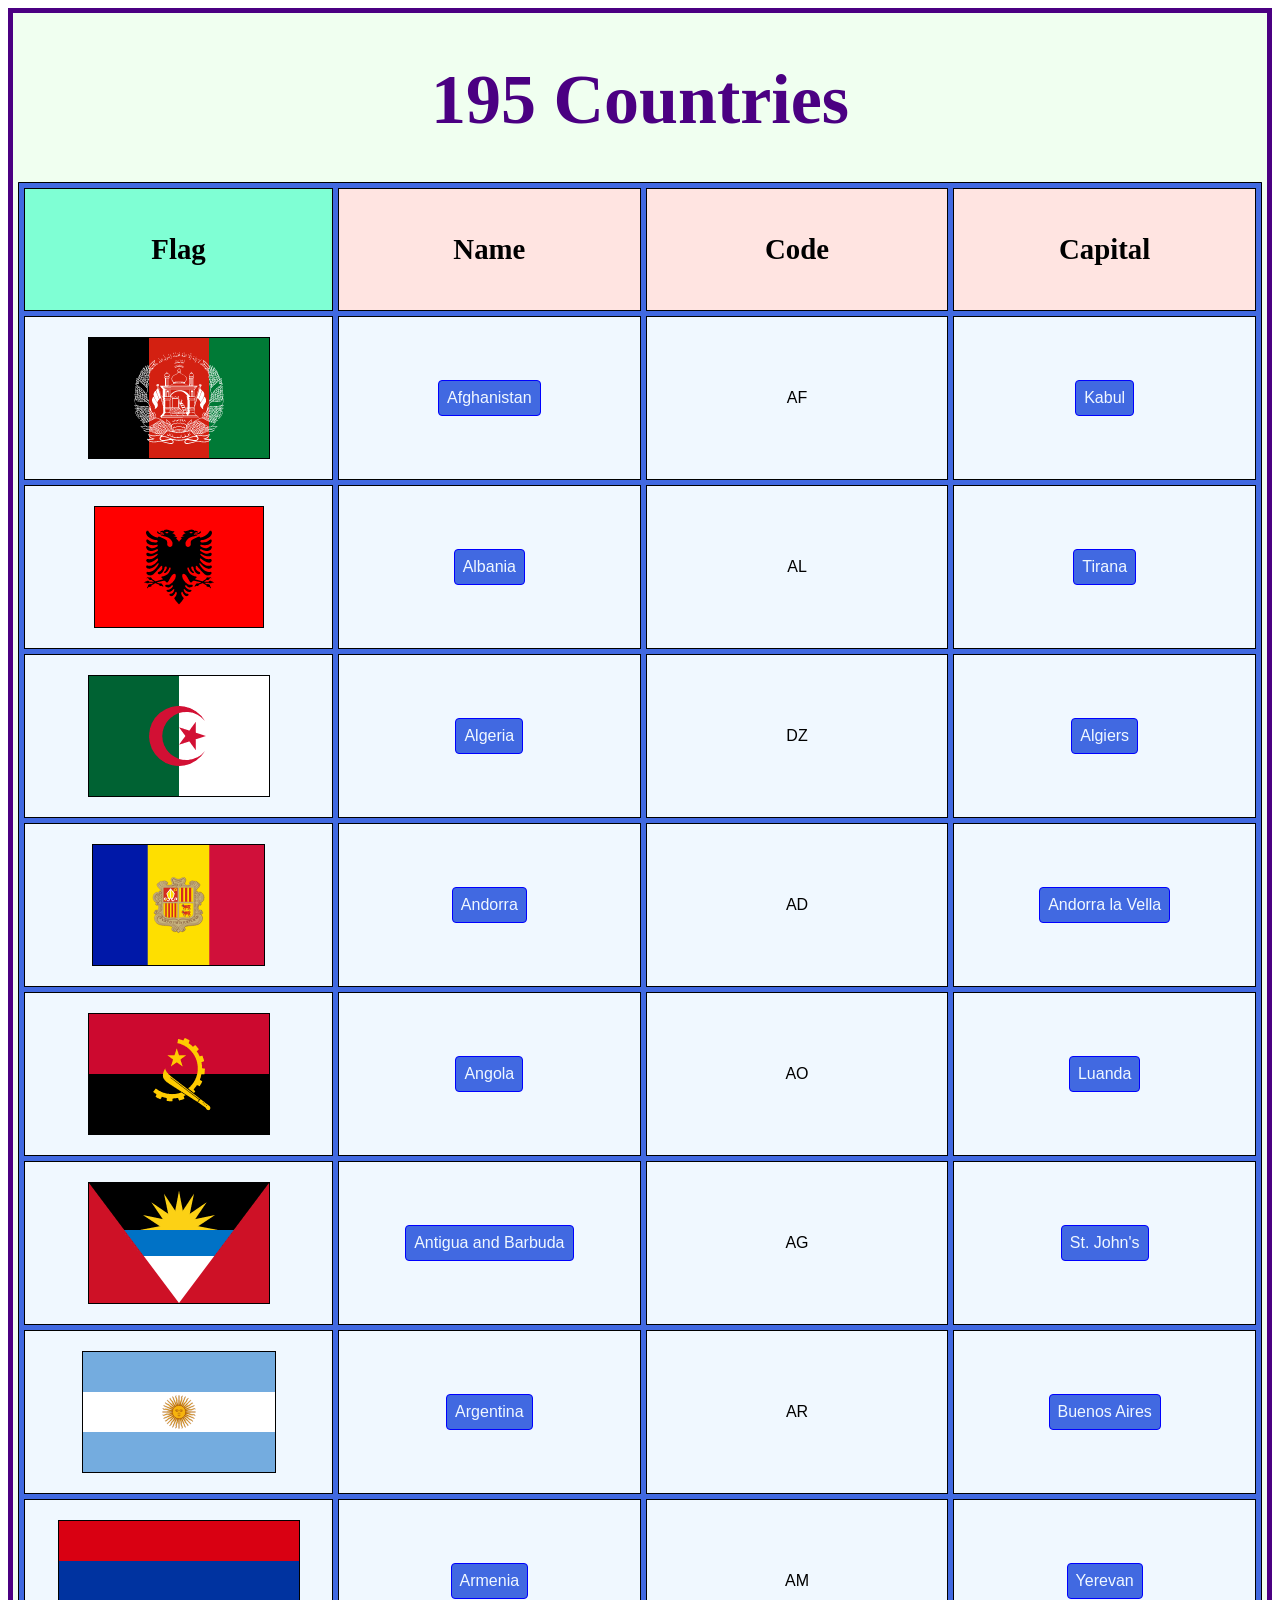
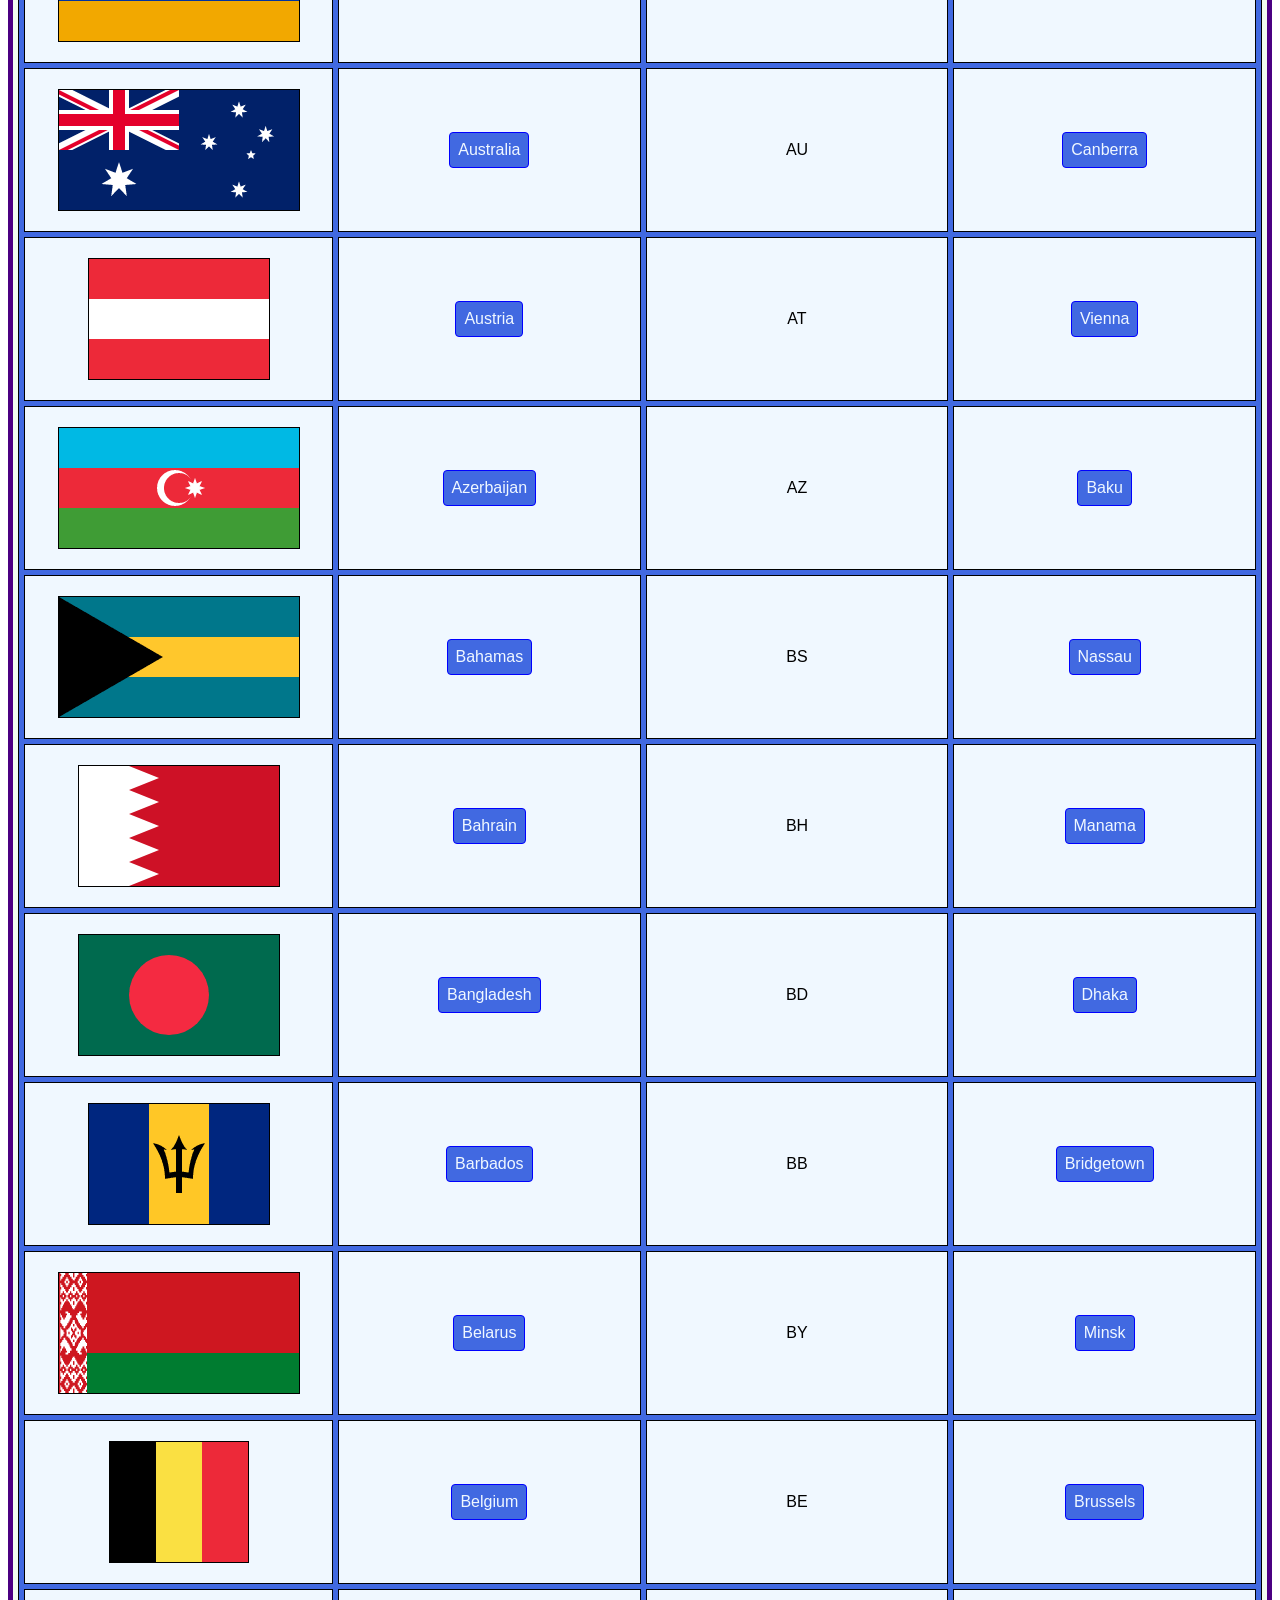
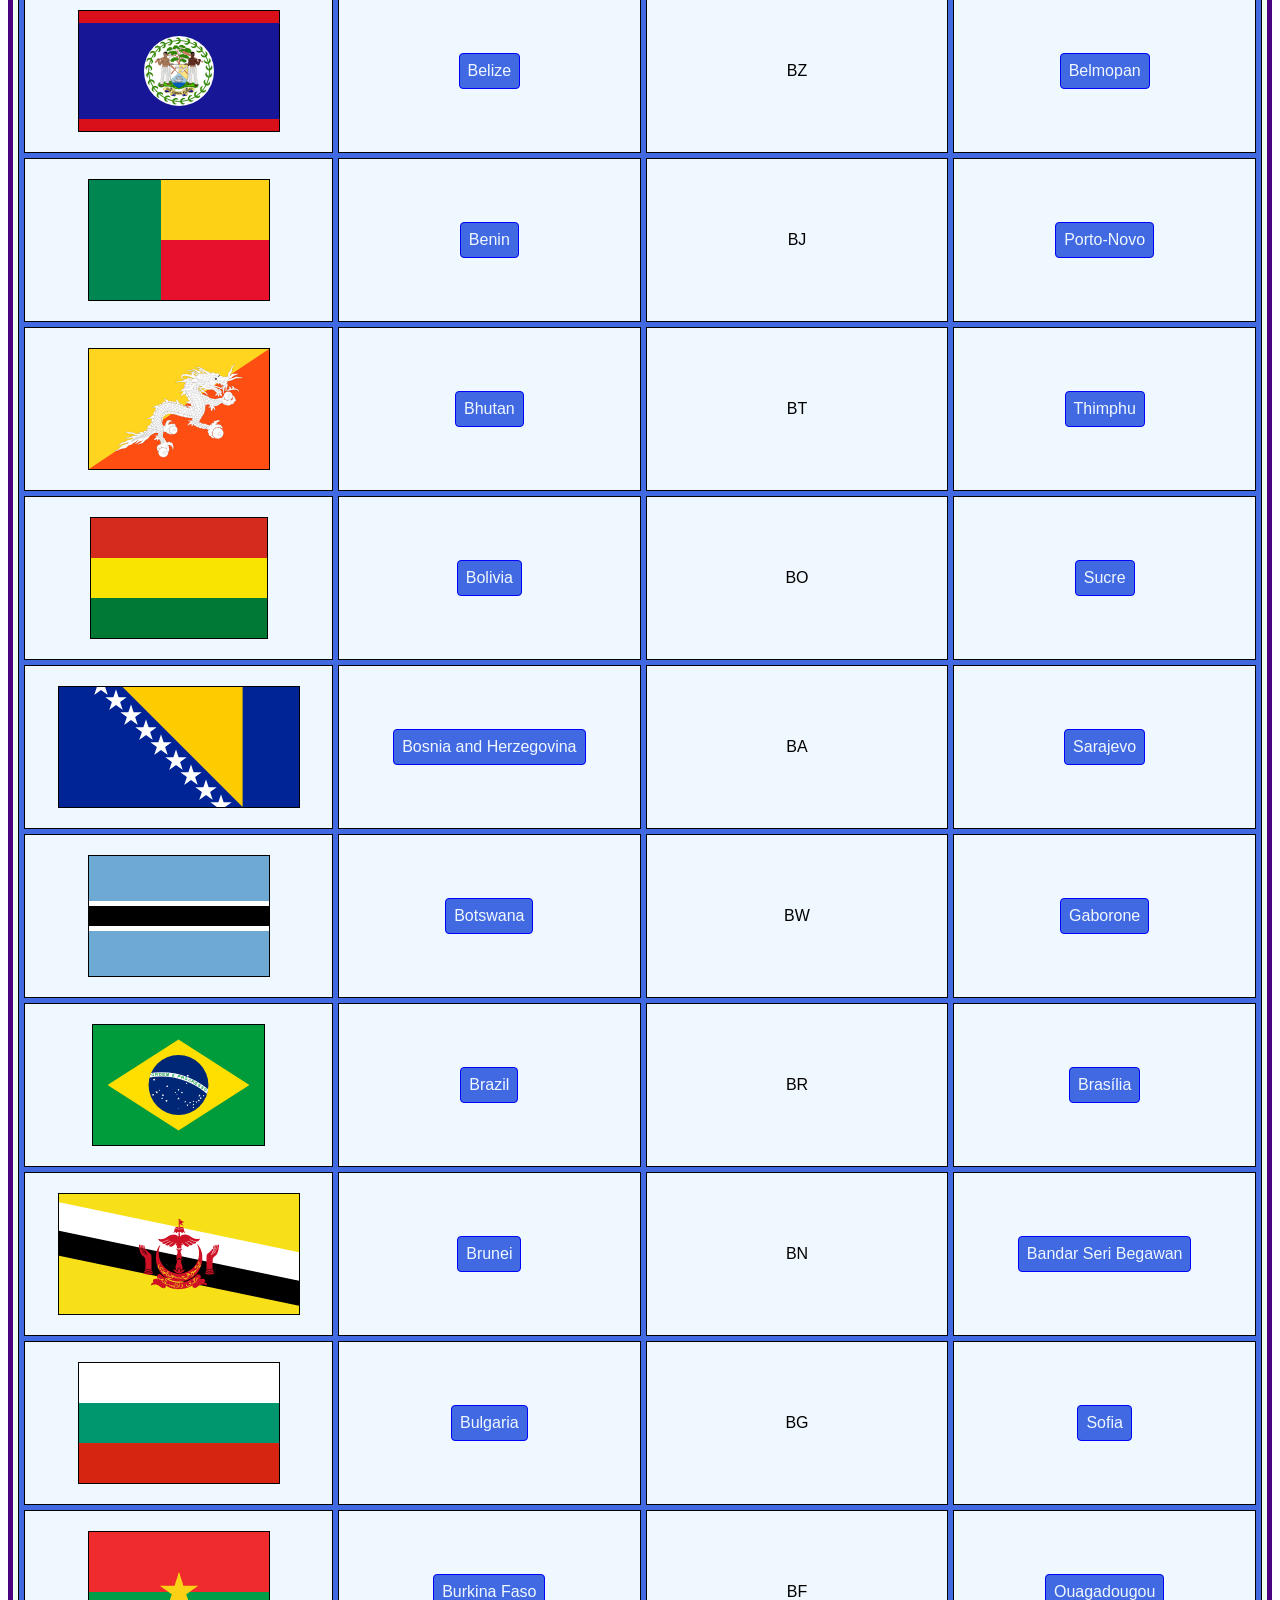
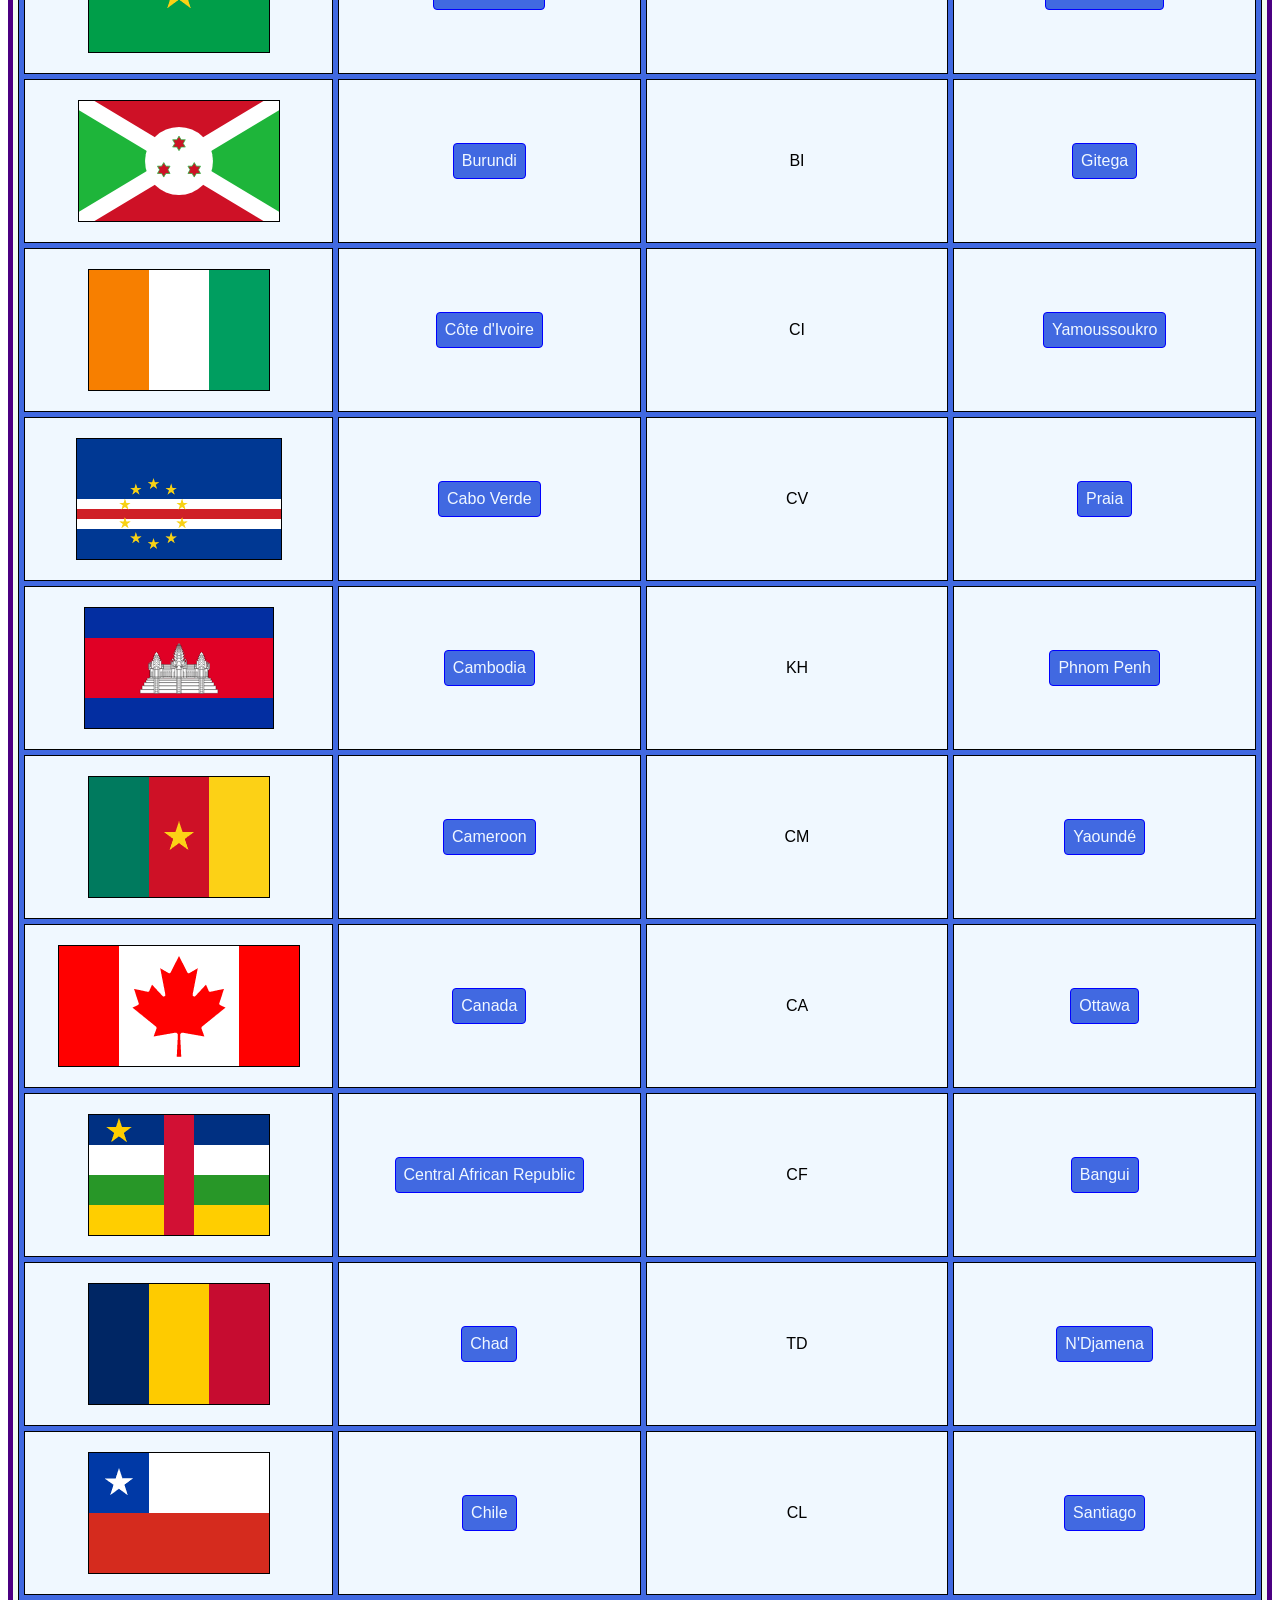
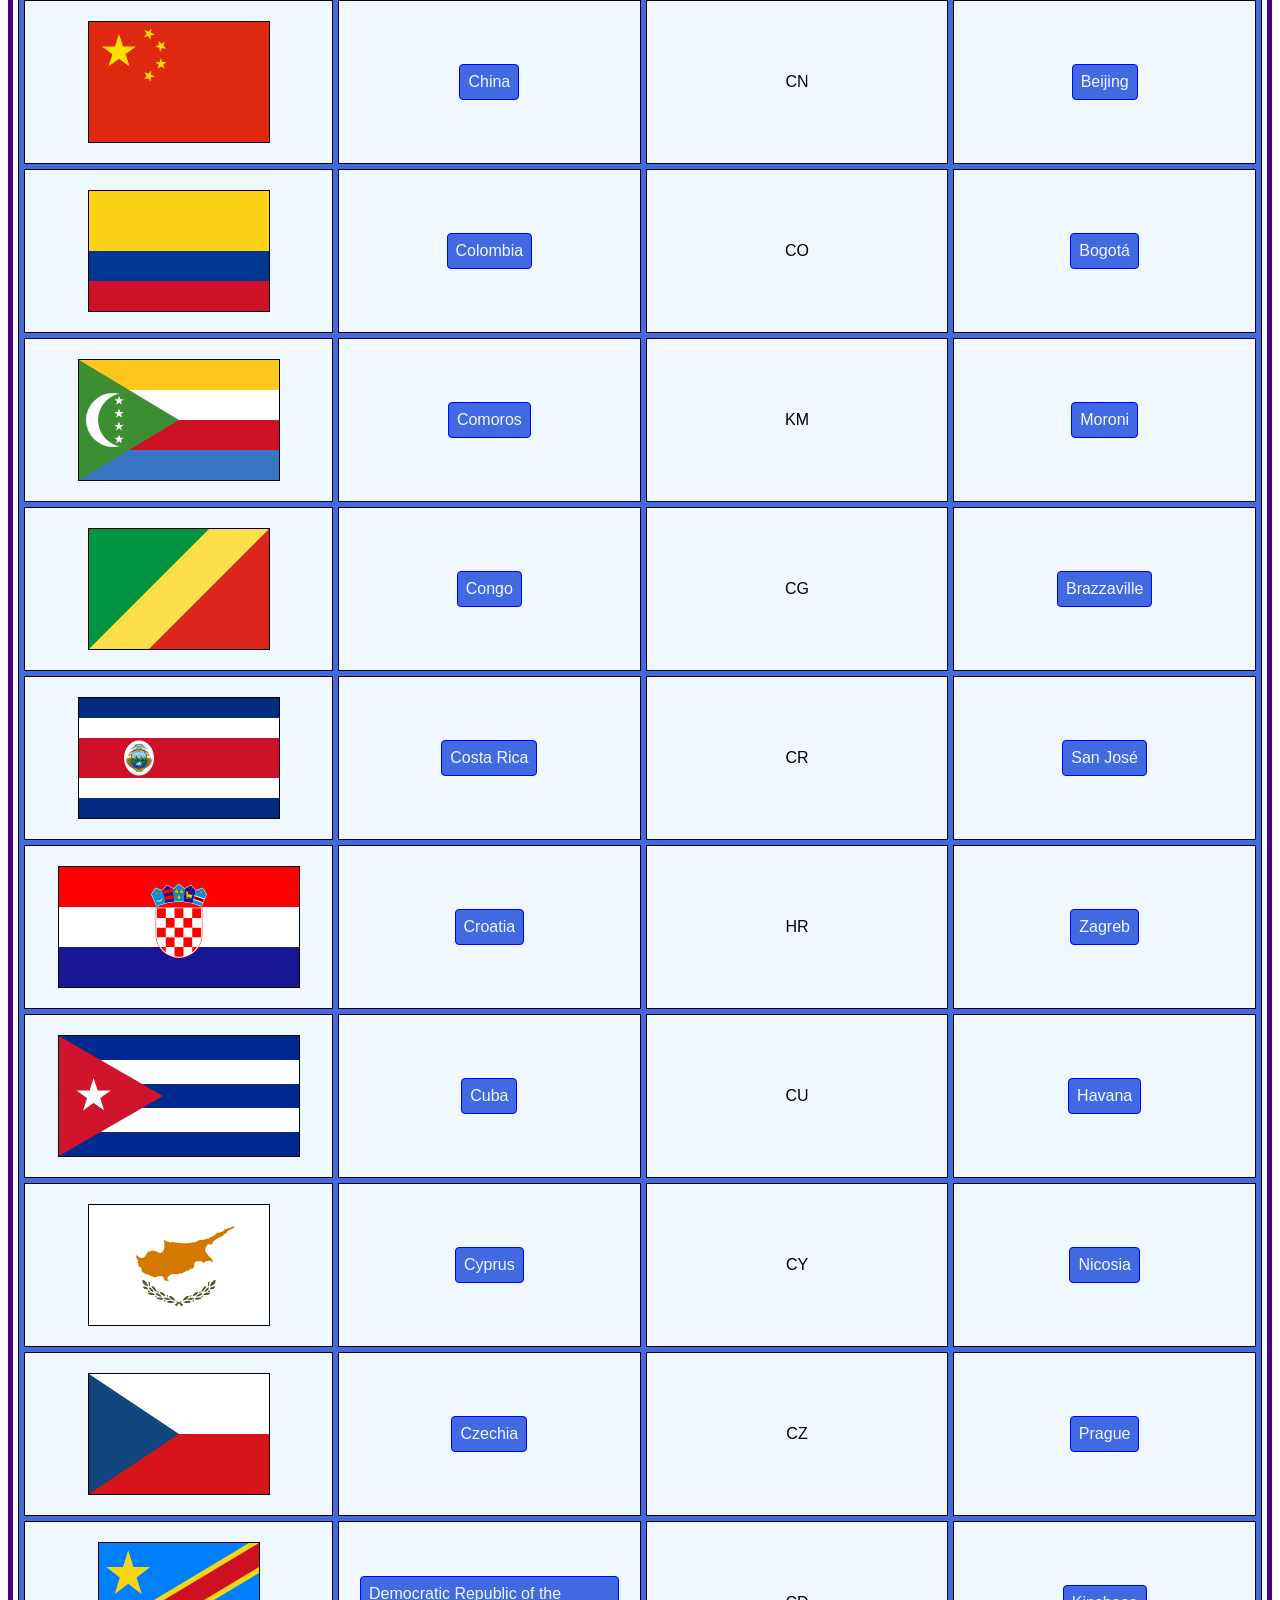
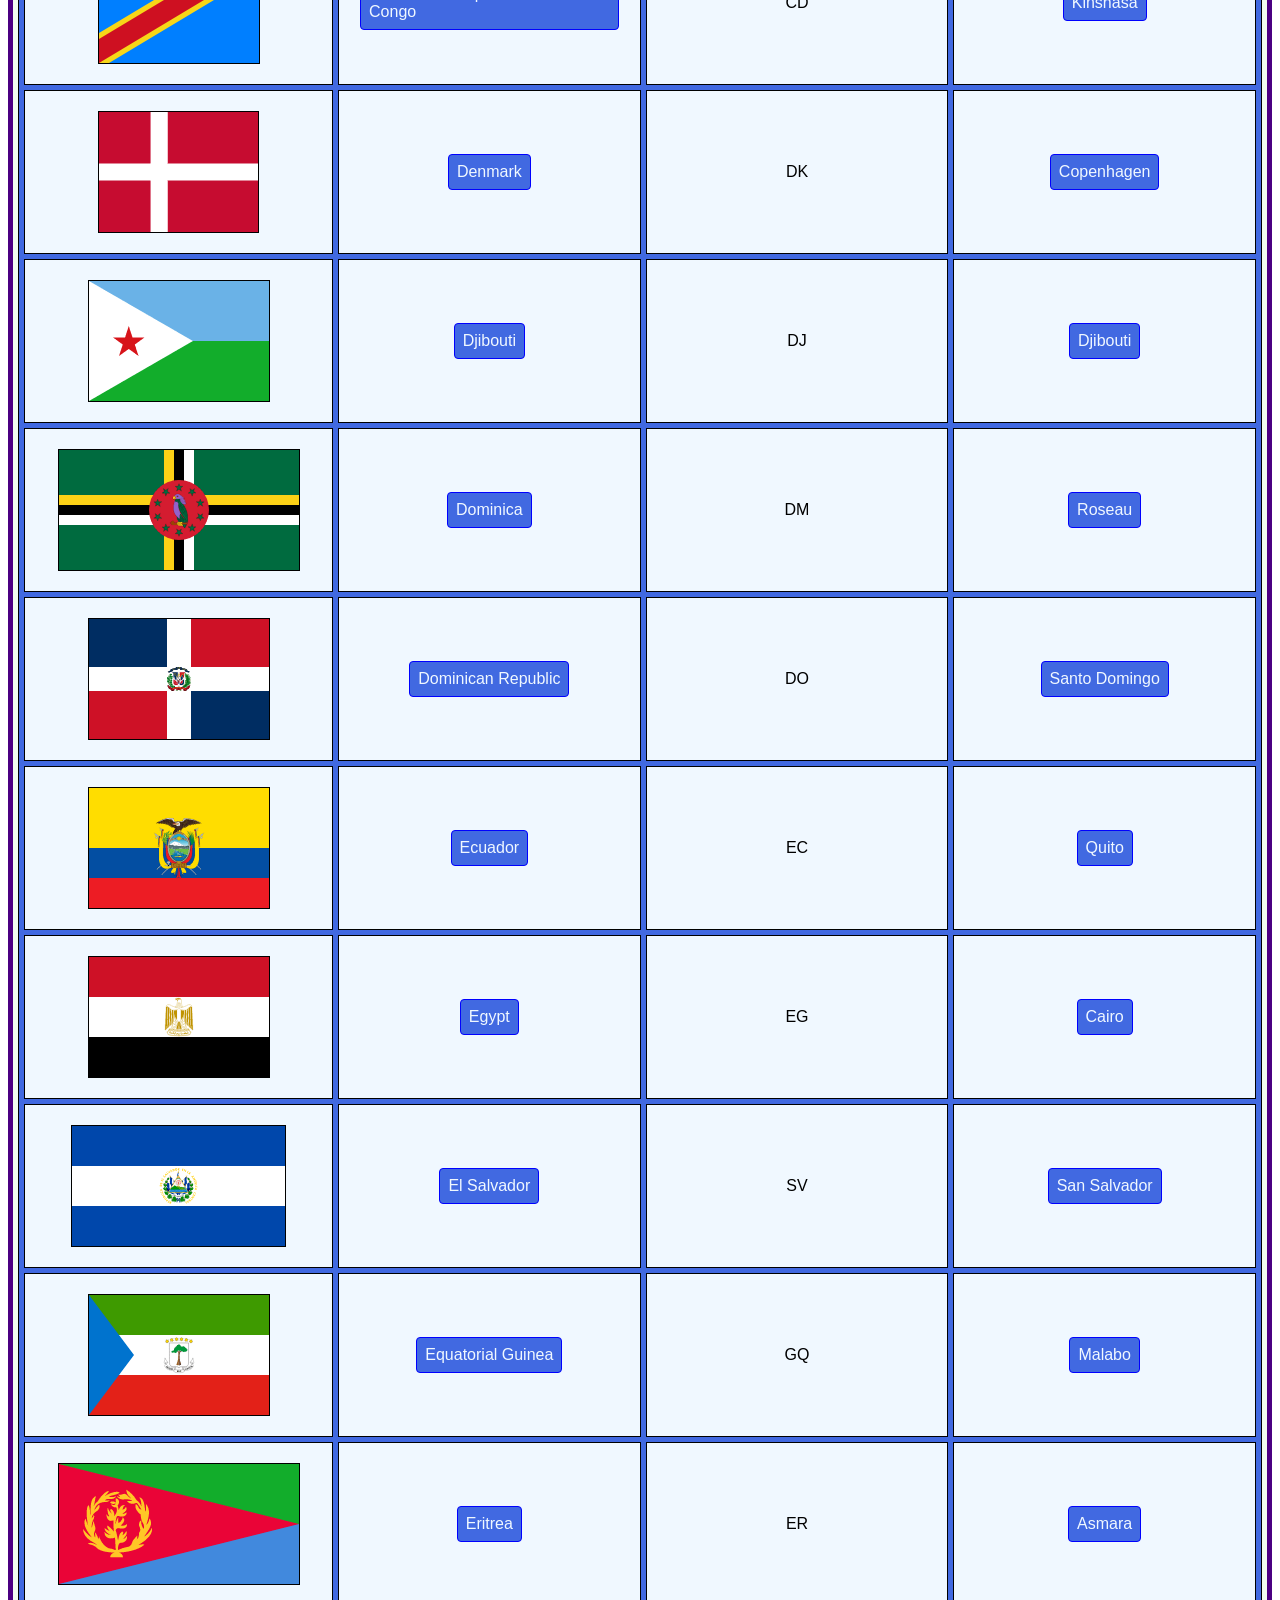
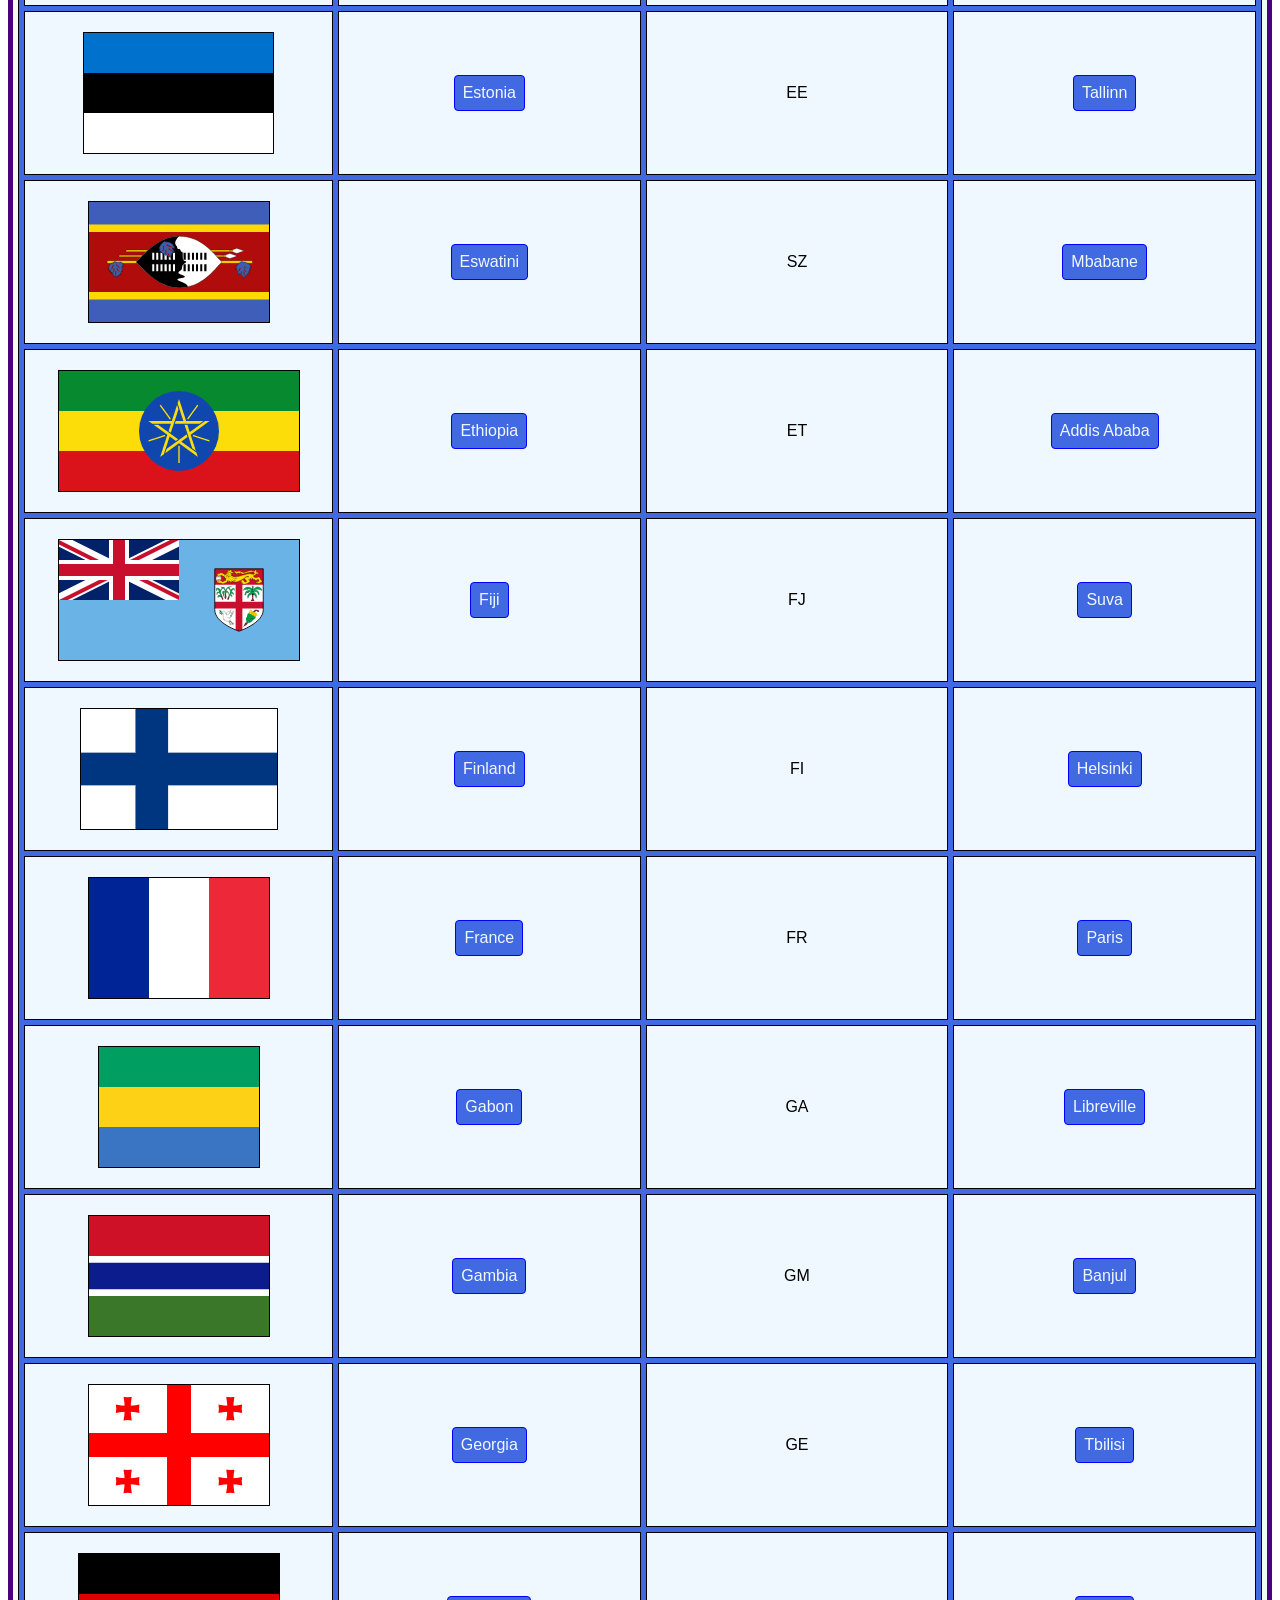
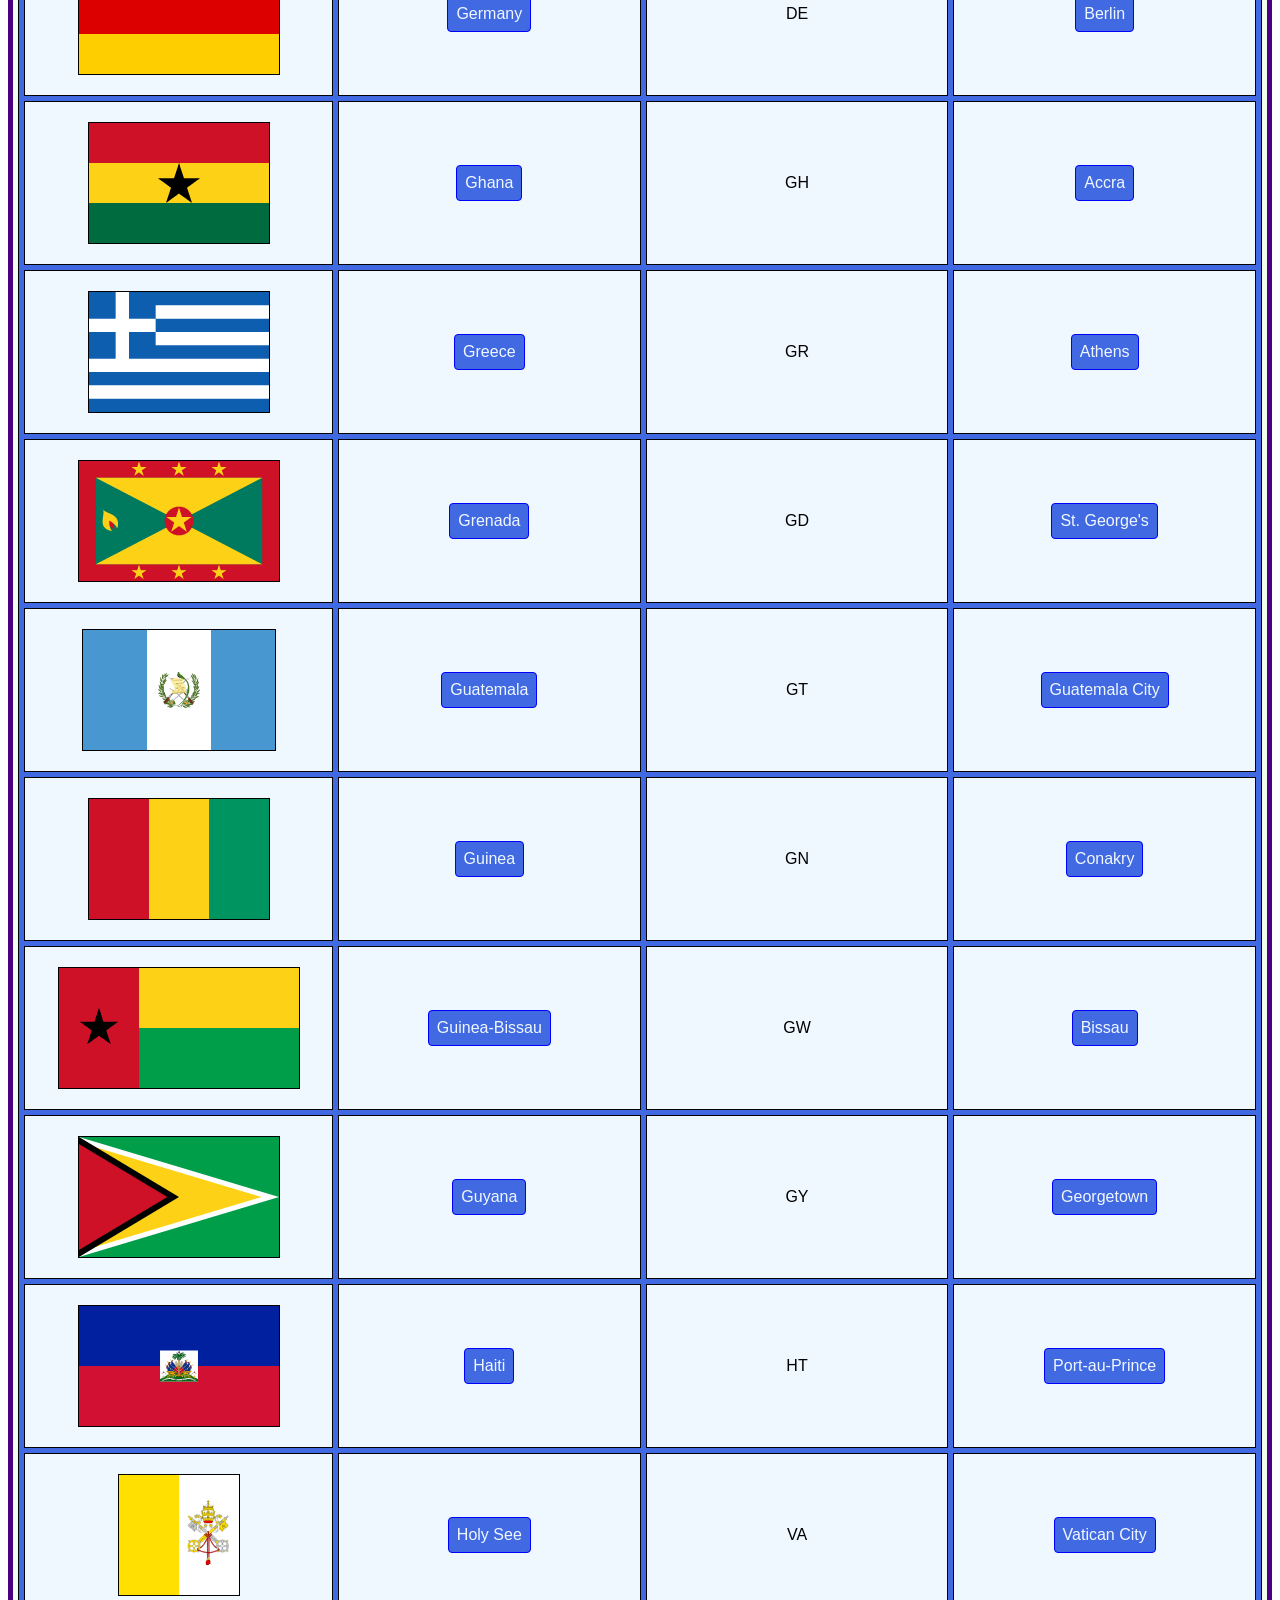
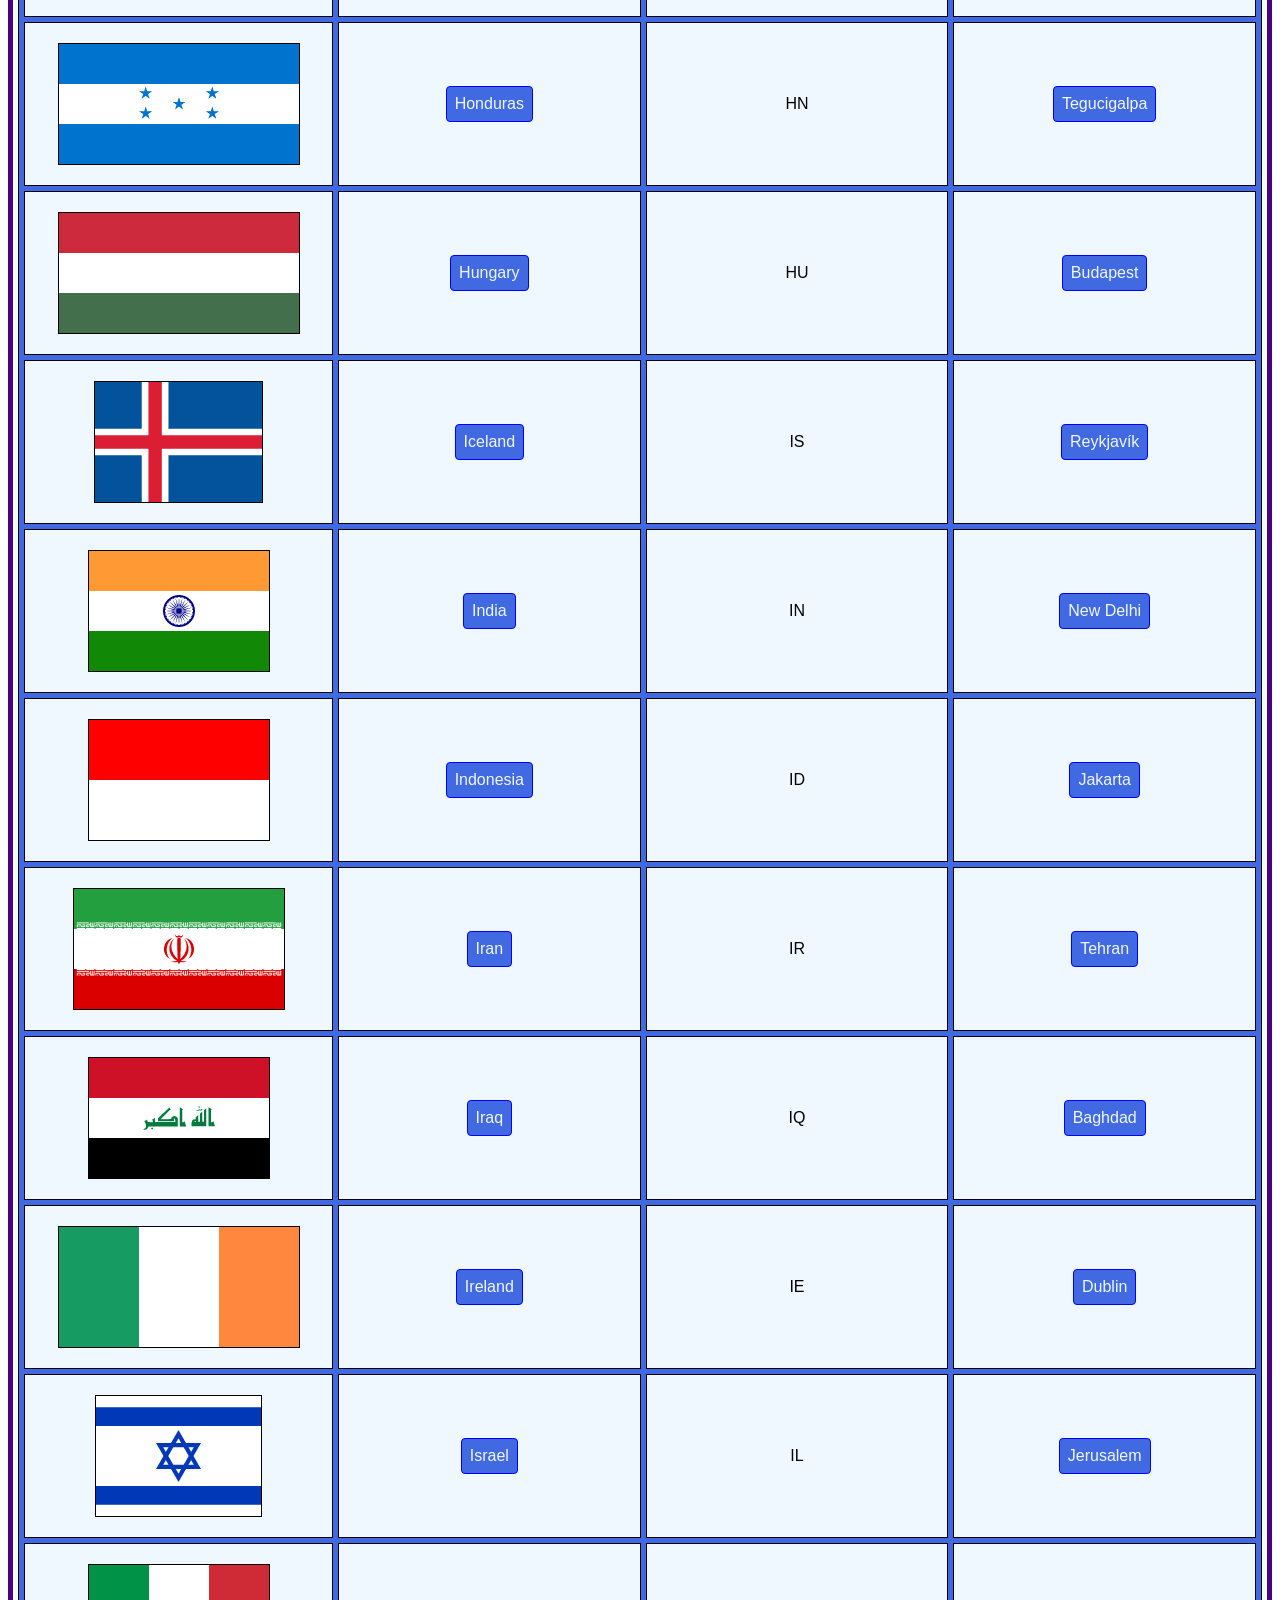
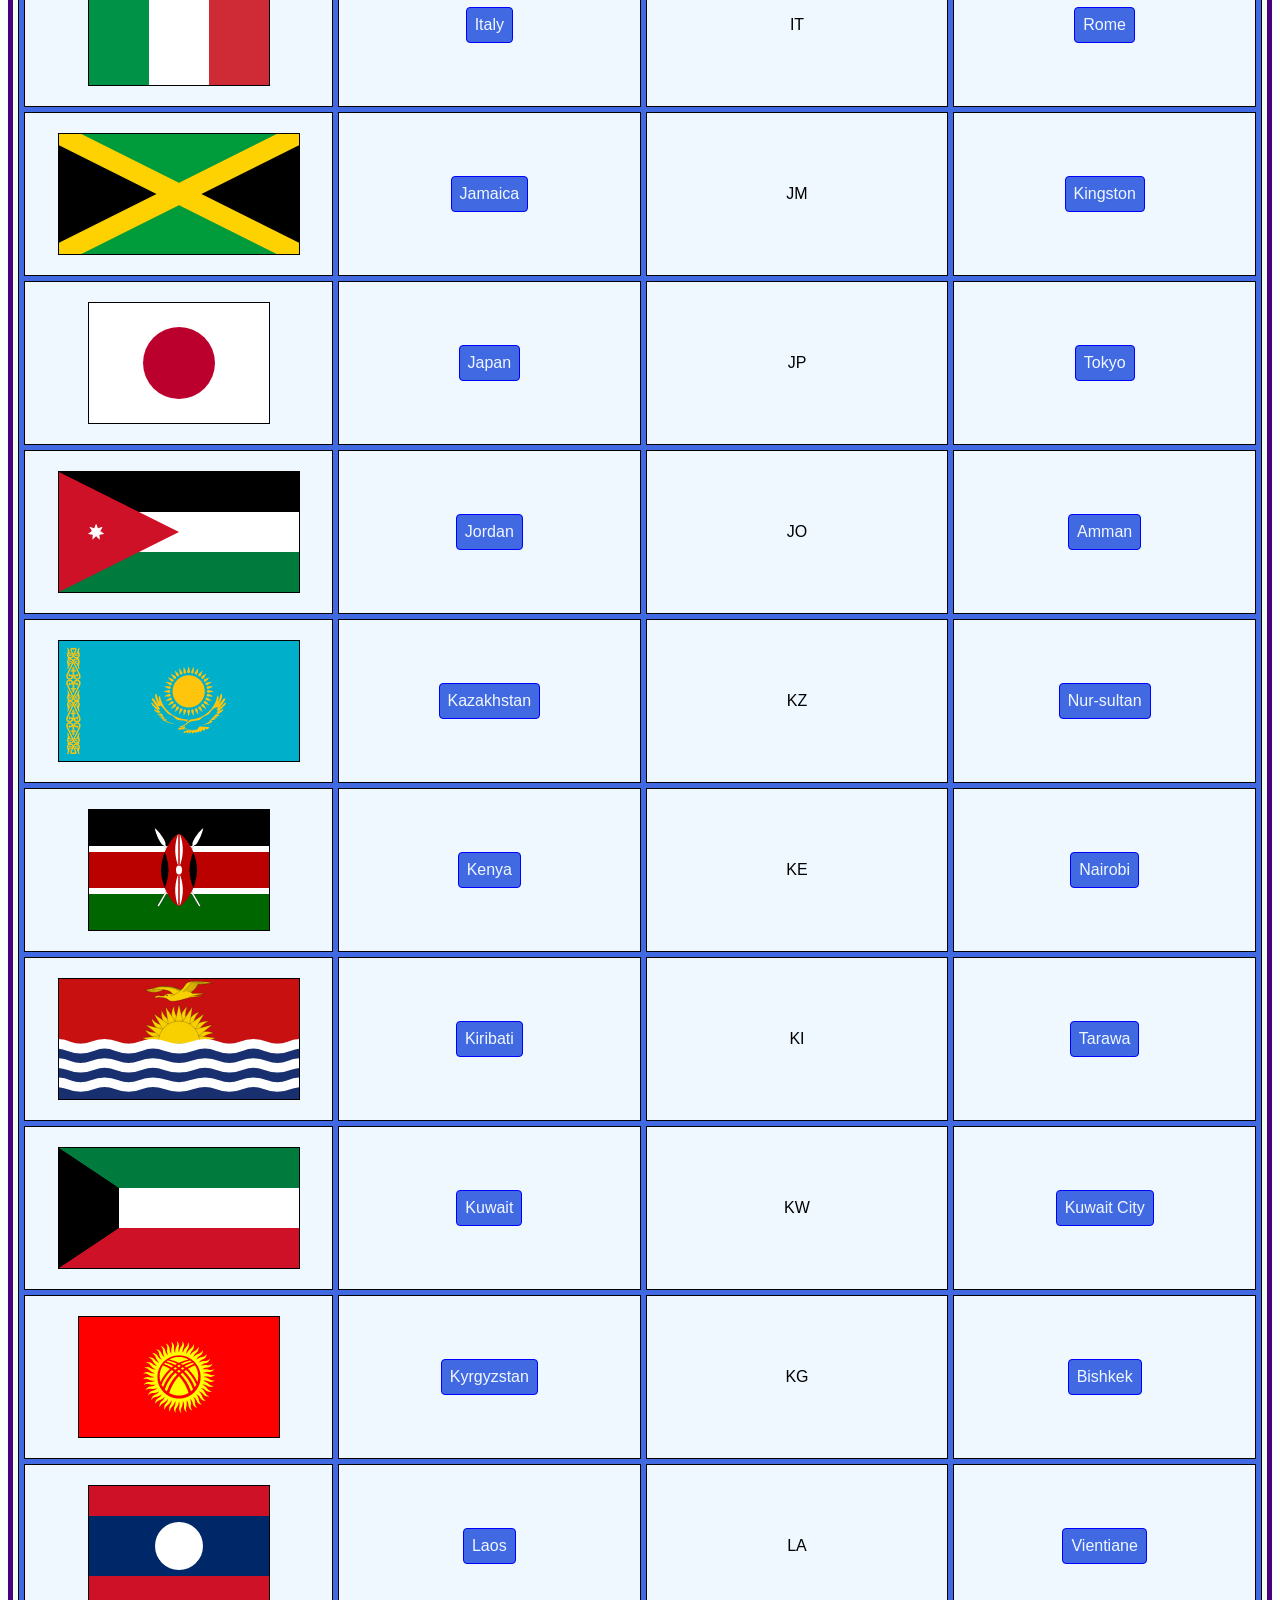
<file: docs/index.html>
<!DOCTYPE html>
<html lang="en-US" dir="ltr">
  <head>
    <title>Flags</title>
    <meta charset="UTF-8">
    <meta name="viewport" content="width=device-width, initial-scale=1.0">
    <link rel="stylesheet" href="styles.css" type="text/css">
    <script type="module" src="./library/countries.js"></script>
    <script type="module" src="./library/wiki.js"></script>
    <script type="module" src="script.js"></script>
  </head>

  <body>
    <main>
      <!-- <h1>195 Countries</h1> -->
      <h1 id="site-header"></h1>
    </main>
  </body>
</html>
</file>
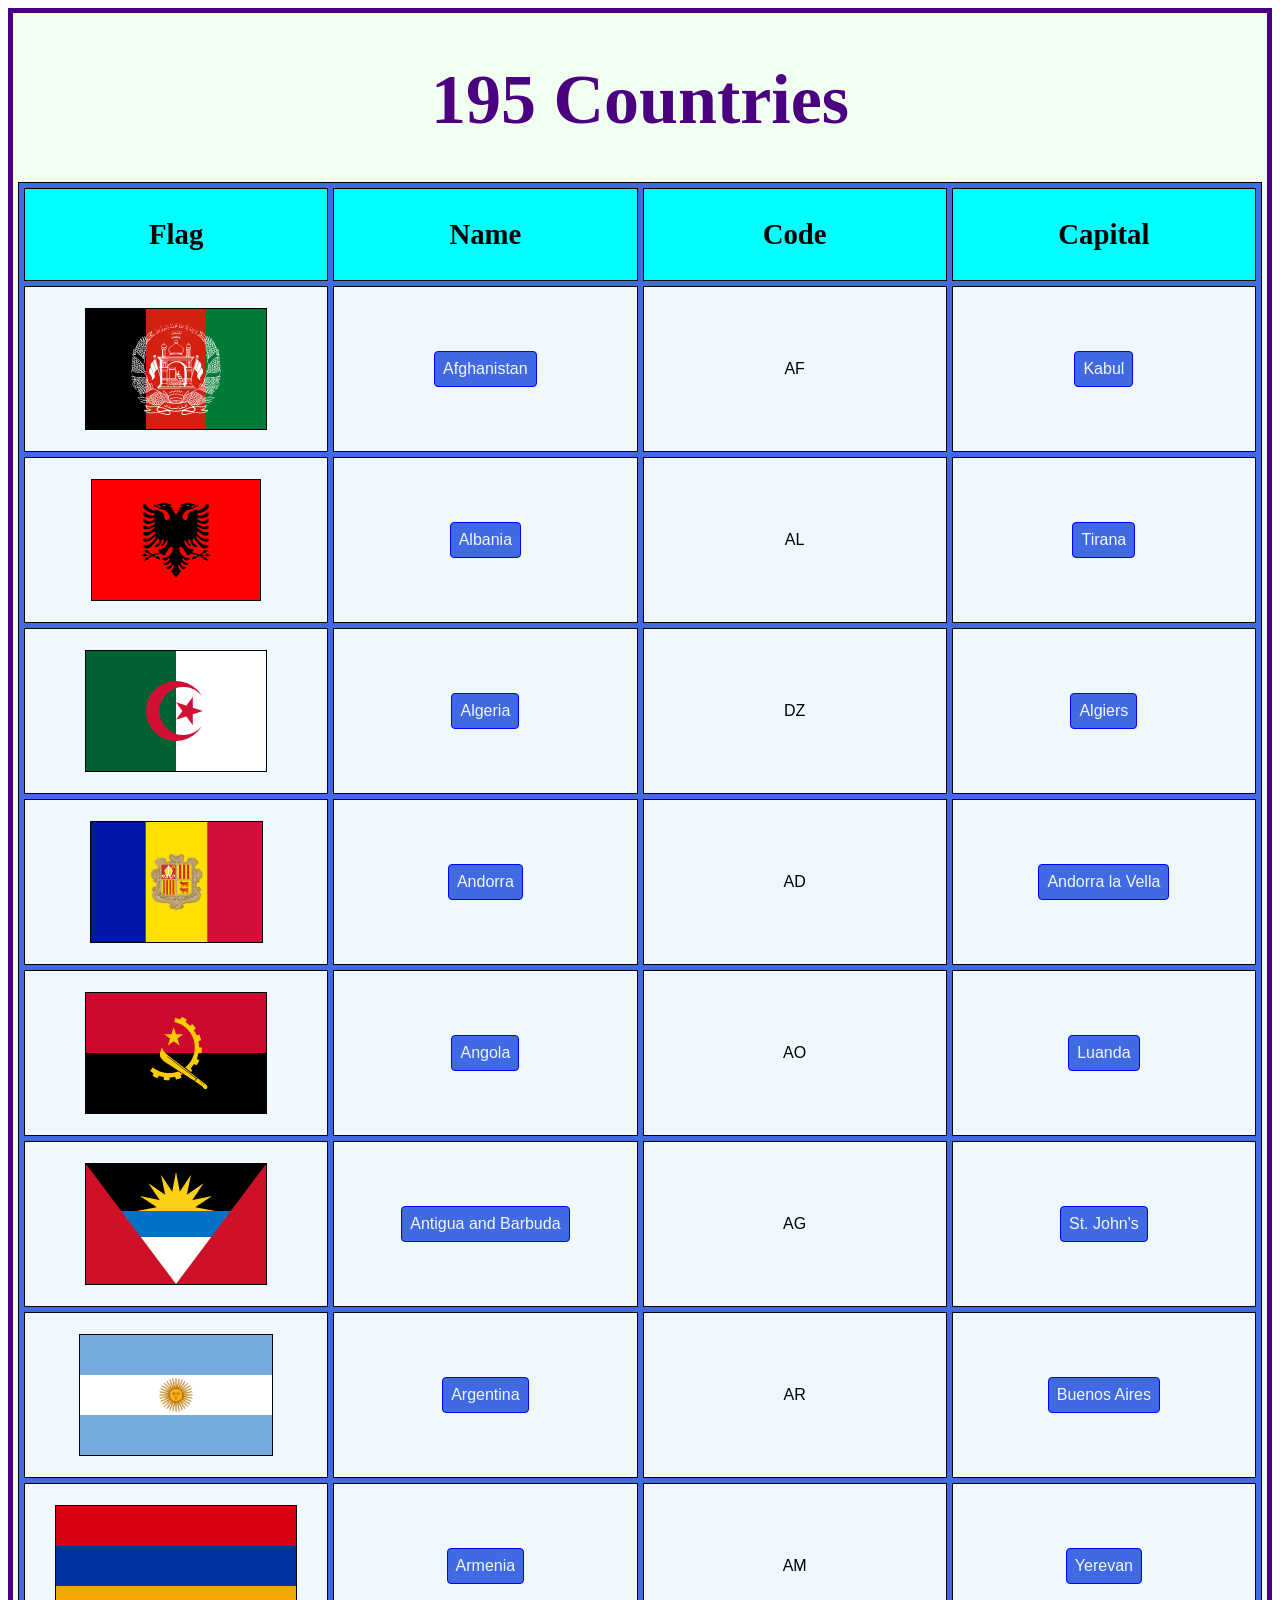
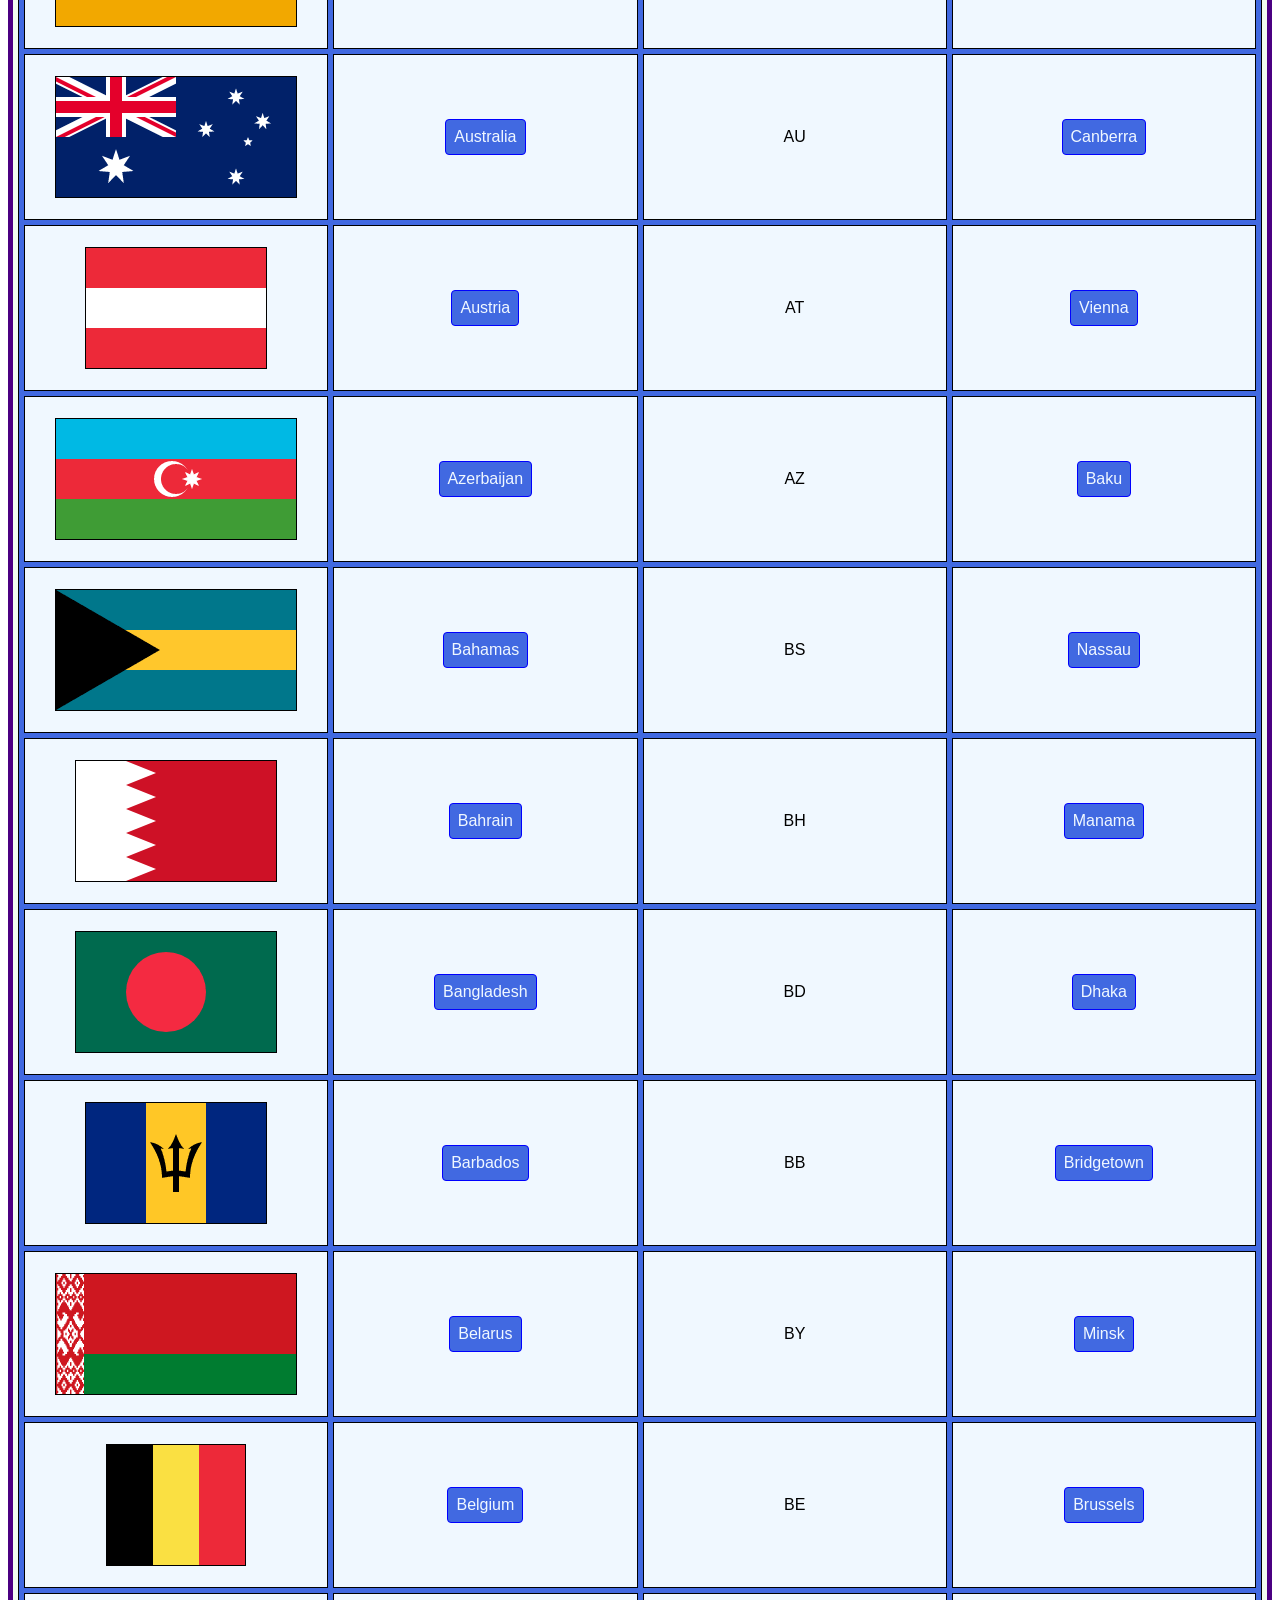
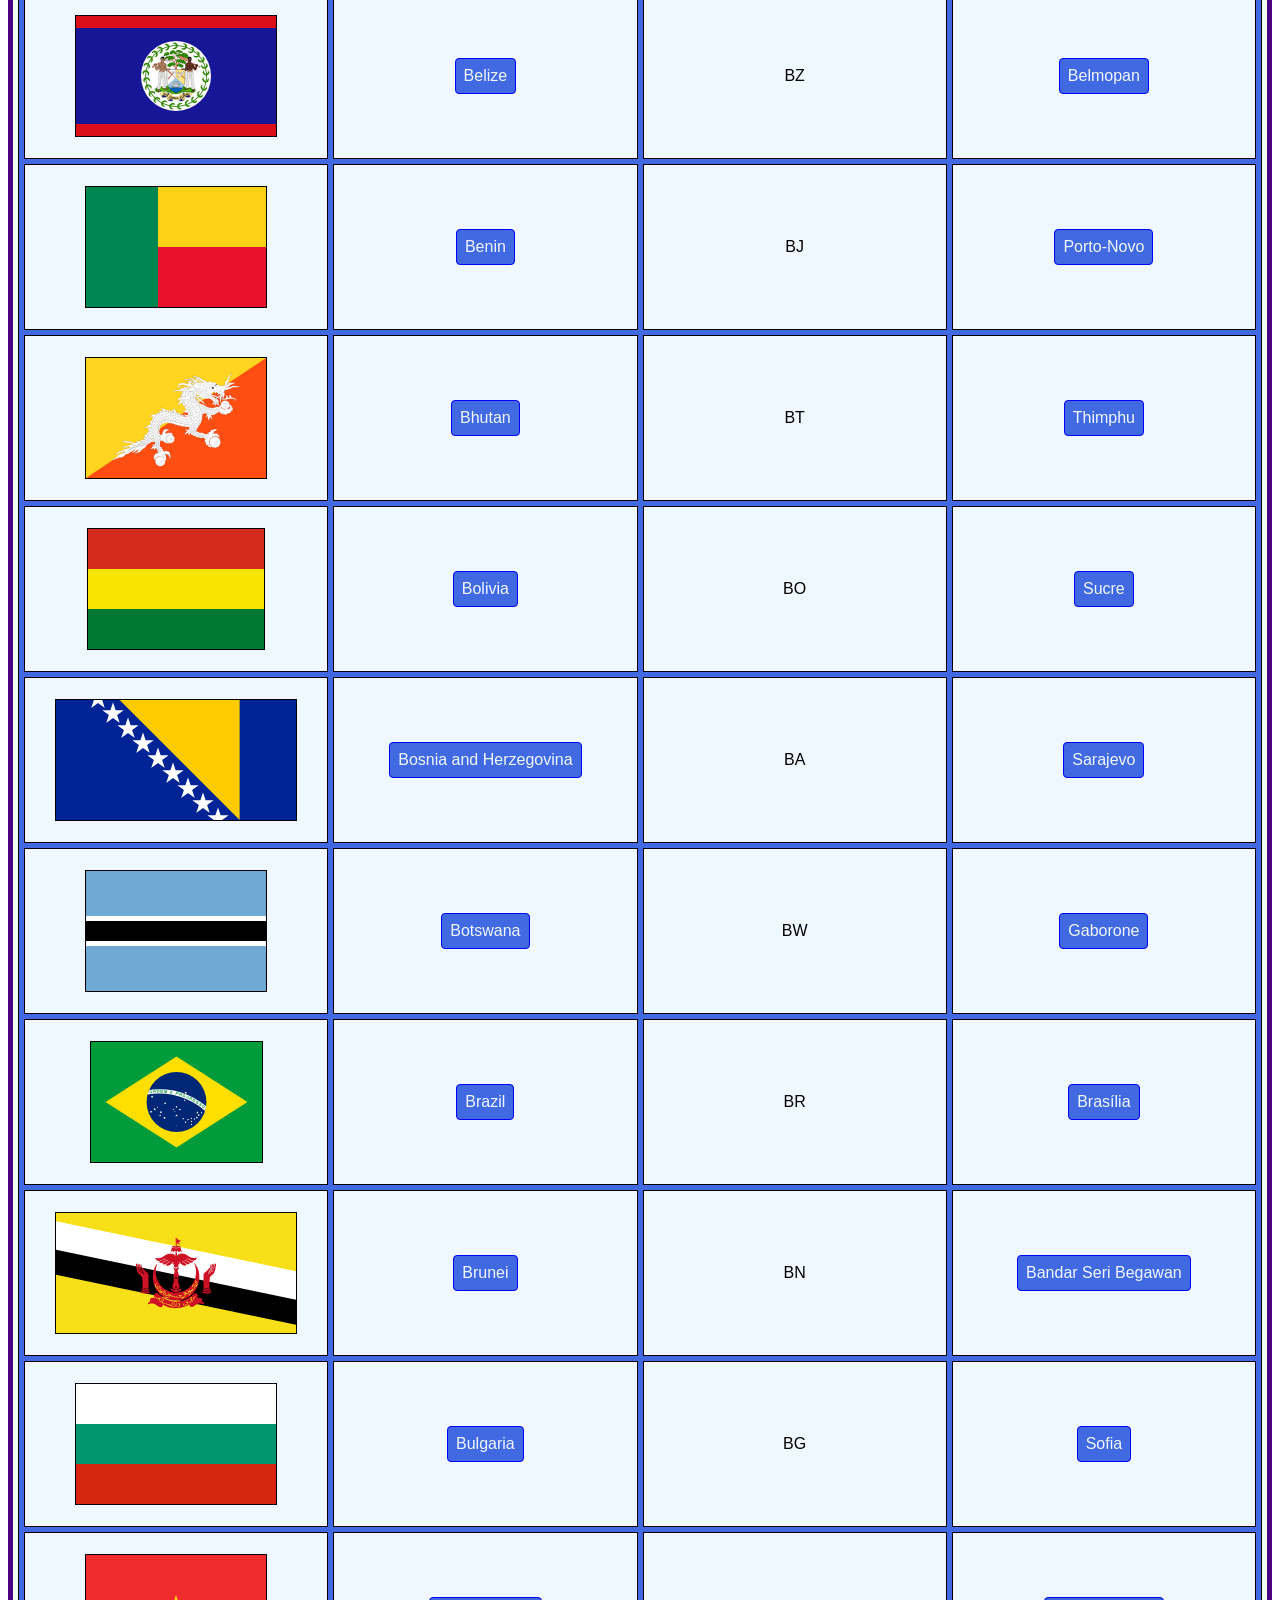
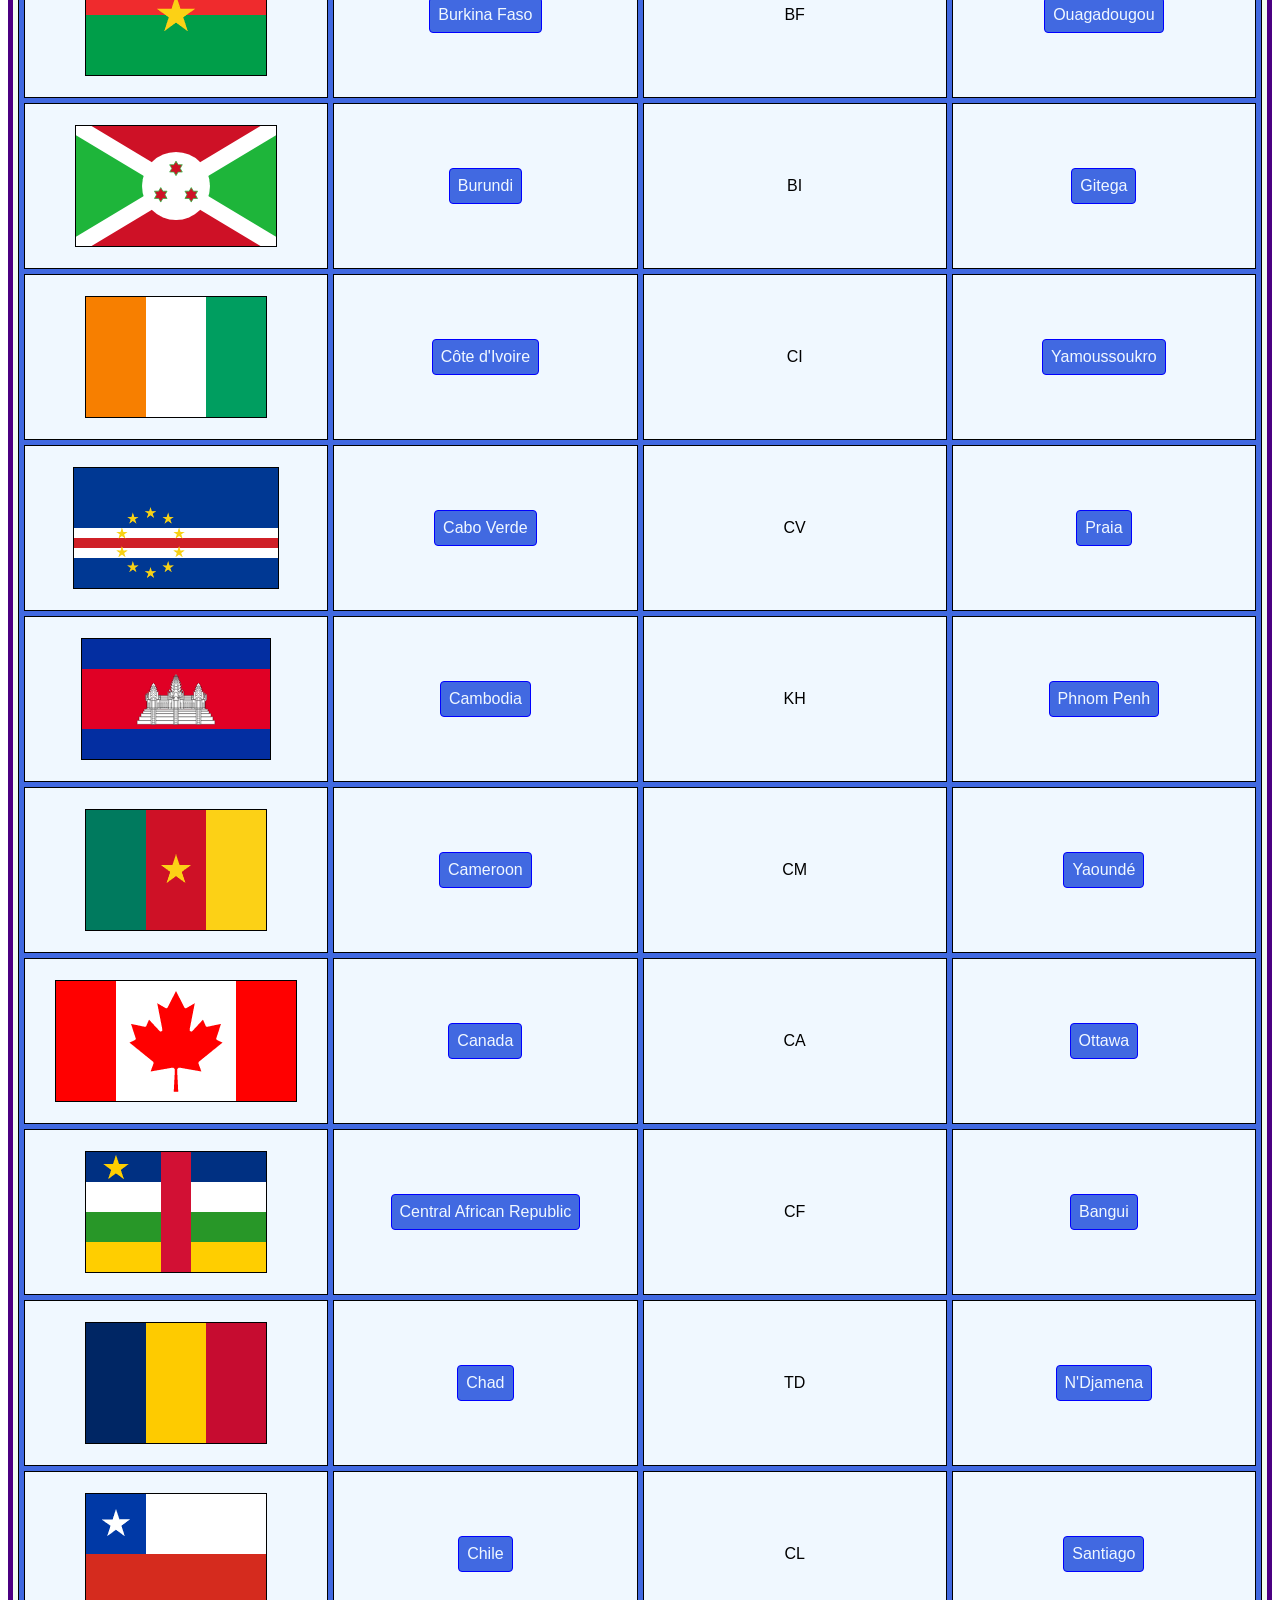
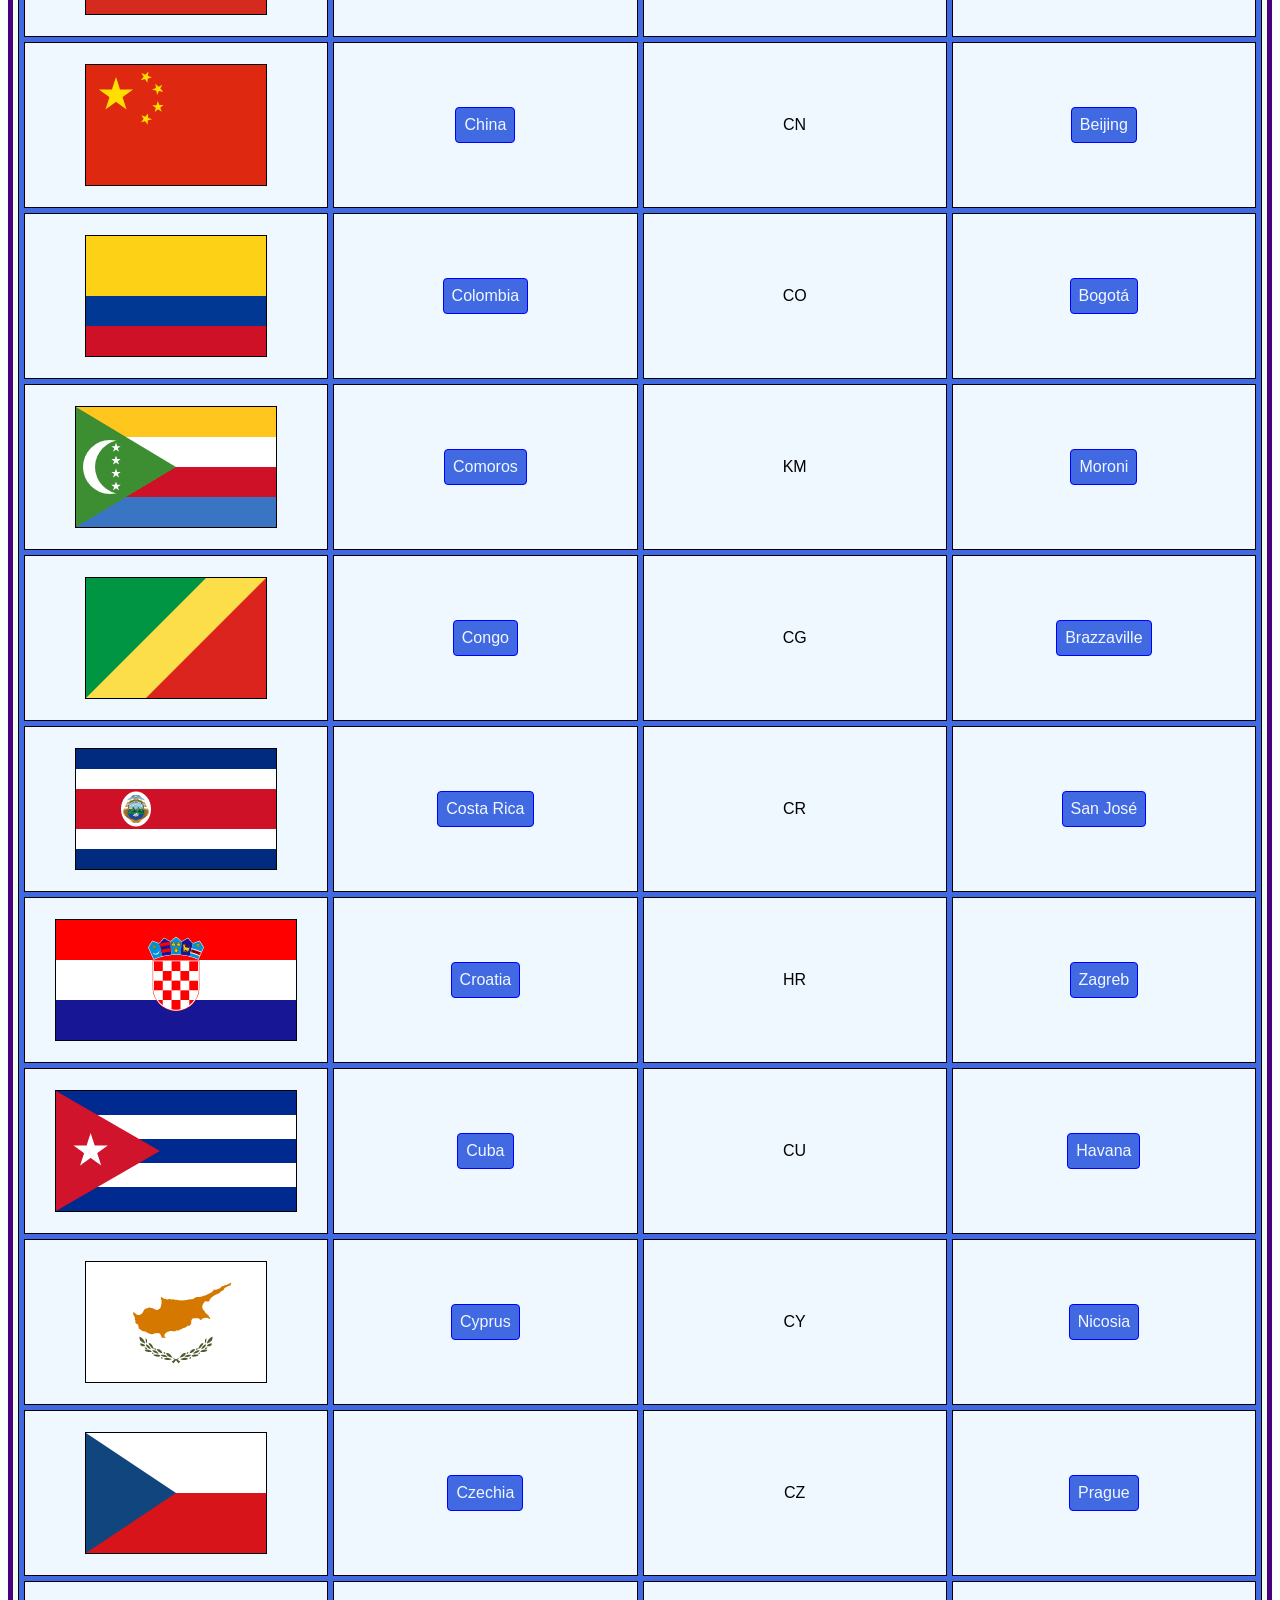
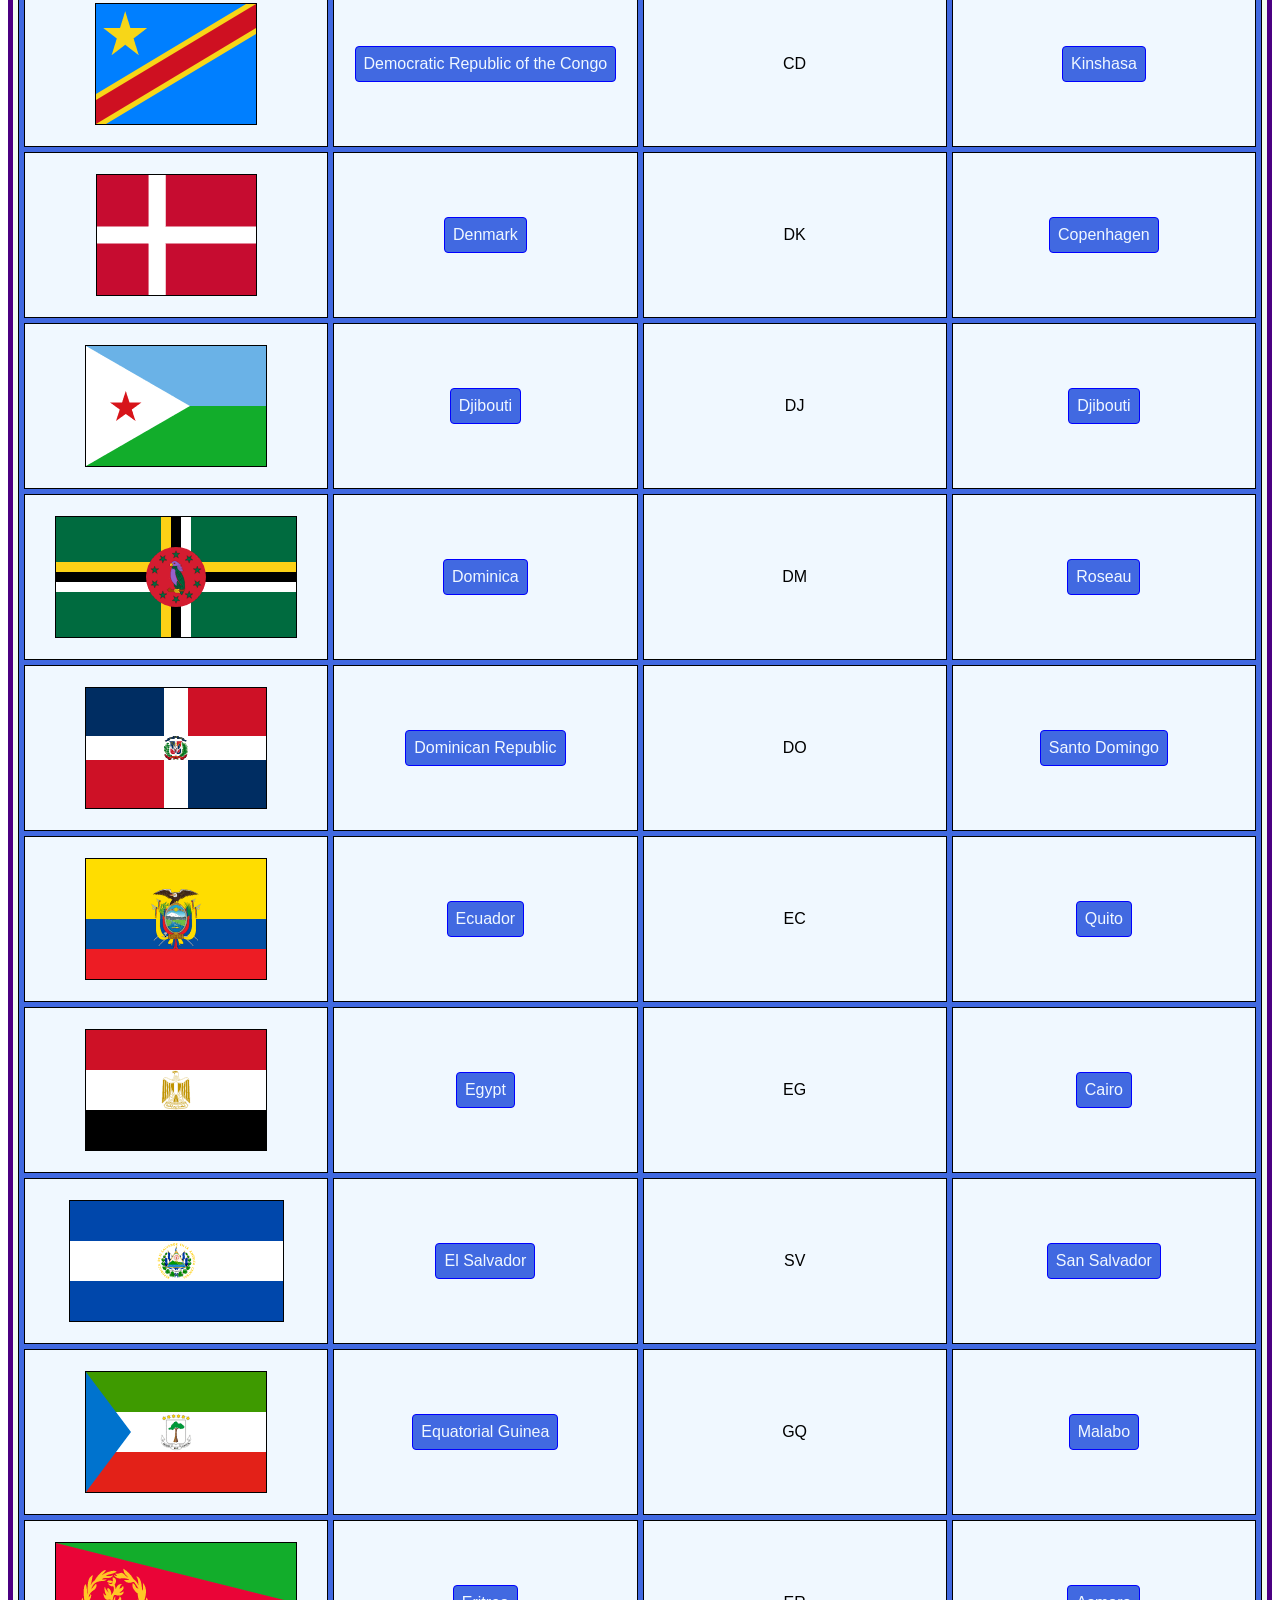
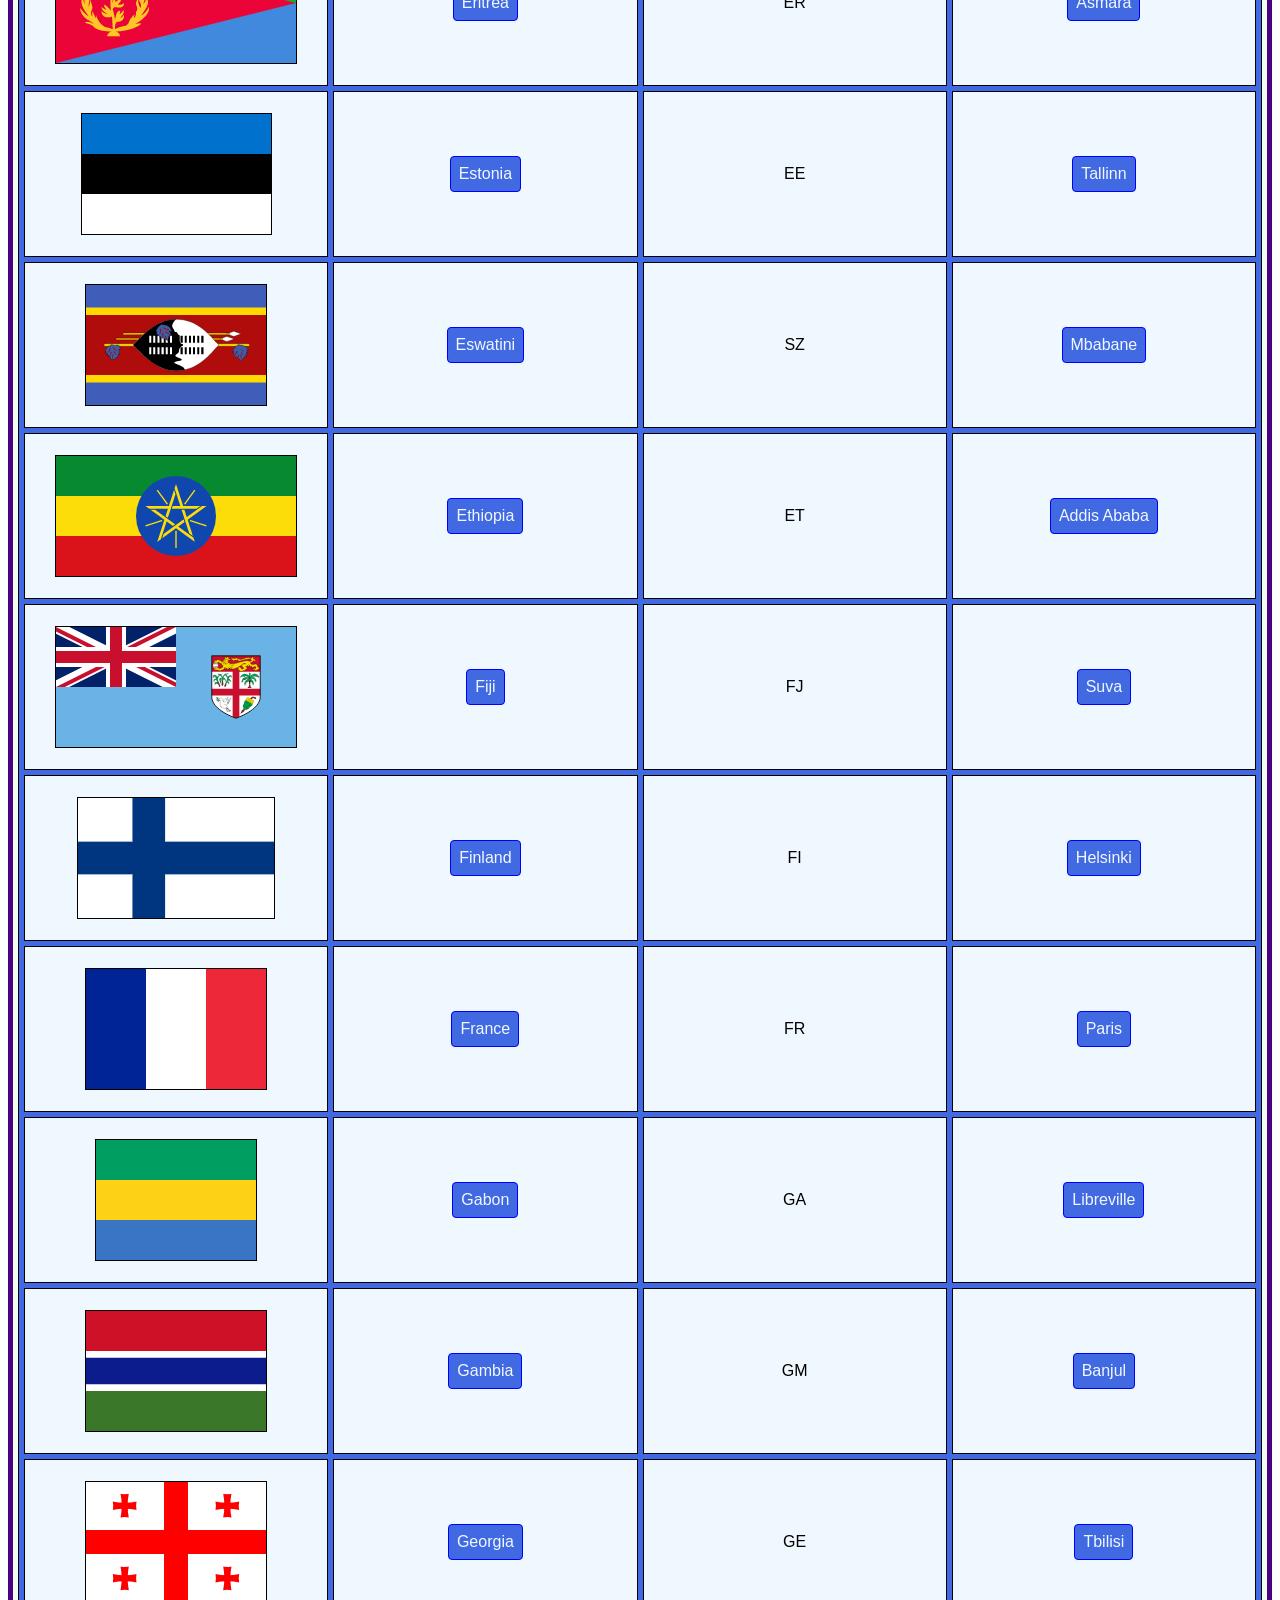
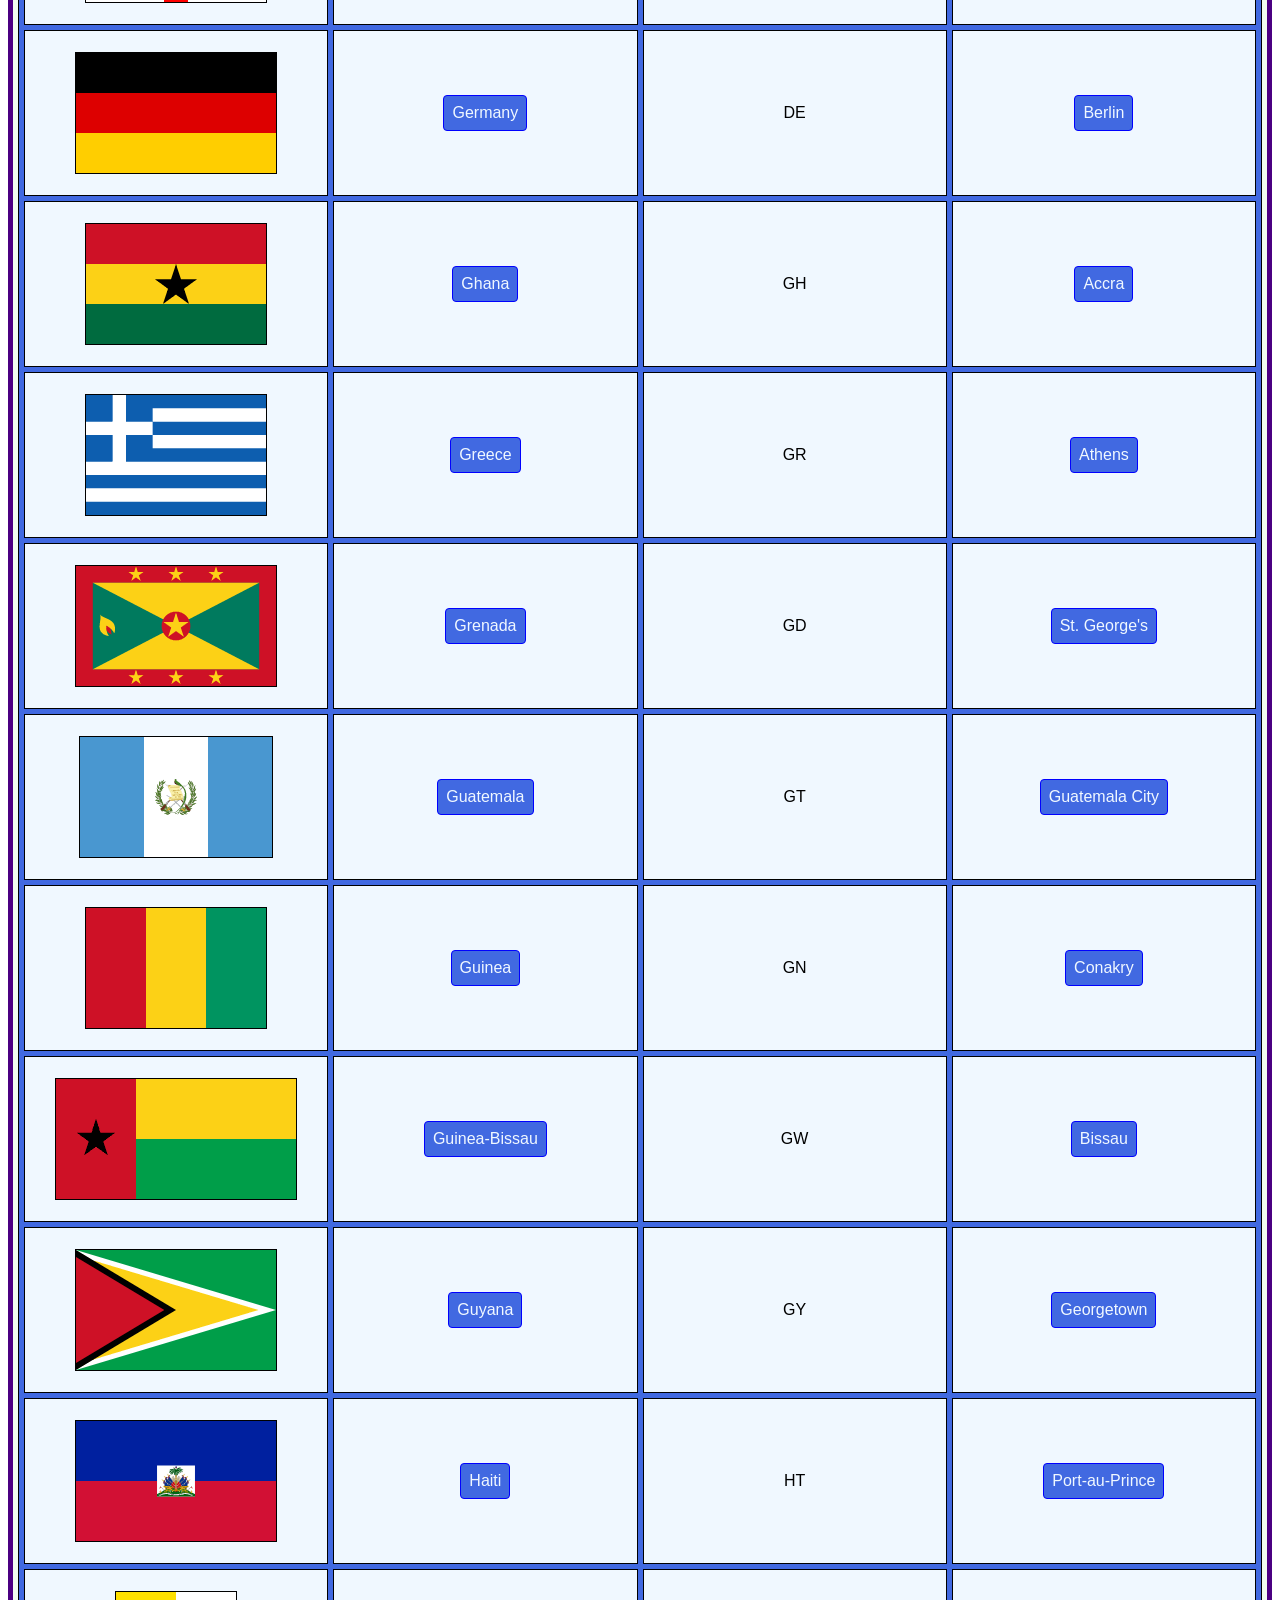
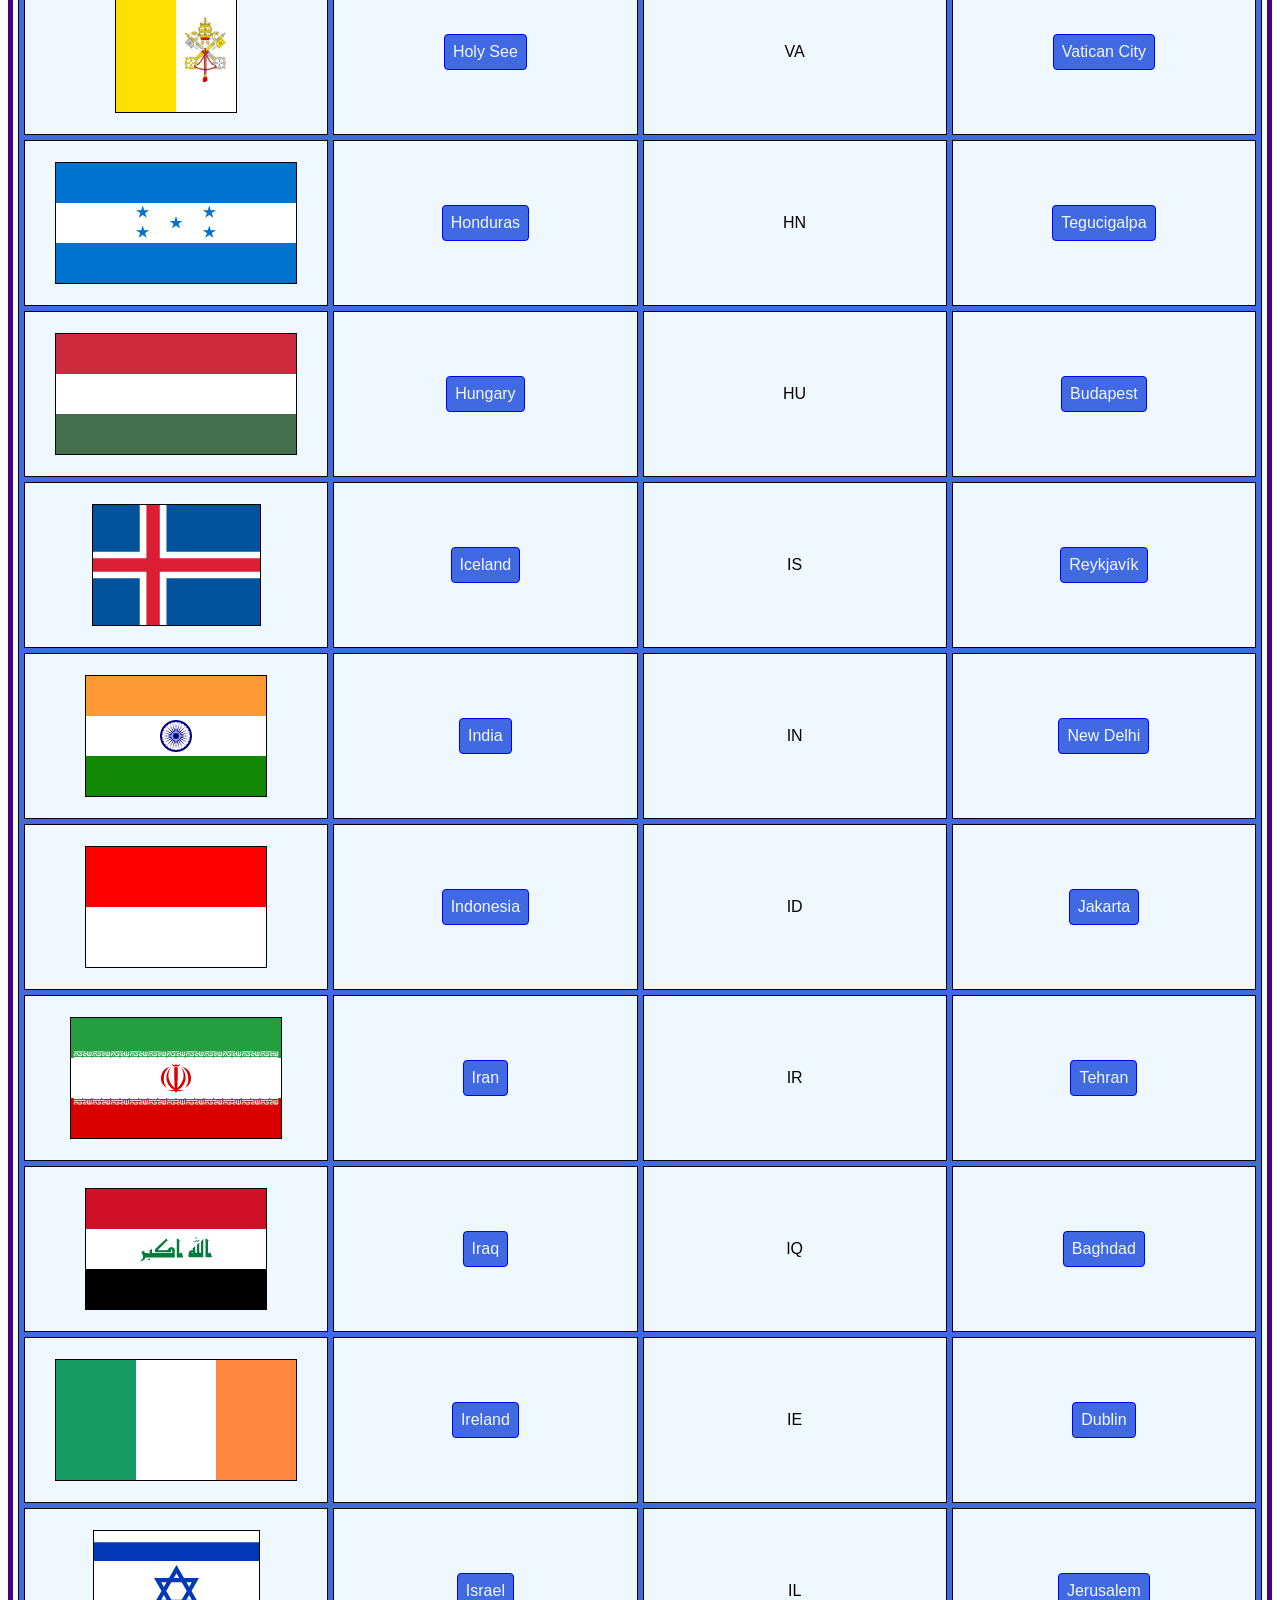
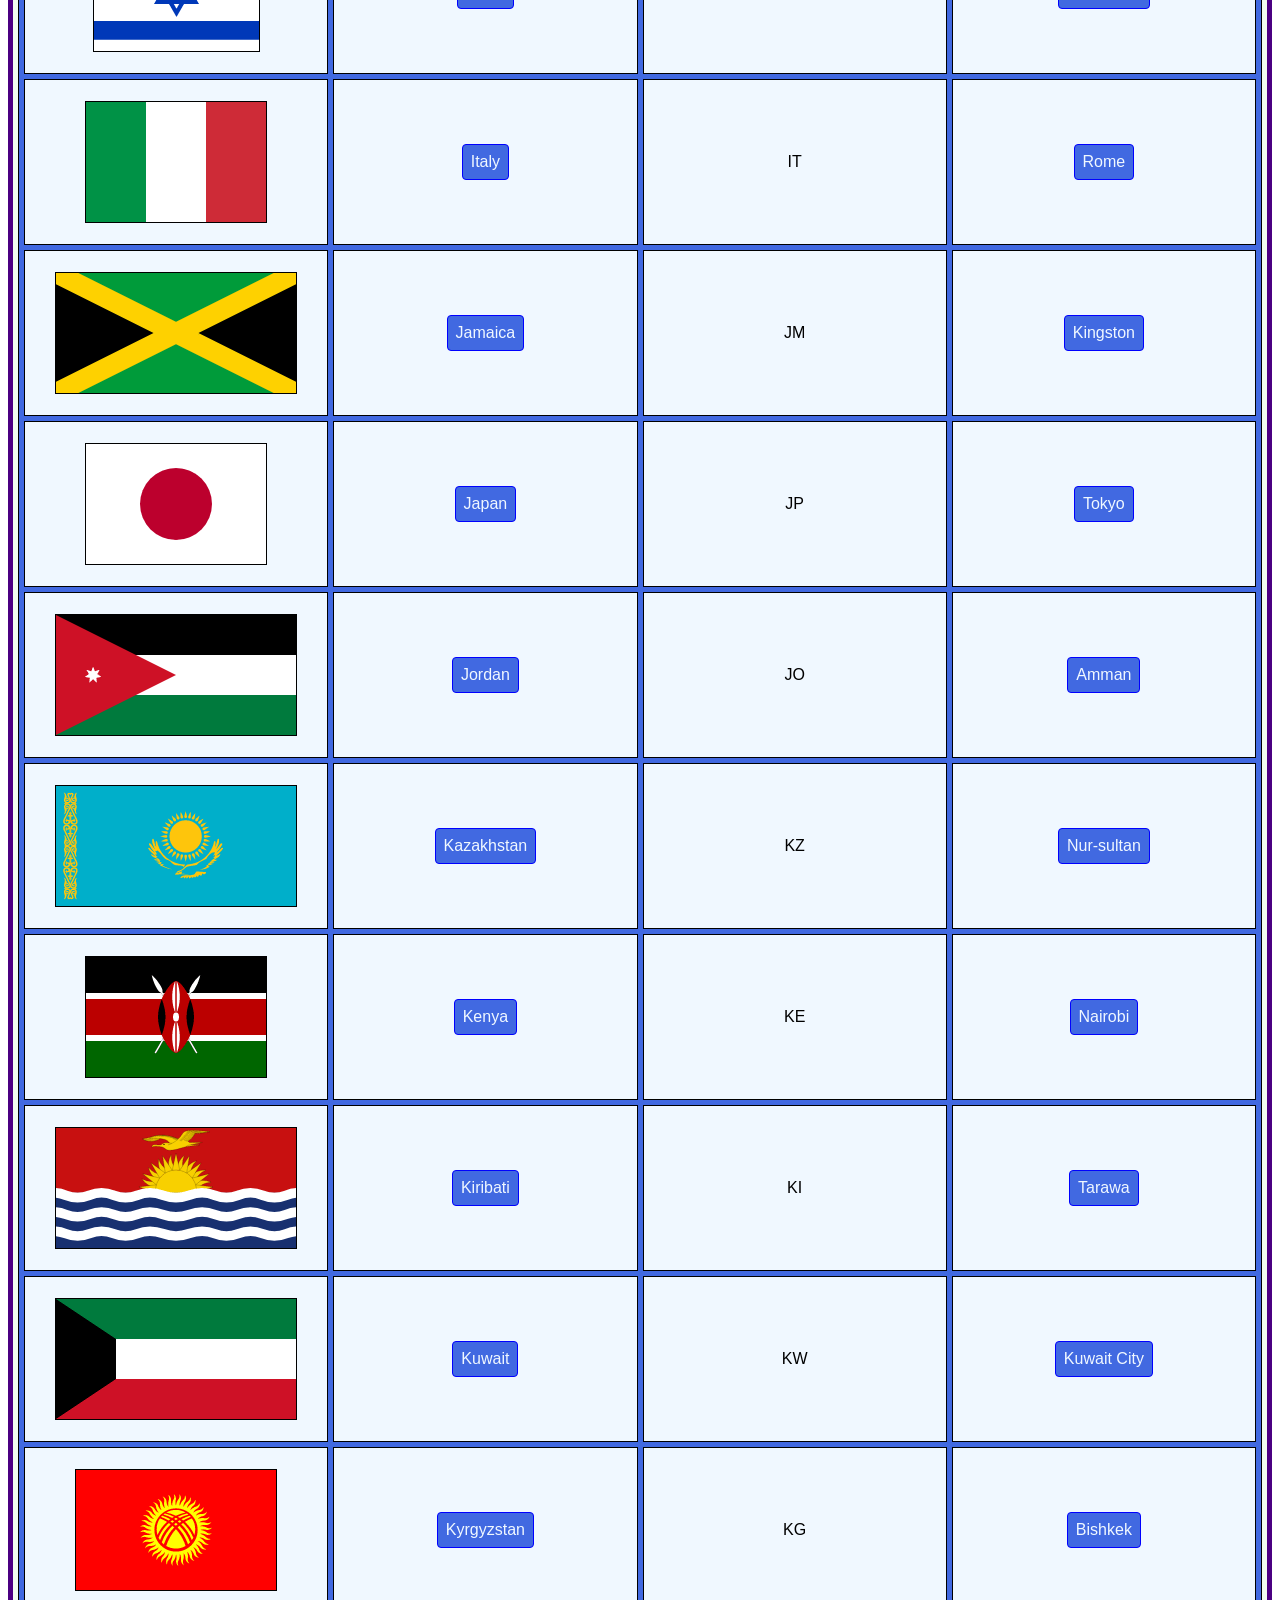
<file: python/index.html>
<!DOCTYPE html>
<html lang="en-US" dir="ltr">
  <head>
    <title>Flags</title>
    <meta charset="UTF-8">
    <meta name="viewport" content="width=device-width, initial-scale=1.0">
    <link rel="stylesheet" href="styles.css">
  </head>

  <body>
  <main>
    <h1>195 Countries</h1>

    <div class="grid">
      <div class="grid-item grid-header"><h2>Flag</h2></div>
      <div class="grid-item grid-header"><h2>Name</h2></div>
      <div class="grid-item grid-header"><h2>Code</h2></div>
      <div class="grid-item grid-header"><h2>Capital</h2></div>

      <!-- AFGHANISTAN -->
      <div class="grid-item grid-data">
        <figure>
          <img src="../db/images/flags/af.png" alt="Afghanistan" title="Afghanistan"/>
        </figure>
      </div>
      <div class="grid-item grid-data"><a class="btn" href="https://en.wikipedia.org/wiki/Afghanistan" target="_blank" rel="noopener noreferrer">Afghanistan</a></div>
      <div class="grid-item grid-data">AF</div>
      <div class="grid-item grid-data"><a class="btn" href="https://en.wikipedia.org/wiki/Kabul" target="_blank" rel="noopener noreferrer">Kabul</a></div>

      <!-- ALBANIA -->
      <div class="grid-item grid-data">
        <figure>
          <img src="../db/images/flags/al.png" alt="Albania" title="Albania"/>
        </figure>
      </div>
      <div class="grid-item grid-data"><a class="btn" href="https://en.wikipedia.org/wiki/Albania" target="_blank" rel="noopener noreferrer">Albania</a></div>
      <div class="grid-item grid-data">AL</div>
      <div class="grid-item grid-data"><a class="btn" href="https://en.wikipedia.org/wiki/Tirana" target="_blank" rel="noopener noreferrer">Tirana</a></div>

      <!-- ALGERIA -->
      <div class="grid-item grid-data">
        <figure>
          <img src="../db/images/flags/dz.png" alt="Algeria" title="Algeria"/>
        </figure>
      </div>
      <div class="grid-item grid-data"><a class="btn" href="https://en.wikipedia.org/wiki/Algeria" target="_blank" rel="noopener noreferrer">Algeria</a></div>
      <div class="grid-item grid-data">DZ</div>
      <div class="grid-item grid-data"><a class="btn" href="https://en.wikipedia.org/wiki/Algiers" target="_blank" rel="noopener noreferrer">Algiers</a></div>

      <!-- ANDORRA -->
      <div class="grid-item grid-data">
        <figure>
          <img src="../db/images/flags/ad.png" alt="Andorra" title="Andorra"/>
        </figure>
      </div>
      <div class="grid-item grid-data"><a class="btn" href="https://en.wikipedia.org/wiki/Andorra" target="_blank" rel="noopener noreferrer">Andorra</a></div>
      <div class="grid-item grid-data">AD</div>
      <div class="grid-item grid-data"><a class="btn" href="https://en.wikipedia.org/wiki/Andorra_la_Vella" target="_blank" rel="noopener noreferrer">Andorra la Vella</a></div>

      <!-- ANGOLA -->
      <div class="grid-item grid-data">
        <figure>
          <img src="../db/images/flags/ao.png" alt="Angola" title="Angola"/>
        </figure>
      </div>
      <div class="grid-item grid-data"><a class="btn" href="https://en.wikipedia.org/wiki/Angola" target="_blank" rel="noopener noreferrer">Angola</a></div>
      <div class="grid-item grid-data">AO</div>
      <div class="grid-item grid-data"><a class="btn" href="https://en.wikipedia.org/wiki/Luanda" target="_blank" rel="noopener noreferrer">Luanda</a></div>

      <!-- ANTIGUA AND BARBUDA -->
      <div class="grid-item grid-data">
        <figure>
          <img src="../db/images/flags/ag.png" alt="Antigua and Barbuda" title="Antigua and Barbuda"/>
        </figure>
      </div>
      <div class="grid-item grid-data"><a class="btn" href="https://en.wikipedia.org/wiki/Antigua_and_Barbuda" target="_blank" rel="noopener noreferrer">Antigua and Barbuda</a></div>
      <div class="grid-item grid-data">AG</div>
      <div class="grid-item grid-data"><a class="btn" href="https://en.wikipedia.org/wiki/St._John's,_Antigua_and_Barbuda" target="_blank" rel="noopener noreferrer">St. John's</a></div>

      <!-- ARGENTINA -->
      <div class="grid-item grid-data">
        <figure>
          <img src="../db/images/flags/ar.png" alt="Argentina" title="Argentina"/>
        </figure>
      </div>
      <div class="grid-item grid-data"><a class="btn" href="https://en.wikipedia.org/wiki/Argentina" target="_blank" rel="noopener noreferrer">Argentina</a></div>
      <div class="grid-item grid-data">AR</div>
      <div class="grid-item grid-data"><a class="btn" href="https://en.wikipedia.org/wiki/Buenos_Aires" target="_blank" rel="noopener noreferrer">Buenos Aires</a></div>

      <!-- ARMENIA -->
      <div class="grid-item grid-data">
        <figure>
          <img src="../db/images/flags/am.png" alt="Armenia" title="Armenia"/>
        </figure>
      </div>
      <div class="grid-item grid-data"><a class="btn" href="https://en.wikipedia.org/wiki/Armenia" target="_blank" rel="noopener noreferrer">Armenia</a></div>
      <div class="grid-item grid-data">AM</div>
      <div class="grid-item grid-data"><a class="btn" href="https://en.wikipedia.org/wiki/Yerevan" target="_blank" rel="noopener noreferrer">Yerevan</a></div>

      <!-- AUSTRALIA -->
      <div class="grid-item grid-data">
        <figure>
          <img src="../db/images/flags/au.png" alt="Australia" title="Australia"/>
        </figure>
      </div>
      <div class="grid-item grid-data"><a class="btn" href="https://en.wikipedia.org/wiki/Australia" target="_blank" rel="noopener noreferrer">Australia</a></div>
      <div class="grid-item grid-data">AU</div>
      <div class="grid-item grid-data"><a class="btn" href="https://en.wikipedia.org/wiki/Canberra" target="_blank" rel="noopener noreferrer">Canberra</a></div>

      <!-- AUSTRIA -->
      <div class="grid-item grid-data">
        <figure>
          <img src="../db/images/flags/at.png" alt="Austria" title="Austria"/>
        </figure>
      </div>
      <div class="grid-item grid-data"><a class="btn" href="https://en.wikipedia.org/wiki/Austria" target="_blank" rel="noopener noreferrer">Austria</a></div>
      <div class="grid-item grid-data">AT</div>
      <div class="grid-item grid-data"><a class="btn" href="https://en.wikipedia.org/wiki/Vienna" target="_blank" rel="noopener noreferrer">Vienna</a></div>

      <!-- AZERBAIJAN -->
      <div class="grid-item grid-data">
        <figure>
          <img src="../db/images/flags/az.png" alt="Azerbaijan" title="Azerbaijan"/>
        </figure>
      </div>
      <div class="grid-item grid-data"><a class="btn" href="https://en.wikipedia.org/wiki/Azerbaijan" target="_blank" rel="noopener noreferrer">Azerbaijan</a></div>
      <div class="grid-item grid-data">AZ</div>
      <div class="grid-item grid-data"><a class="btn" href="https://en.wikipedia.org/wiki/Baku" target="_blank" rel="noopener noreferrer">Baku</a></div>

      <!-- BAHAMAS -->
      <div class="grid-item grid-data">
        <figure>
          <img src="../db/images/flags/bs.png" alt="Bahamas" title="Bahamas"/>
        </figure>
      </div>
      <div class="grid-item grid-data"><a class="btn" href="https://en.wikipedia.org/wiki/The_Bahamas" target="_blank" rel="noopener noreferrer">Bahamas</a></div>
      <div class="grid-item grid-data">BS</div>
      <div class="grid-item grid-data"><a class="btn" href="https://en.wikipedia.org/wiki/Nassau,_Bahamas" target="_blank" rel="noopener noreferrer">Nassau</a></div>

      <!-- BAHRAIN -->
      <div class="grid-item grid-data">
        <figure>
          <img src="../db/images/flags/bh.png" alt="Bahrain" title="Bahrain"/>
        </figure>
      </div>
      <div class="grid-item grid-data"><a class="btn" href="https://en.wikipedia.org/wiki/Bahrain" target="_blank" rel="noopener noreferrer">Bahrain</a></div>
      <div class="grid-item grid-data">BH</div>
      <div class="grid-item grid-data"><a class="btn" href="https://en.wikipedia.org/wiki/Manama" target="_blank" rel="noopener noreferrer">Manama</a></div>

      <!-- BANGLADESH -->
      <div class="grid-item grid-data">
        <figure>
          <img src="../db/images/flags/bd.png" alt="Bangladesh" title="Bangladesh"/>
        </figure>
      </div>
      <div class="grid-item grid-data"><a class="btn" href="https://en.wikipedia.org/wiki/Bangladesh" target="_blank" rel="noopener noreferrer">Bangladesh</a></div>
      <div class="grid-item grid-data">BD</div>
      <div class="grid-item grid-data"><a class="btn" href="https://en.wikipedia.org/wiki/Dhaka" target="_blank" rel="noopener noreferrer">Dhaka</a></div>

      <!-- BARBADOS -->
      <div class="grid-item grid-data">
        <figure>
          <img src="../db/images/flags/bb.png" alt="Barbados" title="Barbados"/>
        </figure>
      </div>
      <div class="grid-item grid-data"><a class="btn" href="https://en.wikipedia.org/wiki/Barbados" target="_blank" rel="noopener noreferrer">Barbados</a></div>
      <div class="grid-item grid-data">BB</div>
      <div class="grid-item grid-data"><a class="btn" href="https://en.wikipedia.org/wiki/Bridgetown" target="_blank" rel="noopener noreferrer">Bridgetown</a></div>

      <!-- BELARUS -->
      <div class="grid-item grid-data">
        <figure>
          <img src="../db/images/flags/by.png" alt="Belarus" title="Belarus"/>
        </figure>
      </div>
      <div class="grid-item grid-data"><a class="btn" href="https://en.wikipedia.org/wiki/Belarus" target="_blank" rel="noopener noreferrer">Belarus</a></div>
      <div class="grid-item grid-data">BY</div>
      <div class="grid-item grid-data"><a class="btn" href="https://en.wikipedia.org/wiki/Minsk" target="_blank" rel="noopener noreferrer">Minsk</a></div>

      <!-- BELGIUM -->
      <div class="grid-item grid-data">
        <figure>
          <img src="../db/images/flags/be.png" alt="Belgium" title="Belgium"/>
        </figure>
      </div>
      <div class="grid-item grid-data"><a class="btn" href="https://en.wikipedia.org/wiki/Belgium" target="_blank" rel="noopener noreferrer">Belgium</a></div>
      <div class="grid-item grid-data">BE</div>
      <div class="grid-item grid-data"><a class="btn" href="https://en.wikipedia.org/wiki/Brussels" target="_blank" rel="noopener noreferrer">Brussels</a></div>

      <!-- BELIZE -->
      <div class="grid-item grid-data">
        <figure>
          <img src="../db/images/flags/bz.png" alt="Belize" title="Belize"/>
        </figure>
      </div>
      <div class="grid-item grid-data"><a class="btn" href="https://en.wikipedia.org/wiki/Belize" target="_blank" rel="noopener noreferrer">Belize</a></div>
      <div class="grid-item grid-data">BZ</div>
      <div class="grid-item grid-data"><a class="btn" href="https://en.wikipedia.org/wiki/Belmopan" target="_blank" rel="noopener noreferrer">Belmopan</a></div>

      <!-- BENIN -->
      <div class="grid-item grid-data">
        <figure>
          <img src="../db/images/flags/bj.png" alt="Benin" title="Benin"/>
        </figure>
      </div>
      <div class="grid-item grid-data"><a class="btn" href="https://en.wikipedia.org/wiki/Benin" target="_blank" rel="noopener noreferrer">Benin</a></div>
      <div class="grid-item grid-data">BJ</div>
      <div class="grid-item grid-data"><a class="btn" href="https://en.wikipedia.org/wiki/Porto-Novo" target="_blank" rel="noopener noreferrer">Porto-Novo</a></div>

      <!-- BHUTAN -->
      <div class="grid-item grid-data">
        <figure>
          <img src="../db/images/flags/bt.png" alt="Bhutan" title="Bhutan"/>
        </figure>
      </div>
      <div class="grid-item grid-data"><a class="btn" href="https://en.wikipedia.org/wiki/Bhutan" target="_blank" rel="noopener noreferrer">Bhutan</a></div>
      <div class="grid-item grid-data">BT</div>
      <div class="grid-item grid-data"><a class="btn" href="https://en.wikipedia.org/wiki/Thimphu" target="_blank" rel="noopener noreferrer">Thimphu</a></div>

      <!-- BOLIVIA -->
      <div class="grid-item grid-data">
        <figure>
          <img src="../db/images/flags/bo.png" alt="Bolivia" title="Bolivia"/>
        </figure>
      </div>
      <div class="grid-item grid-data"><a class="btn" href="https://en.wikipedia.org/wiki/Bolivia" target="_blank" rel="noopener noreferrer">Bolivia</a></div>
      <div class="grid-item grid-data">BO</div>
      <div class="grid-item grid-data"><a class="btn" href="https://en.wikipedia.org/wiki/Sucre" target="_blank" rel="noopener noreferrer">Sucre</a></div>

      <!-- BOSNIA AND HERZEGOVINA -->
      <div class="grid-item grid-data">
        <figure>
          <img src="../db/images/flags/ba.png" alt="Bosnia and Herzegovina" title="Bosnia and Herzegovina"/>
        </figure>
      </div>
      <div class="grid-item grid-data"><a class="btn" href="https://en.wikipedia.org/wiki/Bosnia_and_Herzegovina" target="_blank" rel="noopener noreferrer">Bosnia and Herzegovina</a></div>
      <div class="grid-item grid-data">BA</div>
      <div class="grid-item grid-data"><a class="btn" href="https://en.wikipedia.org/wiki/Sarajevo" target="_blank" rel="noopener noreferrer">Sarajevo</a></div>

      <!-- BOTSWANA -->
      <div class="grid-item grid-data">
        <figure>
          <img src="../db/images/flags/bw.png" alt="Botswana" title="Botswana"/>
        </figure>
      </div>
      <div class="grid-item grid-data"><a class="btn" href="https://en.wikipedia.org/wiki/Botswana" target="_blank" rel="noopener noreferrer">Botswana</a></div>
      <div class="grid-item grid-data">BW</div>
      <div class="grid-item grid-data"><a class="btn" href="https://en.wikipedia.org/wiki/Gaborone" target="_blank" rel="noopener noreferrer">Gaborone</a></div>

      <!-- BRAZIL -->
      <div class="grid-item grid-data">
        <figure>
          <img src="../db/images/flags/br.png" alt="Brazil" title="Brazil"/>
        </figure>
      </div>
      <div class="grid-item grid-data"><a class="btn" href="https://en.wikipedia.org/wiki/Brazil" target="_blank" rel="noopener noreferrer">Brazil</a></div>
      <div class="grid-item grid-data">BR</div>
      <div class="grid-item grid-data"><a class="btn" href="https://en.wikipedia.org/wiki/Brasília" target="_blank" rel="noopener noreferrer">Brasília</a></div>

      <!-- BRUNEI -->
      <div class="grid-item grid-data">
        <figure>
          <img src="../db/images/flags/bn.png" alt="Brunei" title="Brunei"/>
        </figure>
      </div>
      <div class="grid-item grid-data"><a class="btn" href="https://en.wikipedia.org/wiki/Brunei" target="_blank" rel="noopener noreferrer">Brunei</a></div>
      <div class="grid-item grid-data">BN</div>
      <div class="grid-item grid-data"><a class="btn" href="https://en.wikipedia.org/wiki/Bandar_Seri_Begawan" target="_blank" rel="noopener noreferrer">Bandar Seri Begawan</a></div>

      <!-- BULGARIA -->
      <div class="grid-item grid-data">
        <figure>
          <img src="../db/images/flags/bg.png" alt="Bulgaria" title="Bulgaria"/>
        </figure>
      </div>
      <div class="grid-item grid-data"><a class="btn" href="https://en.wikipedia.org/wiki/Bulgaria" target="_blank" rel="noopener noreferrer">Bulgaria</a></div>
      <div class="grid-item grid-data">BG</div>
      <div class="grid-item grid-data"><a class="btn" href="https://en.wikipedia.org/wiki/Sofia" target="_blank" rel="noopener noreferrer">Sofia</a></div>

      <!-- BURKINA FASO -->
      <div class="grid-item grid-data">
        <figure>
          <img src="../db/images/flags/bf.png" alt="Burkina Faso" title="Burkina Faso"/>
        </figure>
      </div>
      <div class="grid-item grid-data"><a class="btn" href="https://en.wikipedia.org/wiki/Burkina_Faso" target="_blank" rel="noopener noreferrer">Burkina Faso</a></div>
      <div class="grid-item grid-data">BF</div>
      <div class="grid-item grid-data"><a class="btn" href="https://en.wikipedia.org/wiki/Ouagadougou" target="_blank" rel="noopener noreferrer">Ouagadougou</a></div>

      <!-- BURUNDI -->
      <div class="grid-item grid-data">
        <figure>
          <img src="../db/images/flags/bi.png" alt="Burundi" title="Burundi"/>
        </figure>
      </div>
      <div class="grid-item grid-data"><a class="btn" href="https://en.wikipedia.org/wiki/Burundi" target="_blank" rel="noopener noreferrer">Burundi</a></div>
      <div class="grid-item grid-data">BI</div>
      <div class="grid-item grid-data"><a class="btn" href="https://en.wikipedia.org/wiki/Gitega" target="_blank" rel="noopener noreferrer">Gitega</a></div>

      <!-- CÔTE D'IVOIRE -->
      <div class="grid-item grid-data">
        <figure>
          <img src="../db/images/flags/ci.png" alt="Côte d'Ivoire" title="Côte d'Ivoire"/>
        </figure>
      </div>
      <div class="grid-item grid-data"><a class="btn" href="https://en.wikipedia.org/wiki/Ivory_Coast" target="_blank" rel="noopener noreferrer">Côte d'Ivoire</a></div>
      <div class="grid-item grid-data">CI</div>
      <div class="grid-item grid-data"><a class="btn" href="https://en.wikipedia.org/wiki/Yamoussoukro" target="_blank" rel="noopener noreferrer">Yamoussoukro</a></div>

      <!-- CABO VERDE -->
      <div class="grid-item grid-data">
        <figure>
          <img src="../db/images/flags/cv.png" alt="Cabo Verde" title="Cabo Verde"/>
        </figure>
      </div>
      <div class="grid-item grid-data"><a class="btn" href="https://en.wikipedia.org/wiki/Cape_Verde" target="_blank" rel="noopener noreferrer">Cabo Verde</a></div>
      <div class="grid-item grid-data">CV</div>
      <div class="grid-item grid-data"><a class="btn" href="https://en.wikipedia.org/wiki/Praia" target="_blank" rel="noopener noreferrer">Praia</a></div>

      <!-- CAMBODIA -->
      <div class="grid-item grid-data">
        <figure>
          <img src="../db/images/flags/kh.png" alt="Cambodia" title="Cambodia"/>
        </figure>
      </div>
      <div class="grid-item grid-data"><a class="btn" href="https://en.wikipedia.org/wiki/Cambodia" target="_blank" rel="noopener noreferrer">Cambodia</a></div>
      <div class="grid-item grid-data">KH</div>
      <div class="grid-item grid-data"><a class="btn" href="https://en.wikipedia.org/wiki/Phnom_Penh" target="_blank" rel="noopener noreferrer">Phnom Penh</a></div>

      <!-- CAMEROON -->
      <div class="grid-item grid-data">
        <figure>
          <img src="../db/images/flags/cm.png" alt="Cameroon" title="Cameroon"/>
        </figure>
      </div>
      <div class="grid-item grid-data"><a class="btn" href="https://en.wikipedia.org/wiki/Cameroon" target="_blank" rel="noopener noreferrer">Cameroon</a></div>
      <div class="grid-item grid-data">CM</div>
      <div class="grid-item grid-data"><a class="btn" href="https://en.wikipedia.org/wiki/Yaoundé" target="_blank" rel="noopener noreferrer">Yaoundé</a></div>

      <!-- CANADA -->
      <div class="grid-item grid-data">
        <figure>
          <img src="../db/images/flags/ca.png" alt="Canada" title="Canada"/>
        </figure>
      </div>
      <div class="grid-item grid-data"><a class="btn" href="https://en.wikipedia.org/wiki/Canada" target="_blank" rel="noopener noreferrer">Canada</a></div>
      <div class="grid-item grid-data">CA</div>
      <div class="grid-item grid-data"><a class="btn" href="https://en.wikipedia.org/wiki/Ottawa" target="_blank" rel="noopener noreferrer">Ottawa</a></div>

      <!-- CENTRAL AFRICAN REPUBLIC -->
      <div class="grid-item grid-data">
        <figure>
          <img src="../db/images/flags/cf.png" alt="Central African Republic" title="Central African Republic"/>
        </figure>
      </div>
      <div class="grid-item grid-data"><a class="btn" href="https://en.wikipedia.org/wiki/Central_African_Republic" target="_blank" rel="noopener noreferrer">Central African Republic</a></div>
      <div class="grid-item grid-data">CF</div>
      <div class="grid-item grid-data"><a class="btn" href="https://en.wikipedia.org/wiki/Bangui" target="_blank" rel="noopener noreferrer">Bangui</a></div>

      <!-- CHAD -->
      <div class="grid-item grid-data">
        <figure>
          <img src="../db/images/flags/td.png" alt="Chad" title="Chad"/>
        </figure>
      </div>
      <div class="grid-item grid-data"><a class="btn" href="https://en.wikipedia.org/wiki/Chad" target="_blank" rel="noopener noreferrer">Chad</a></div>
      <div class="grid-item grid-data">TD</div>
      <div class="grid-item grid-data"><a class="btn" href="https://en.wikipedia.org/wiki/N'Djamena" target="_blank" rel="noopener noreferrer">N'Djamena</a></div>

      <!-- CHILE -->
      <div class="grid-item grid-data">
        <figure>
          <img src="../db/images/flags/cl.png" alt="Chile" title="Chile"/>
        </figure>
      </div>
      <div class="grid-item grid-data"><a class="btn" href="https://en.wikipedia.org/wiki/Chile" target="_blank" rel="noopener noreferrer">Chile</a></div>
      <div class="grid-item grid-data">CL</div>
      <div class="grid-item grid-data"><a class="btn" href="https://en.wikipedia.org/wiki/Santiago" target="_blank" rel="noopener noreferrer">Santiago</a></div>

      <!-- CHINA -->
      <div class="grid-item grid-data">
        <figure>
          <img src="../db/images/flags/cn.png" alt="China" title="China"/>
        </figure>
      </div>
      <div class="grid-item grid-data"><a class="btn" href="https://en.wikipedia.org/wiki/China" target="_blank" rel="noopener noreferrer">China</a></div>
      <div class="grid-item grid-data">CN</div>
      <div class="grid-item grid-data"><a class="btn" href="https://en.wikipedia.org/wiki/Beijing" target="_blank" rel="noopener noreferrer">Beijing</a></div>

      <!-- COLOMBIA -->
      <div class="grid-item grid-data">
        <figure>
          <img src="../db/images/flags/co.png" alt="Colombia" title="Colombia"/>
        </figure>
      </div>
      <div class="grid-item grid-data"><a class="btn" href="https://en.wikipedia.org/wiki/Colombia" target="_blank" rel="noopener noreferrer">Colombia</a></div>
      <div class="grid-item grid-data">CO</div>
      <div class="grid-item grid-data"><a class="btn" href="https://en.wikipedia.org/wiki/Bogotá" target="_blank" rel="noopener noreferrer">Bogotá</a></div>

      <!-- COMOROS -->
      <div class="grid-item grid-data">
        <figure>
          <img src="../db/images/flags/km.png" alt="Comoros" title="Comoros"/>
        </figure>
      </div>
      <div class="grid-item grid-data"><a class="btn" href="https://en.wikipedia.org/wiki/Comoros" target="_blank" rel="noopener noreferrer">Comoros</a></div>
      <div class="grid-item grid-data">KM</div>
      <div class="grid-item grid-data"><a class="btn" href="https://en.wikipedia.org/wiki/Moroni,_Comoros" target="_blank" rel="noopener noreferrer">Moroni</a></div>

      <!-- CONGO -->
      <div class="grid-item grid-data">
        <figure>
          <img src="../db/images/flags/cg.png" alt="Congo" title="Congo"/>
        </figure>
      </div>
      <div class="grid-item grid-data"><a class="btn" href="https://en.wikipedia.org/wiki/Republic_of_the_Congo" target="_blank" rel="noopener noreferrer">Congo</a></div>
      <div class="grid-item grid-data">CG</div>
      <div class="grid-item grid-data"><a class="btn" href="https://en.wikipedia.org/wiki/Brazzaville" target="_blank" rel="noopener noreferrer">Brazzaville</a></div>

      <!-- COSTA RICA -->
      <div class="grid-item grid-data">
        <figure>
          <img src="../db/images/flags/cr.png" alt="Costa Rica" title="Costa Rica"/>
        </figure>
      </div>
      <div class="grid-item grid-data"><a class="btn" href="https://en.wikipedia.org/wiki/Costa_Rica" target="_blank" rel="noopener noreferrer">Costa Rica</a></div>
      <div class="grid-item grid-data">CR</div>
      <div class="grid-item grid-data"><a class="btn" href="https://en.wikipedia.org/wiki/San_José,_Costa_Rica" target="_blank" rel="noopener noreferrer">San José</a></div>

      <!-- CROATIA -->
      <div class="grid-item grid-data">
        <figure>
          <img src="../db/images/flags/hr.png" alt="Croatia" title="Croatia"/>
        </figure>
      </div>
      <div class="grid-item grid-data"><a class="btn" href="https://en.wikipedia.org/wiki/Croatia" target="_blank" rel="noopener noreferrer">Croatia</a></div>
      <div class="grid-item grid-data">HR</div>
      <div class="grid-item grid-data"><a class="btn" href="https://en.wikipedia.org/wiki/Zagreb" target="_blank" rel="noopener noreferrer">Zagreb</a></div>

      <!-- CUBA -->
      <div class="grid-item grid-data">
        <figure>
          <img src="../db/images/flags/cu.png" alt="Cuba" title="Cuba"/>
        </figure>
      </div>
      <div class="grid-item grid-data"><a class="btn" href="https://en.wikipedia.org/wiki/Cuba" target="_blank" rel="noopener noreferrer">Cuba</a></div>
      <div class="grid-item grid-data">CU</div>
      <div class="grid-item grid-data"><a class="btn" href="https://en.wikipedia.org/wiki/Havana" target="_blank" rel="noopener noreferrer">Havana</a></div>

      <!-- CYPRUS -->
      <div class="grid-item grid-data">
        <figure>
          <img src="../db/images/flags/cy.png" alt="Cyprus" title="Cyprus"/>
        </figure>
      </div>
      <div class="grid-item grid-data"><a class="btn" href="https://en.wikipedia.org/wiki/Cyprus" target="_blank" rel="noopener noreferrer">Cyprus</a></div>
      <div class="grid-item grid-data">CY</div>
      <div class="grid-item grid-data"><a class="btn" href="https://en.wikipedia.org/wiki/Nicosia" target="_blank" rel="noopener noreferrer">Nicosia</a></div>

      <!-- CZECHIA -->
      <div class="grid-item grid-data">
        <figure>
          <img src="../db/images/flags/cz.png" alt="Czechia" title="Czechia"/>
        </figure>
      </div>
      <div class="grid-item grid-data"><a class="btn" href="https://en.wikipedia.org/wiki/Czech_Republic" target="_blank" rel="noopener noreferrer">Czechia</a></div>
      <div class="grid-item grid-data">CZ</div>
      <div class="grid-item grid-data"><a class="btn" href="https://en.wikipedia.org/wiki/Prague" target="_blank" rel="noopener noreferrer">Prague</a></div>

      <!-- DEMOCRATIC REPUBLIC OF THE CONGO -->
      <div class="grid-item grid-data">
        <figure>
          <img src="../db/images/flags/cd.png" alt="Democratic Republic of the Congo" title="Democratic Republic of the Congo"/>
        </figure>
      </div>
      <div class="grid-item grid-data"><a class="btn" href="https://en.wikipedia.org/wiki/Democratic_Republic_of_the_Congo" target="_blank" rel="noopener noreferrer">Democratic Republic of the Congo</a></div>
      <div class="grid-item grid-data">CD</div>
      <div class="grid-item grid-data"><a class="btn" href="https://en.wikipedia.org/wiki/Kinshasa" target="_blank" rel="noopener noreferrer">Kinshasa</a></div>

      <!-- DENMARK -->
      <div class="grid-item grid-data">
        <figure>
          <img src="../db/images/flags/dk.png" alt="Denmark" title="Denmark"/>
        </figure>
      </div>
      <div class="grid-item grid-data"><a class="btn" href="https://en.wikipedia.org/wiki/Denmark" target="_blank" rel="noopener noreferrer">Denmark</a></div>
      <div class="grid-item grid-data">DK</div>
      <div class="grid-item grid-data"><a class="btn" href="https://en.wikipedia.org/wiki/Copenhagen" target="_blank" rel="noopener noreferrer">Copenhagen</a></div>

      <!-- DJIBOUTI -->
      <div class="grid-item grid-data">
        <figure>
          <img src="../db/images/flags/dj.png" alt="Djibouti" title="Djibouti"/>
        </figure>
      </div>
      <div class="grid-item grid-data"><a class="btn" href="https://en.wikipedia.org/wiki/Djibouti" target="_blank" rel="noopener noreferrer">Djibouti</a></div>
      <div class="grid-item grid-data">DJ</div>
      <div class="grid-item grid-data"><a class="btn" href="https://en.wikipedia.org/wiki/Djibouti_(city)" target="_blank" rel="noopener noreferrer">Djibouti</a></div>

      <!-- DOMINICA -->
      <div class="grid-item grid-data">
        <figure>
          <img src="../db/images/flags/dm.png" alt="Dominica" title="Dominica"/>
        </figure>
      </div>
      <div class="grid-item grid-data"><a class="btn" href="https://en.wikipedia.org/wiki/Dominica" target="_blank" rel="noopener noreferrer">Dominica</a></div>
      <div class="grid-item grid-data">DM</div>
      <div class="grid-item grid-data"><a class="btn" href="https://en.wikipedia.org/wiki/Roseau" target="_blank" rel="noopener noreferrer">Roseau</a></div>

      <!-- DOMINICAN REPUBLIC -->
      <div class="grid-item grid-data">
        <figure>
          <img src="../db/images/flags/do.png" alt="Dominican Republic" title="Dominican Republic"/>
        </figure>
      </div>
      <div class="grid-item grid-data"><a class="btn" href="https://en.wikipedia.org/wiki/Dominican_Republic" target="_blank" rel="noopener noreferrer">Dominican Republic</a></div>
      <div class="grid-item grid-data">DO</div>
      <div class="grid-item grid-data"><a class="btn" href="https://en.wikipedia.org/wiki/Santo_Domingo" target="_blank" rel="noopener noreferrer">Santo Domingo</a></div>

      <!-- ECUADOR -->
      <div class="grid-item grid-data">
        <figure>
          <img src="../db/images/flags/ec.png" alt="Ecuador" title="Ecuador"/>
        </figure>
      </div>
      <div class="grid-item grid-data"><a class="btn" href="https://en.wikipedia.org/wiki/Ecuador" target="_blank" rel="noopener noreferrer">Ecuador</a></div>
      <div class="grid-item grid-data">EC</div>
      <div class="grid-item grid-data"><a class="btn" href="https://en.wikipedia.org/wiki/Quito" target="_blank" rel="noopener noreferrer">Quito</a></div>

      <!-- EGYPT -->
      <div class="grid-item grid-data">
        <figure>
          <img src="../db/images/flags/eg.png" alt="Egypt" title="Egypt"/>
        </figure>
      </div>
      <div class="grid-item grid-data"><a class="btn" href="https://en.wikipedia.org/wiki/Egypt" target="_blank" rel="noopener noreferrer">Egypt</a></div>
      <div class="grid-item grid-data">EG</div>
      <div class="grid-item grid-data"><a class="btn" href="https://en.wikipedia.org/wiki/Cairo" target="_blank" rel="noopener noreferrer">Cairo</a></div>

      <!-- EL SALVADOR -->
      <div class="grid-item grid-data">
        <figure>
          <img src="../db/images/flags/sv.png" alt="El Salvador" title="El Salvador"/>
        </figure>
      </div>
      <div class="grid-item grid-data"><a class="btn" href="https://en.wikipedia.org/wiki/El_Salvador" target="_blank" rel="noopener noreferrer">El Salvador</a></div>
      <div class="grid-item grid-data">SV</div>
      <div class="grid-item grid-data"><a class="btn" href="https://en.wikipedia.org/wiki/San_Salvador" target="_blank" rel="noopener noreferrer">San Salvador</a></div>

      <!-- EQUATORIAL GUINEA -->
      <div class="grid-item grid-data">
        <figure>
          <img src="../db/images/flags/gq.png" alt="Equatorial Guinea" title="Equatorial Guinea"/>
        </figure>
      </div>
      <div class="grid-item grid-data"><a class="btn" href="https://en.wikipedia.org/wiki/Equatorial_Guinea" target="_blank" rel="noopener noreferrer">Equatorial Guinea</a></div>
      <div class="grid-item grid-data">GQ</div>
      <div class="grid-item grid-data"><a class="btn" href="https://en.wikipedia.org/wiki/Malabo" target="_blank" rel="noopener noreferrer">Malabo</a></div>

      <!-- ERITREA -->
      <div class="grid-item grid-data">
        <figure>
          <img src="../db/images/flags/er.png" alt="Eritrea" title="Eritrea"/>
        </figure>
      </div>
      <div class="grid-item grid-data"><a class="btn" href="https://en.wikipedia.org/wiki/Eritrea" target="_blank" rel="noopener noreferrer">Eritrea</a></div>
      <div class="grid-item grid-data">ER</div>
      <div class="grid-item grid-data"><a class="btn" href="https://en.wikipedia.org/wiki/Asmara" target="_blank" rel="noopener noreferrer">Asmara</a></div>

      <!-- ESTONIA -->
      <div class="grid-item grid-data">
        <figure>
          <img src="../db/images/flags/ee.png" alt="Estonia" title="Estonia"/>
        </figure>
      </div>
      <div class="grid-item grid-data"><a class="btn" href="https://en.wikipedia.org/wiki/Estonia" target="_blank" rel="noopener noreferrer">Estonia</a></div>
      <div class="grid-item grid-data">EE</div>
      <div class="grid-item grid-data"><a class="btn" href="https://en.wikipedia.org/wiki/Tallinn" target="_blank" rel="noopener noreferrer">Tallinn</a></div>

      <!-- ESWATINI -->
      <div class="grid-item grid-data">
        <figure>
          <img src="../db/images/flags/sz.png" alt="Eswatini" title="Eswatini"/>
        </figure>
      </div>
      <div class="grid-item grid-data"><a class="btn" href="https://en.wikipedia.org/wiki/Eswatini" target="_blank" rel="noopener noreferrer">Eswatini</a></div>
      <div class="grid-item grid-data">SZ</div>
      <div class="grid-item grid-data"><a class="btn" href="https://en.wikipedia.org/wiki/Mbabane" target="_blank" rel="noopener noreferrer">Mbabane</a></div>

      <!-- ETHIOPIA -->
      <div class="grid-item grid-data">
        <figure>
          <img src="../db/images/flags/et.png" alt="Ethiopia" title="Ethiopia"/>
        </figure>
      </div>
      <div class="grid-item grid-data"><a class="btn" href="https://en.wikipedia.org/wiki/Ethiopia" target="_blank" rel="noopener noreferrer">Ethiopia</a></div>
      <div class="grid-item grid-data">ET</div>
      <div class="grid-item grid-data"><a class="btn" href="https://en.wikipedia.org/wiki/Addis_Ababa" target="_blank" rel="noopener noreferrer">Addis Ababa</a></div>

      <!-- FIJI -->
      <div class="grid-item grid-data">
        <figure>
          <img src="../db/images/flags/fj.png" alt="Fiji" title="Fiji"/>
        </figure>
      </div>
      <div class="grid-item grid-data"><a class="btn" href="https://en.wikipedia.org/wiki/Fiji" target="_blank" rel="noopener noreferrer">Fiji</a></div>
      <div class="grid-item grid-data">FJ</div>
      <div class="grid-item grid-data"><a class="btn" href="https://en.wikipedia.org/wiki/Suva" target="_blank" rel="noopener noreferrer">Suva</a></div>

      <!-- FINLAND -->
      <div class="grid-item grid-data">
        <figure>
          <img src="../db/images/flags/fi.png" alt="Finland" title="Finland"/>
        </figure>
      </div>
      <div class="grid-item grid-data"><a class="btn" href="https://en.wikipedia.org/wiki/Finland" target="_blank" rel="noopener noreferrer">Finland</a></div>
      <div class="grid-item grid-data">FI</div>
      <div class="grid-item grid-data"><a class="btn" href="https://en.wikipedia.org/wiki/Helsinki" target="_blank" rel="noopener noreferrer">Helsinki</a></div>

      <!-- FRANCE -->
      <div class="grid-item grid-data">
        <figure>
          <img src="../db/images/flags/fr.png" alt="France" title="France"/>
        </figure>
      </div>
      <div class="grid-item grid-data"><a class="btn" href="https://en.wikipedia.org/wiki/France" target="_blank" rel="noopener noreferrer">France</a></div>
      <div class="grid-item grid-data">FR</div>
      <div class="grid-item grid-data"><a class="btn" href="https://en.wikipedia.org/wiki/Paris" target="_blank" rel="noopener noreferrer">Paris</a></div>

      <!-- GABON -->
      <div class="grid-item grid-data">
        <figure>
          <img src="../db/images/flags/ga.png" alt="Gabon" title="Gabon"/>
        </figure>
      </div>
      <div class="grid-item grid-data"><a class="btn" href="https://en.wikipedia.org/wiki/Gabon" target="_blank" rel="noopener noreferrer">Gabon</a></div>
      <div class="grid-item grid-data">GA</div>
      <div class="grid-item grid-data"><a class="btn" href="https://en.wikipedia.org/wiki/Libreville" target="_blank" rel="noopener noreferrer">Libreville</a></div>

      <!-- GAMBIA -->
      <div class="grid-item grid-data">
        <figure>
          <img src="../db/images/flags/gm.png" alt="Gambia" title="Gambia"/>
        </figure>
      </div>
      <div class="grid-item grid-data"><a class="btn" href="https://en.wikipedia.org/wiki/The_Gambia" target="_blank" rel="noopener noreferrer">Gambia</a></div>
      <div class="grid-item grid-data">GM</div>
      <div class="grid-item grid-data"><a class="btn" href="https://en.wikipedia.org/wiki/Banjul" target="_blank" rel="noopener noreferrer">Banjul</a></div>

      <!-- GEORGIA -->
      <div class="grid-item grid-data">
        <figure>
          <img src="../db/images/flags/ge.png" alt="Georgia" title="Georgia"/>
        </figure>
      </div>
      <div class="grid-item grid-data"><a class="btn" href="https://en.wikipedia.org/wiki/Georgia_(country)" target="_blank" rel="noopener noreferrer">Georgia</a></div>
      <div class="grid-item grid-data">GE</div>
      <div class="grid-item grid-data"><a class="btn" href="https://en.wikipedia.org/wiki/Tbilisi" target="_blank" rel="noopener noreferrer">Tbilisi</a></div>

      <!-- GERMANY -->
      <div class="grid-item grid-data">
        <figure>
          <img src="../db/images/flags/de.png" alt="Germany" title="Germany"/>
        </figure>
      </div>
      <div class="grid-item grid-data"><a class="btn" href="https://en.wikipedia.org/wiki/Germany" target="_blank" rel="noopener noreferrer">Germany</a></div>
      <div class="grid-item grid-data">DE</div>
      <div class="grid-item grid-data"><a class="btn" href="https://en.wikipedia.org/wiki/Berlin" target="_blank" rel="noopener noreferrer">Berlin</a></div>

      <!-- GHANA -->
      <div class="grid-item grid-data">
        <figure>
          <img src="../db/images/flags/gh.png" alt="Ghana" title="Ghana"/>
        </figure>
      </div>
      <div class="grid-item grid-data"><a class="btn" href="https://en.wikipedia.org/wiki/Ghana" target="_blank" rel="noopener noreferrer">Ghana</a></div>
      <div class="grid-item grid-data">GH</div>
      <div class="grid-item grid-data"><a class="btn" href="https://en.wikipedia.org/wiki/Accra" target="_blank" rel="noopener noreferrer">Accra</a></div>

      <!-- GREECE -->
      <div class="grid-item grid-data">
        <figure>
          <img src="../db/images/flags/gr.png" alt="Greece" title="Greece"/>
        </figure>
      </div>
      <div class="grid-item grid-data"><a class="btn" href="https://en.wikipedia.org/wiki/Greece" target="_blank" rel="noopener noreferrer">Greece</a></div>
      <div class="grid-item grid-data">GR</div>
      <div class="grid-item grid-data"><a class="btn" href="https://en.wikipedia.org/wiki/Athens" target="_blank" rel="noopener noreferrer">Athens</a></div>

      <!-- GRENADA -->
      <div class="grid-item grid-data">
        <figure>
          <img src="../db/images/flags/gd.png" alt="Grenada" title="Grenada"/>
        </figure>
      </div>
      <div class="grid-item grid-data"><a class="btn" href="https://en.wikipedia.org/wiki/Grenada" target="_blank" rel="noopener noreferrer">Grenada</a></div>
      <div class="grid-item grid-data">GD</div>
      <div class="grid-item grid-data"><a class="btn" href="https://en.wikipedia.org/wiki/St._George's,_Grenada" target="_blank" rel="noopener noreferrer">St. George's</a></div>

      <!-- GUATEMALA -->
      <div class="grid-item grid-data">
        <figure>
          <img src="../db/images/flags/gt.png" alt="Guatemala" title="Guatemala"/>
        </figure>
      </div>
      <div class="grid-item grid-data"><a class="btn" href="https://en.wikipedia.org/wiki/Guatemala" target="_blank" rel="noopener noreferrer">Guatemala</a></div>
      <div class="grid-item grid-data">GT</div>
      <div class="grid-item grid-data"><a class="btn" href="https://en.wikipedia.org/wiki/Guatemala_City" target="_blank" rel="noopener noreferrer">Guatemala City</a></div>

      <!-- GUINEA -->
      <div class="grid-item grid-data">
        <figure>
          <img src="../db/images/flags/gn.png" alt="Guinea" title="Guinea"/>
        </figure>
      </div>
      <div class="grid-item grid-data"><a class="btn" href="https://en.wikipedia.org/wiki/Guinea" target="_blank" rel="noopener noreferrer">Guinea</a></div>
      <div class="grid-item grid-data">GN</div>
      <div class="grid-item grid-data"><a class="btn" href="https://en.wikipedia.org/wiki/Conakry" target="_blank" rel="noopener noreferrer">Conakry</a></div>

      <!-- GUINEA-BISSAU -->
      <div class="grid-item grid-data">
        <figure>
          <img src="../db/images/flags/gw.png" alt="Guinea-Bissau" title="Guinea-Bissau"/>
        </figure>
      </div>
      <div class="grid-item grid-data"><a class="btn" href="https://en.wikipedia.org/wiki/Guinea-Bissau" target="_blank" rel="noopener noreferrer">Guinea-Bissau</a></div>
      <div class="grid-item grid-data">GW</div>
      <div class="grid-item grid-data"><a class="btn" href="https://en.wikipedia.org/wiki/Bissau" target="_blank" rel="noopener noreferrer">Bissau</a></div>

      <!-- GUYANA -->
      <div class="grid-item grid-data">
        <figure>
          <img src="../db/images/flags/gy.png" alt="Guyana" title="Guyana"/>
        </figure>
      </div>
      <div class="grid-item grid-data"><a class="btn" href="https://en.wikipedia.org/wiki/Guyana" target="_blank" rel="noopener noreferrer">Guyana</a></div>
      <div class="grid-item grid-data">GY</div>
      <div class="grid-item grid-data"><a class="btn" href="https://en.wikipedia.org/wiki/Georgetown,_Guyana" target="_blank" rel="noopener noreferrer">Georgetown</a></div>

      <!-- HAITI -->
      <div class="grid-item grid-data">
        <figure>
          <img src="../db/images/flags/ht.png" alt="Haiti" title="Haiti"/>
        </figure>
      </div>
      <div class="grid-item grid-data"><a class="btn" href="https://en.wikipedia.org/wiki/Haiti" target="_blank" rel="noopener noreferrer">Haiti</a></div>
      <div class="grid-item grid-data">HT</div>
      <div class="grid-item grid-data"><a class="btn" href="https://en.wikipedia.org/wiki/Port-au-Prince" target="_blank" rel="noopener noreferrer">Port-au-Prince</a></div>

      <!-- HOLY SEE -->
      <div class="grid-item grid-data">
        <figure>
          <img src="../db/images/flags/va.png" alt="Holy See" title="Holy See"/>
        </figure>
      </div>
      <div class="grid-item grid-data"><a class="btn" href="https://en.wikipedia.org/wiki/Holy_See" target="_blank" rel="noopener noreferrer">Holy See</a></div>
      <div class="grid-item grid-data">VA</div>
      <div class="grid-item grid-data"><a class="btn" href="https://en.wikipedia.org/wiki/Vatican_City" target="_blank" rel="noopener noreferrer">Vatican City</a></div>

      <!-- HONDURAS -->
      <div class="grid-item grid-data">
        <figure>
          <img src="../db/images/flags/hn.png" alt="Honduras" title="Honduras"/>
        </figure>
      </div>
      <div class="grid-item grid-data"><a class="btn" href="https://en.wikipedia.org/wiki/Honduras" target="_blank" rel="noopener noreferrer">Honduras</a></div>
      <div class="grid-item grid-data">HN</div>
      <div class="grid-item grid-data"><a class="btn" href="https://en.wikipedia.org/wiki/Tegucigalpa" target="_blank" rel="noopener noreferrer">Tegucigalpa</a></div>

      <!-- HUNGARY -->
      <div class="grid-item grid-data">
        <figure>
          <img src="../db/images/flags/hu.png" alt="Hungary" title="Hungary"/>
        </figure>
      </div>
      <div class="grid-item grid-data"><a class="btn" href="https://en.wikipedia.org/wiki/Hungary" target="_blank" rel="noopener noreferrer">Hungary</a></div>
      <div class="grid-item grid-data">HU</div>
      <div class="grid-item grid-data"><a class="btn" href="https://en.wikipedia.org/wiki/Budapest" target="_blank" rel="noopener noreferrer">Budapest</a></div>

      <!-- ICELAND -->
      <div class="grid-item grid-data">
        <figure>
          <img src="../db/images/flags/is.png" alt="Iceland" title="Iceland"/>
        </figure>
      </div>
      <div class="grid-item grid-data"><a class="btn" href="https://en.wikipedia.org/wiki/Iceland" target="_blank" rel="noopener noreferrer">Iceland</a></div>
      <div class="grid-item grid-data">IS</div>
      <div class="grid-item grid-data"><a class="btn" href="https://en.wikipedia.org/wiki/Reykjavík" target="_blank" rel="noopener noreferrer">Reykjavík</a></div>

      <!-- INDIA -->
      <div class="grid-item grid-data">
        <figure>
          <img src="../db/images/flags/in.png" alt="India" title="India"/>
        </figure>
      </div>
      <div class="grid-item grid-data"><a class="btn" href="https://en.wikipedia.org/wiki/India" target="_blank" rel="noopener noreferrer">India</a></div>
      <div class="grid-item grid-data">IN</div>
      <div class="grid-item grid-data"><a class="btn" href="https://en.wikipedia.org/wiki/New_Delhi" target="_blank" rel="noopener noreferrer">New Delhi</a></div>

      <!-- INDONESIA -->
      <div class="grid-item grid-data">
        <figure>
          <img src="../db/images/flags/id.png" alt="Indonesia" title="Indonesia"/>
        </figure>
      </div>
      <div class="grid-item grid-data"><a class="btn" href="https://en.wikipedia.org/wiki/Indonesia" target="_blank" rel="noopener noreferrer">Indonesia</a></div>
      <div class="grid-item grid-data">ID</div>
      <div class="grid-item grid-data"><a class="btn" href="https://en.wikipedia.org/wiki/Jakarta" target="_blank" rel="noopener noreferrer">Jakarta</a></div>

      <!-- IRAN -->
      <div class="grid-item grid-data">
        <figure>
          <img src="../db/images/flags/ir.png" alt="Iran" title="Iran"/>
        </figure>
      </div>
      <div class="grid-item grid-data"><a class="btn" href="https://en.wikipedia.org/wiki/Iran" target="_blank" rel="noopener noreferrer">Iran</a></div>
      <div class="grid-item grid-data">IR</div>
      <div class="grid-item grid-data"><a class="btn" href="https://en.wikipedia.org/wiki/Tehran" target="_blank" rel="noopener noreferrer">Tehran</a></div>

      <!-- IRAQ -->
      <div class="grid-item grid-data">
        <figure>
          <img src="../db/images/flags/iq.png" alt="Iraq" title="Iraq"/>
        </figure>
      </div>
      <div class="grid-item grid-data"><a class="btn" href="https://en.wikipedia.org/wiki/Iraq" target="_blank" rel="noopener noreferrer">Iraq</a></div>
      <div class="grid-item grid-data">IQ</div>
      <div class="grid-item grid-data"><a class="btn" href="https://en.wikipedia.org/wiki/Baghdad" target="_blank" rel="noopener noreferrer">Baghdad</a></div>

      <!-- IRELAND -->
      <div class="grid-item grid-data">
        <figure>
          <img src="../db/images/flags/ie.png" alt="Ireland" title="Ireland"/>
        </figure>
      </div>
      <div class="grid-item grid-data"><a class="btn" href="https://en.wikipedia.org/wiki/Ireland" target="_blank" rel="noopener noreferrer">Ireland</a></div>
      <div class="grid-item grid-data">IE</div>
      <div class="grid-item grid-data"><a class="btn" href="https://en.wikipedia.org/wiki/Dublin" target="_blank" rel="noopener noreferrer">Dublin</a></div>

      <!-- ISRAEL -->
      <div class="grid-item grid-data">
        <figure>
          <img src="../db/images/flags/il.png" alt="Israel" title="Israel"/>
        </figure>
      </div>
      <div class="grid-item grid-data"><a class="btn" href="https://en.wikipedia.org/wiki/Israel" target="_blank" rel="noopener noreferrer">Israel</a></div>
      <div class="grid-item grid-data">IL</div>
      <div class="grid-item grid-data"><a class="btn" href="https://en.wikipedia.org/wiki/Jerusalem" target="_blank" rel="noopener noreferrer">Jerusalem</a></div>

      <!-- ITALY -->
      <div class="grid-item grid-data">
        <figure>
          <img src="../db/images/flags/it.png" alt="Italy" title="Italy"/>
        </figure>
      </div>
      <div class="grid-item grid-data"><a class="btn" href="https://en.wikipedia.org/wiki/Italy" target="_blank" rel="noopener noreferrer">Italy</a></div>
      <div class="grid-item grid-data">IT</div>
      <div class="grid-item grid-data"><a class="btn" href="https://en.wikipedia.org/wiki/Rome" target="_blank" rel="noopener noreferrer">Rome</a></div>

      <!-- JAMAICA -->
      <div class="grid-item grid-data">
        <figure>
          <img src="../db/images/flags/jm.png" alt="Jamaica" title="Jamaica"/>
        </figure>
      </div>
      <div class="grid-item grid-data"><a class="btn" href="https://en.wikipedia.org/wiki/Jamaica" target="_blank" rel="noopener noreferrer">Jamaica</a></div>
      <div class="grid-item grid-data">JM</div>
      <div class="grid-item grid-data"><a class="btn" href="https://en.wikipedia.org/wiki/Kingston,_Jamaica" target="_blank" rel="noopener noreferrer">Kingston</a></div>

      <!-- JAPAN -->
      <div class="grid-item grid-data">
        <figure>
          <img src="../db/images/flags/jp.png" alt="Japan" title="Japan"/>
        </figure>
      </div>
      <div class="grid-item grid-data"><a class="btn" href="https://en.wikipedia.org/wiki/Japan" target="_blank" rel="noopener noreferrer">Japan</a></div>
      <div class="grid-item grid-data">JP</div>
      <div class="grid-item grid-data"><a class="btn" href="https://en.wikipedia.org/wiki/Tokyo" target="_blank" rel="noopener noreferrer">Tokyo</a></div>

      <!-- JORDAN -->
      <div class="grid-item grid-data">
        <figure>
          <img src="../db/images/flags/jo.png" alt="Jordan" title="Jordan"/>
        </figure>
      </div>
      <div class="grid-item grid-data"><a class="btn" href="https://en.wikipedia.org/wiki/Jordan" target="_blank" rel="noopener noreferrer">Jordan</a></div>
      <div class="grid-item grid-data">JO</div>
      <div class="grid-item grid-data"><a class="btn" href="https://en.wikipedia.org/wiki/Amman" target="_blank" rel="noopener noreferrer">Amman</a></div>

      <!-- KAZAKHSTAN -->
      <div class="grid-item grid-data">
        <figure>
          <img src="../db/images/flags/kz.png" alt="Kazakhstan" title="Kazakhstan"/>
        </figure>
      </div>
      <div class="grid-item grid-data"><a class="btn" href="https://en.wikipedia.org/wiki/Kazakhstan" target="_blank" rel="noopener noreferrer">Kazakhstan</a></div>
      <div class="grid-item grid-data">KZ</div>
      <div class="grid-item grid-data"><a class="btn" href="https://en.wikipedia.org/wiki/Nur-Sultan" target="_blank" rel="noopener noreferrer">Nur-sultan</a></div>

      <!-- KENYA -->
      <div class="grid-item grid-data">
        <figure>
          <img src="../db/images/flags/ke.png" alt="Kenya" title="Kenya"/>
        </figure>
      </div>
      <div class="grid-item grid-data"><a class="btn" href="https://en.wikipedia.org/wiki/Kenya" target="_blank" rel="noopener noreferrer">Kenya</a></div>
      <div class="grid-item grid-data">KE</div>
      <div class="grid-item grid-data"><a class="btn" href="https://en.wikipedia.org/wiki/Nairobi" target="_blank" rel="noopener noreferrer">Nairobi</a></div>

      <!-- KIRIBATI -->
      <div class="grid-item grid-data">
        <figure>
          <img src="../db/images/flags/ki.png" alt="Kiribati" title="Kiribati"/>
        </figure>
      </div>
      <div class="grid-item grid-data"><a class="btn" href="https://en.wikipedia.org/wiki/Kiribati" target="_blank" rel="noopener noreferrer">Kiribati</a></div>
      <div class="grid-item grid-data">KI</div>
      <div class="grid-item grid-data"><a class="btn" href="https://en.wikipedia.org/wiki/Tarawa" target="_blank" rel="noopener noreferrer">Tarawa</a></div>

      <!-- KUWAIT -->
      <div class="grid-item grid-data">
        <figure>
          <img src="../db/images/flags/kw.png" alt="Kuwait" title="Kuwait"/>
        </figure>
      </div>
      <div class="grid-item grid-data"><a class="btn" href="https://en.wikipedia.org/wiki/Kuwait" target="_blank" rel="noopener noreferrer">Kuwait</a></div>
      <div class="grid-item grid-data">KW</div>
      <div class="grid-item grid-data"><a class="btn" href="https://en.wikipedia.org/wiki/Kuwait_City" target="_blank" rel="noopener noreferrer">Kuwait City</a></div>

      <!-- KYRGYZSTAN -->
      <div class="grid-item grid-data">
        <figure>
          <img src="../db/images/flags/kg.png" alt="Kyrgyzstan" title="Kyrgyzstan"/>
        </figure>
      </div>
      <div class="grid-item grid-data"><a class="btn" href="https://en.wikipedia.org/wiki/Kyrgyzstan" target="_blank" rel="noopener noreferrer">Kyrgyzstan</a></div>
      <div class="grid-item grid-data">KG</div>
      <div class="grid-item grid-data"><a class="btn" href="https://en.wikipedia.org/wiki/Bishkek" target="_blank" rel="noopener noreferrer">Bishkek</a></div>

      <!-- LAOS -->
      <div class="grid-item grid-data">
        <figure>
          <img src="../db/images/flags/la.png" alt="Laos" title="Laos"/>
        </figure>
      </div>
      <div class="grid-item grid-data"><a class="btn" href="https://en.wikipedia.org/wiki/Laos" target="_blank" rel="noopener noreferrer">Laos</a></div>
      <div class="grid-item grid-data">LA</div>
      <div class="grid-item grid-data"><a class="btn" href="https://en.wikipedia.org/wiki/Vientiane" target="_blank" rel="noopener noreferrer">Vientiane</a></div>

      <!-- LATVIA -->
      <div class="grid-item grid-data">
        <figure>
          <img src="../db/images/flags/lv.png" alt="Latvia" title="Latvia"/>
        </figure>
      </div>
      <div class="grid-item grid-data"><a class="btn" href="https://en.wikipedia.org/wiki/Latvia" target="_blank" rel="noopener noreferrer">Latvia</a></div>
      <div class="grid-item grid-data">LV</div>
      <div class="grid-item grid-data"><a class="btn" href="https://en.wikipedia.org/wiki/Riga" target="_blank" rel="noopener noreferrer">Riga</a></div>

      <!-- LEBANON -->
      <div class="grid-item grid-data">
        <figure>
          <img src="../db/images/flags/lb.png" alt="Lebanon" title="Lebanon"/>
        </figure>
      </div>
      <div class="grid-item grid-data"><a class="btn" href="https://en.wikipedia.org/wiki/Lebanon" target="_blank" rel="noopener noreferrer">Lebanon</a></div>
      <div class="grid-item grid-data">LB</div>
      <div class="grid-item grid-data"><a class="btn" href="https://en.wikipedia.org/wiki/Beirut" target="_blank" rel="noopener noreferrer">Beirut</a></div>

      <!-- LESOTHO -->
      <div class="grid-item grid-data">
        <figure>
          <img src="../db/images/flags/ls.png" alt="Lesotho" title="Lesotho"/>
        </figure>
      </div>
      <div class="grid-item grid-data"><a class="btn" href="https://en.wikipedia.org/wiki/Lesotho" target="_blank" rel="noopener noreferrer">Lesotho</a></div>
      <div class="grid-item grid-data">LS</div>
      <div class="grid-item grid-data"><a class="btn" href="https://en.wikipedia.org/wiki/Maseru" target="_blank" rel="noopener noreferrer">Maseru</a></div>

      <!-- LIBERIA -->
      <div class="grid-item grid-data">
        <figure>
          <img src="../db/images/flags/lr.png" alt="Liberia" title="Liberia"/>
        </figure>
      </div>
      <div class="grid-item grid-data"><a class="btn" href="https://en.wikipedia.org/wiki/Liberia" target="_blank" rel="noopener noreferrer">Liberia</a></div>
      <div class="grid-item grid-data">LR</div>
      <div class="grid-item grid-data"><a class="btn" href="https://en.wikipedia.org/wiki/Monrovia" target="_blank" rel="noopener noreferrer">Monrovia</a></div>

      <!-- LIBYA -->
      <div class="grid-item grid-data">
        <figure>
          <img src="../db/images/flags/ly.png" alt="Libya" title="Libya"/>
        </figure>
      </div>
      <div class="grid-item grid-data"><a class="btn" href="https://en.wikipedia.org/wiki/Libya" target="_blank" rel="noopener noreferrer">Libya</a></div>
      <div class="grid-item grid-data">LY</div>
      <div class="grid-item grid-data"><a class="btn" href="https://en.wikipedia.org/wiki/Tripoli" target="_blank" rel="noopener noreferrer">Tripoli</a></div>

      <!-- LIECHTENSTEIN -->
      <div class="grid-item grid-data">
        <figure>
          <img src="../db/images/flags/li.png" alt="Liechtenstein" title="Liechtenstein"/>
        </figure>
      </div>
      <div class="grid-item grid-data"><a class="btn" href="https://en.wikipedia.org/wiki/Liechtenstein" target="_blank" rel="noopener noreferrer">Liechtenstein</a></div>
      <div class="grid-item grid-data">LI</div>
      <div class="grid-item grid-data"><a class="btn" href="https://en.wikipedia.org/wiki/Vaduz" target="_blank" rel="noopener noreferrer">Vaduz</a></div>

      <!-- LITHUANIA -->
      <div class="grid-item grid-data">
        <figure>
          <img src="../db/images/flags/lt.png" alt="Lithuania" title="Lithuania"/>
        </figure>
      </div>
      <div class="grid-item grid-data"><a class="btn" href="https://en.wikipedia.org/wiki/Lithuania" target="_blank" rel="noopener noreferrer">Lithuania</a></div>
      <div class="grid-item grid-data">LT</div>
      <div class="grid-item grid-data"><a class="btn" href="https://en.wikipedia.org/wiki/Vilnius" target="_blank" rel="noopener noreferrer">Vilnius</a></div>

      <!-- LUXEMBOURG -->
      <div class="grid-item grid-data">
        <figure>
          <img src="../db/images/flags/lu.png" alt="Luxembourg" title="Luxembourg"/>
        </figure>
      </div>
      <div class="grid-item grid-data"><a class="btn" href="https://en.wikipedia.org/wiki/Luxembourg" target="_blank" rel="noopener noreferrer">Luxembourg</a></div>
      <div class="grid-item grid-data">LU</div>
      <div class="grid-item grid-data"><a class="btn" href="https://en.wikipedia.org/wiki/Luxembourg_City" target="_blank" rel="noopener noreferrer">Luxembourg</a></div>

      <!-- MADAGASCAR -->
      <div class="grid-item grid-data">
        <figure>
          <img src="../db/images/flags/mg.png" alt="Madagascar" title="Madagascar"/>
        </figure>
      </div>
      <div class="grid-item grid-data"><a class="btn" href="https://en.wikipedia.org/wiki/Madagascar" target="_blank" rel="noopener noreferrer">Madagascar</a></div>
      <div class="grid-item grid-data">MG</div>
      <div class="grid-item grid-data"><a class="btn" href="https://en.wikipedia.org/wiki/Antananarivo" target="_blank" rel="noopener noreferrer">Antananarivo</a></div>

      <!-- MALAWI -->
      <div class="grid-item grid-data">
        <figure>
          <img src="../db/images/flags/mw.png" alt="Malawi" title="Malawi"/>
        </figure>
      </div>
      <div class="grid-item grid-data"><a class="btn" href="https://en.wikipedia.org/wiki/Malawi" target="_blank" rel="noopener noreferrer">Malawi</a></div>
      <div class="grid-item grid-data">MW</div>
      <div class="grid-item grid-data"><a class="btn" href="https://en.wikipedia.org/wiki/Lilongwe" target="_blank" rel="noopener noreferrer">Lilongwe</a></div>

      <!-- MALAYSIA -->
      <div class="grid-item grid-data">
        <figure>
          <img src="../db/images/flags/my.png" alt="Malaysia" title="Malaysia"/>
        </figure>
      </div>
      <div class="grid-item grid-data"><a class="btn" href="https://en.wikipedia.org/wiki/Malaysia" target="_blank" rel="noopener noreferrer">Malaysia</a></div>
      <div class="grid-item grid-data">MY</div>
      <div class="grid-item grid-data"><a class="btn" href="https://en.wikipedia.org/wiki/Kuala_Lumpur" target="_blank" rel="noopener noreferrer">Kuala Lumpur</a></div>

      <!-- MALDIVES -->
      <div class="grid-item grid-data">
        <figure>
          <img src="../db/images/flags/mv.png" alt="Maldives" title="Maldives"/>
        </figure>
      </div>
      <div class="grid-item grid-data"><a class="btn" href="https://en.wikipedia.org/wiki/Maldives" target="_blank" rel="noopener noreferrer">Maldives</a></div>
      <div class="grid-item grid-data">MV</div>
      <div class="grid-item grid-data"><a class="btn" href="https://en.wikipedia.org/wiki/Malé" target="_blank" rel="noopener noreferrer">Malé</a></div>

      <!-- MALI -->
      <div class="grid-item grid-data">
        <figure>
          <img src="../db/images/flags/ml.png" alt="Mali" title="Mali"/>
        </figure>
      </div>
      <div class="grid-item grid-data"><a class="btn" href="https://en.wikipedia.org/wiki/Mali" target="_blank" rel="noopener noreferrer">Mali</a></div>
      <div class="grid-item grid-data">ML</div>
      <div class="grid-item grid-data"><a class="btn" href="https://en.wikipedia.org/wiki/Bamako" target="_blank" rel="noopener noreferrer">Bamako</a></div>

      <!-- MALTA -->
      <div class="grid-item grid-data">
        <figure>
          <img src="../db/images/flags/mt.png" alt="Malta" title="Malta"/>
        </figure>
      </div>
      <div class="grid-item grid-data"><a class="btn" href="https://en.wikipedia.org/wiki/Malta" target="_blank" rel="noopener noreferrer">Malta</a></div>
      <div class="grid-item grid-data">MT</div>
      <div class="grid-item grid-data"><a class="btn" href="https://en.wikipedia.org/wiki/Valletta" target="_blank" rel="noopener noreferrer">Valletta</a></div>

      <!-- MARSHALL ISLANDS -->
      <div class="grid-item grid-data">
        <figure>
          <img src="../db/images/flags/mh.png" alt="Marshall Islands" title="Marshall Islands"/>
        </figure>
      </div>
      <div class="grid-item grid-data"><a class="btn" href="https://en.wikipedia.org/wiki/Marshall_Islands" target="_blank" rel="noopener noreferrer">Marshall Islands</a></div>
      <div class="grid-item grid-data">MH</div>
      <div class="grid-item grid-data"><a class="btn" href="https://en.wikipedia.org/wiki/Majuro" target="_blank" rel="noopener noreferrer">Majuro</a></div>

      <!-- MAURITANIA -->
      <div class="grid-item grid-data">
        <figure>
          <img src="../db/images/flags/mr.png" alt="Mauritania" title="Mauritania"/>
        </figure>
      </div>
      <div class="grid-item grid-data"><a class="btn" href="https://en.wikipedia.org/wiki/Mauritania" target="_blank" rel="noopener noreferrer">Mauritania</a></div>
      <div class="grid-item grid-data">MR</div>
      <div class="grid-item grid-data"><a class="btn" href="https://en.wikipedia.org/wiki/Nouakchott" target="_blank" rel="noopener noreferrer">Nouakchott</a></div>

      <!-- MAURITIUS -->
      <div class="grid-item grid-data">
        <figure>
          <img src="../db/images/flags/mu.png" alt="Mauritius" title="Mauritius"/>
        </figure>
      </div>
      <div class="grid-item grid-data"><a class="btn" href="https://en.wikipedia.org/wiki/Mauritius" target="_blank" rel="noopener noreferrer">Mauritius</a></div>
      <div class="grid-item grid-data">MU</div>
      <div class="grid-item grid-data"><a class="btn" href="https://en.wikipedia.org/wiki/Port_Louis" target="_blank" rel="noopener noreferrer">Port Louis</a></div>

      <!-- MEXICO -->
      <div class="grid-item grid-data">
        <figure>
          <img src="../db/images/flags/mx.png" alt="Mexico" title="Mexico"/>
        </figure>
      </div>
      <div class="grid-item grid-data"><a class="btn" href="https://en.wikipedia.org/wiki/Mexico" target="_blank" rel="noopener noreferrer">Mexico</a></div>
      <div class="grid-item grid-data">MX</div>
      <div class="grid-item grid-data"><a class="btn" href="https://en.wikipedia.org/wiki/Mexico_City" target="_blank" rel="noopener noreferrer">Mexico City</a></div>

      <!-- MICRONESIA -->
      <div class="grid-item grid-data">
        <figure>
          <img src="../db/images/flags/fm.png" alt="Micronesia" title="Micronesia"/>
        </figure>
      </div>
      <div class="grid-item grid-data"><a class="btn" href="https://en.wikipedia.org/wiki/Federated_States_of_Micronesia" target="_blank" rel="noopener noreferrer">Micronesia</a></div>
      <div class="grid-item grid-data">FM</div>
      <div class="grid-item grid-data"><a class="btn" href="https://en.wikipedia.org/wiki/Palikir" target="_blank" rel="noopener noreferrer">Palikir</a></div>

      <!-- MOLDOVA -->
      <div class="grid-item grid-data">
        <figure>
          <img src="../db/images/flags/md.png" alt="Moldova" title="Moldova"/>
        </figure>
      </div>
      <div class="grid-item grid-data"><a class="btn" href="https://en.wikipedia.org/wiki/Moldova" target="_blank" rel="noopener noreferrer">Moldova</a></div>
      <div class="grid-item grid-data">MD</div>
      <div class="grid-item grid-data"><a class="btn" href="https://en.wikipedia.org/wiki/Chișinău" target="_blank" rel="noopener noreferrer">Chișinău</a></div>

      <!-- MONACO -->
      <div class="grid-item grid-data">
        <figure>
          <img src="../db/images/flags/mc.png" alt="Monaco" title="Monaco"/>
        </figure>
      </div>
      <div class="grid-item grid-data"><a class="btn" href="https://en.wikipedia.org/wiki/Monaco" target="_blank" rel="noopener noreferrer">Monaco</a></div>
      <div class="grid-item grid-data">MC</div>
      <div class="grid-item grid-data"><a class="btn" href="https://en.wikipedia.org/wiki/Monaco" target="_blank" rel="noopener noreferrer">Monaco</a></div>

      <!-- MONGOLIA -->
      <div class="grid-item grid-data">
        <figure>
          <img src="../db/images/flags/mn.png" alt="Mongolia" title="Mongolia"/>
        </figure>
      </div>
      <div class="grid-item grid-data"><a class="btn" href="https://en.wikipedia.org/wiki/Mongolia" target="_blank" rel="noopener noreferrer">Mongolia</a></div>
      <div class="grid-item grid-data">MN</div>
      <div class="grid-item grid-data"><a class="btn" href="https://en.wikipedia.org/wiki/Ulaanbaatar" target="_blank" rel="noopener noreferrer">Ulaanbaatar</a></div>

      <!-- MONTENEGRO -->
      <div class="grid-item grid-data">
        <figure>
          <img src="../db/images/flags/me.png" alt="Montenegro" title="Montenegro"/>
        </figure>
      </div>
      <div class="grid-item grid-data"><a class="btn" href="https://en.wikipedia.org/wiki/Montenegro" target="_blank" rel="noopener noreferrer">Montenegro</a></div>
      <div class="grid-item grid-data">ME</div>
      <div class="grid-item grid-data"><a class="btn" href="https://en.wikipedia.org/wiki/Podgorica" target="_blank" rel="noopener noreferrer">Podgorica</a></div>

      <!-- MOROCCO -->
      <div class="grid-item grid-data">
        <figure>
          <img src="../db/images/flags/ma.png" alt="Morocco" title="Morocco"/>
        </figure>
      </div>
      <div class="grid-item grid-data"><a class="btn" href="https://en.wikipedia.org/wiki/Morocco" target="_blank" rel="noopener noreferrer">Morocco</a></div>
      <div class="grid-item grid-data">MA</div>
      <div class="grid-item grid-data"><a class="btn" href="https://en.wikipedia.org/wiki/Rabat" target="_blank" rel="noopener noreferrer">Rabat</a></div>

      <!-- MOZAMBIQUE -->
      <div class="grid-item grid-data">
        <figure>
          <img src="../db/images/flags/mz.png" alt="Mozambique" title="Mozambique"/>
        </figure>
      </div>
      <div class="grid-item grid-data"><a class="btn" href="https://en.wikipedia.org/wiki/Mozambique" target="_blank" rel="noopener noreferrer">Mozambique</a></div>
      <div class="grid-item grid-data">MZ</div>
      <div class="grid-item grid-data"><a class="btn" href="https://en.wikipedia.org/wiki/Maputo" target="_blank" rel="noopener noreferrer">Maputo</a></div>

      <!-- MYANMAR -->
      <div class="grid-item grid-data">
        <figure>
          <img src="../db/images/flags/mm.png" alt="Myanmar" title="Myanmar"/>
        </figure>
      </div>
      <div class="grid-item grid-data"><a class="btn" href="https://en.wikipedia.org/wiki/Myanmar" target="_blank" rel="noopener noreferrer">Myanmar</a></div>
      <div class="grid-item grid-data">MM</div>
      <div class="grid-item grid-data"><a class="btn" href="https://en.wikipedia.org/wiki/Naypyidaw" target="_blank" rel="noopener noreferrer">Naypyidaw</a></div>

      <!-- NAMIBIA -->
      <div class="grid-item grid-data">
        <figure>
          <img src="../db/images/flags/na.png" alt="Namibia" title="Namibia"/>
        </figure>
      </div>
      <div class="grid-item grid-data"><a class="btn" href="https://en.wikipedia.org/wiki/Namibia" target="_blank" rel="noopener noreferrer">Namibia</a></div>
      <div class="grid-item grid-data">NA</div>
      <div class="grid-item grid-data"><a class="btn" href="https://en.wikipedia.org/wiki/Windhoek" target="_blank" rel="noopener noreferrer">Windhoek</a></div>

      <!-- NAURU -->
      <div class="grid-item grid-data">
        <figure>
          <img src="../db/images/flags/nr.png" alt="Nauru" title="Nauru"/>
        </figure>
      </div>
      <div class="grid-item grid-data"><a class="btn" href="https://en.wikipedia.org/wiki/Nauru" target="_blank" rel="noopener noreferrer">Nauru</a></div>
      <div class="grid-item grid-data">NR</div>
      <div class="grid-item grid-data"><a class="btn" href="https://en.wikipedia.org/wiki/Yaren_District" target="_blank" rel="noopener noreferrer">Yaren</a></div>

      <!-- NEPAL -->
      <div class="grid-item grid-data">
        <figure>
          <img src="../db/images/flags/np.png" alt="Nepal" title="Nepal"/>
        </figure>
      </div>
      <div class="grid-item grid-data"><a class="btn" href="https://en.wikipedia.org/wiki/Nepal" target="_blank" rel="noopener noreferrer">Nepal</a></div>
      <div class="grid-item grid-data">NP</div>
      <div class="grid-item grid-data"><a class="btn" href="https://en.wikipedia.org/wiki/Kathmandu" target="_blank" rel="noopener noreferrer">Kathmandu</a></div>

      <!-- NETHERLANDS -->
      <div class="grid-item grid-data">
        <figure>
          <img src="../db/images/flags/nl.png" alt="Netherlands" title="Netherlands"/>
        </figure>
      </div>
      <div class="grid-item grid-data"><a class="btn" href="https://en.wikipedia.org/wiki/Netherlands" target="_blank" rel="noopener noreferrer">Netherlands</a></div>
      <div class="grid-item grid-data">NL</div>
      <div class="grid-item grid-data"><a class="btn" href="https://en.wikipedia.org/wiki/Amsterdam" target="_blank" rel="noopener noreferrer">Amsterdam</a></div>

      <!-- NEW ZEALAND -->
      <div class="grid-item grid-data">
        <figure>
          <img src="../db/images/flags/nz.png" alt="New Zealand" title="New Zealand"/>
        </figure>
      </div>
      <div class="grid-item grid-data"><a class="btn" href="https://en.wikipedia.org/wiki/New_Zealand" target="_blank" rel="noopener noreferrer">New Zealand</a></div>
      <div class="grid-item grid-data">NZ</div>
      <div class="grid-item grid-data"><a class="btn" href="https://en.wikipedia.org/wiki/Wellington" target="_blank" rel="noopener noreferrer">Wellington</a></div>

      <!-- NICARAGUA -->
      <div class="grid-item grid-data">
        <figure>
          <img src="../db/images/flags/ni.png" alt="Nicaragua" title="Nicaragua"/>
        </figure>
      </div>
      <div class="grid-item grid-data"><a class="btn" href="https://en.wikipedia.org/wiki/Nicaragua" target="_blank" rel="noopener noreferrer">Nicaragua</a></div>
      <div class="grid-item grid-data">NI</div>
      <div class="grid-item grid-data"><a class="btn" href="https://en.wikipedia.org/wiki/Managua" target="_blank" rel="noopener noreferrer">Managua</a></div>

      <!-- NIGER -->
      <div class="grid-item grid-data">
        <figure>
          <img src="../db/images/flags/ne.png" alt="Niger" title="Niger"/>
        </figure>
      </div>
      <div class="grid-item grid-data"><a class="btn" href="https://en.wikipedia.org/wiki/Niger" target="_blank" rel="noopener noreferrer">Niger</a></div>
      <div class="grid-item grid-data">NE</div>
      <div class="grid-item grid-data"><a class="btn" href="https://en.wikipedia.org/wiki/Niamey" target="_blank" rel="noopener noreferrer">Niamey</a></div>

      <!-- NIGERIA -->
      <div class="grid-item grid-data">
        <figure>
          <img src="../db/images/flags/ng.png" alt="Nigeria" title="Nigeria"/>
        </figure>
      </div>
      <div class="grid-item grid-data"><a class="btn" href="https://en.wikipedia.org/wiki/Nigeria" target="_blank" rel="noopener noreferrer">Nigeria</a></div>
      <div class="grid-item grid-data">NG</div>
      <div class="grid-item grid-data"><a class="btn" href="https://en.wikipedia.org/wiki/Abuja" target="_blank" rel="noopener noreferrer">Abuja</a></div>

      <!-- NORTH KOREA -->
      <div class="grid-item grid-data">
        <figure>
          <img src="../db/images/flags/kp.png" alt="North Korea" title="North Korea"/>
        </figure>
      </div>
      <div class="grid-item grid-data"><a class="btn" href="https://en.wikipedia.org/wiki/North_Korea" target="_blank" rel="noopener noreferrer">North Korea</a></div>
      <div class="grid-item grid-data">KP</div>
      <div class="grid-item grid-data"><a class="btn" href="https://en.wikipedia.org/wiki/Pyongyang" target="_blank" rel="noopener noreferrer">Pyongyang</a></div>

      <!-- NORTH MACEDONIA -->
      <div class="grid-item grid-data">
        <figure>
          <img src="../db/images/flags/mk.png" alt="North Macedonia" title="North Macedonia"/>
        </figure>
      </div>
      <div class="grid-item grid-data"><a class="btn" href="https://en.wikipedia.org/wiki/North_Macedonia" target="_blank" rel="noopener noreferrer">North Macedonia</a></div>
      <div class="grid-item grid-data">MK</div>
      <div class="grid-item grid-data"><a class="btn" href="https://en.wikipedia.org/wiki/Skopje" target="_blank" rel="noopener noreferrer">Skopje</a></div>

      <!-- NORWAY -->
      <div class="grid-item grid-data">
        <figure>
          <img src="../db/images/flags/no.png" alt="Norway" title="Norway"/>
        </figure>
      </div>
      <div class="grid-item grid-data"><a class="btn" href="https://en.wikipedia.org/wiki/Norway" target="_blank" rel="noopener noreferrer">Norway</a></div>
      <div class="grid-item grid-data">NO</div>
      <div class="grid-item grid-data"><a class="btn" href="https://en.wikipedia.org/wiki/Oslo" target="_blank" rel="noopener noreferrer">Oslo</a></div>

      <!-- OMAN -->
      <div class="grid-item grid-data">
        <figure>
          <img src="../db/images/flags/om.png" alt="Oman" title="Oman"/>
        </figure>
      </div>
      <div class="grid-item grid-data"><a class="btn" href="https://en.wikipedia.org/wiki/Oman" target="_blank" rel="noopener noreferrer">Oman</a></div>
      <div class="grid-item grid-data">OM</div>
      <div class="grid-item grid-data"><a class="btn" href="https://en.wikipedia.org/wiki/Muscat" target="_blank" rel="noopener noreferrer">Muscat</a></div>

      <!-- PAKISTAN -->
      <div class="grid-item grid-data">
        <figure>
          <img src="../db/images/flags/pk.png" alt="Pakistan" title="Pakistan"/>
        </figure>
      </div>
      <div class="grid-item grid-data"><a class="btn" href="https://en.wikipedia.org/wiki/Pakistan" target="_blank" rel="noopener noreferrer">Pakistan</a></div>
      <div class="grid-item grid-data">PK</div>
      <div class="grid-item grid-data"><a class="btn" href="https://en.wikipedia.org/wiki/Islamabad" target="_blank" rel="noopener noreferrer">Islamabad</a></div>

      <!-- PALAU -->
      <div class="grid-item grid-data">
        <figure>
          <img src="../db/images/flags/pw.png" alt="Palau" title="Palau"/>
        </figure>
      </div>
      <div class="grid-item grid-data"><a class="btn" href="https://en.wikipedia.org/wiki/Palau" target="_blank" rel="noopener noreferrer">Palau</a></div>
      <div class="grid-item grid-data">PW</div>
      <div class="grid-item grid-data"><a class="btn" href="https://en.wikipedia.org/wiki/Ngerulmud" target="_blank" rel="noopener noreferrer">Ngerulmud</a></div>

      <!-- PALESTINE STATE -->
      <div class="grid-item grid-data">
        <figure>
          <img src="../db/images/flags/ps.png" alt="Palestine State" title="Palestine State"/>
        </figure>
      </div>
      <div class="grid-item grid-data"><a class="btn" href="https://en.wikipedia.org/wiki/State_of_Palestine" target="_blank" rel="noopener noreferrer">Palestine State</a></div>
      <div class="grid-item grid-data">PS</div>
      <div class="grid-item grid-data"><a class="btn" href="https://en.wikipedia.org/wiki/Ramallah" target="_blank" rel="noopener noreferrer">Ramallah</a></div>

      <!-- PANAMA -->
      <div class="grid-item grid-data">
        <figure>
          <img src="../db/images/flags/pa.png" alt="Panama" title="Panama"/>
        </figure>
      </div>
      <div class="grid-item grid-data"><a class="btn" href="https://en.wikipedia.org/wiki/Panama" target="_blank" rel="noopener noreferrer">Panama</a></div>
      <div class="grid-item grid-data">PA</div>
      <div class="grid-item grid-data"><a class="btn" href="https://en.wikipedia.org/wiki/Panama_City" target="_blank" rel="noopener noreferrer">Panama City</a></div>

      <!-- PAPUA NEW GUINEA -->
      <div class="grid-item grid-data">
        <figure>
          <img src="../db/images/flags/pg.png" alt="Papua New Guinea" title="Papua New Guinea"/>
        </figure>
      </div>
      <div class="grid-item grid-data"><a class="btn" href="https://en.wikipedia.org/wiki/Papua_New_Guinea" target="_blank" rel="noopener noreferrer">Papua New Guinea</a></div>
      <div class="grid-item grid-data">PG</div>
      <div class="grid-item grid-data"><a class="btn" href="https://en.wikipedia.org/wiki/Port_Moresby" target="_blank" rel="noopener noreferrer">Port Moresby</a></div>

      <!-- PARAGUAY -->
      <div class="grid-item grid-data">
        <figure>
          <img src="../db/images/flags/py.png" alt="Paraguay" title="Paraguay"/>
        </figure>
      </div>
      <div class="grid-item grid-data"><a class="btn" href="https://en.wikipedia.org/wiki/Paraguay" target="_blank" rel="noopener noreferrer">Paraguay</a></div>
      <div class="grid-item grid-data">PY</div>
      <div class="grid-item grid-data"><a class="btn" href="https://en.wikipedia.org/wiki/Asunción" target="_blank" rel="noopener noreferrer">Asunción</a></div>

      <!-- PERU -->
      <div class="grid-item grid-data">
        <figure>
          <img src="../db/images/flags/pe.png" alt="Peru" title="Peru"/>
        </figure>
      </div>
      <div class="grid-item grid-data"><a class="btn" href="https://en.wikipedia.org/wiki/Peru" target="_blank" rel="noopener noreferrer">Peru</a></div>
      <div class="grid-item grid-data">PE</div>
      <div class="grid-item grid-data"><a class="btn" href="https://en.wikipedia.org/wiki/Lima" target="_blank" rel="noopener noreferrer">Lima</a></div>

      <!-- PHILIPPINES -->
      <div class="grid-item grid-data">
        <figure>
          <img src="../db/images/flags/ph.png" alt="Philippines" title="Philippines"/>
        </figure>
      </div>
      <div class="grid-item grid-data"><a class="btn" href="https://en.wikipedia.org/wiki/Philippines" target="_blank" rel="noopener noreferrer">Philippines</a></div>
      <div class="grid-item grid-data">PH</div>
      <div class="grid-item grid-data"><a class="btn" href="https://en.wikipedia.org/wiki/Manila" target="_blank" rel="noopener noreferrer">Manila</a></div>

      <!-- POLAND -->
      <div class="grid-item grid-data">
        <figure>
          <img src="../db/images/flags/pl.png" alt="Poland" title="Poland"/>
        </figure>
      </div>
      <div class="grid-item grid-data"><a class="btn" href="https://en.wikipedia.org/wiki/Poland" target="_blank" rel="noopener noreferrer">Poland</a></div>
      <div class="grid-item grid-data">PL</div>
      <div class="grid-item grid-data"><a class="btn" href="https://en.wikipedia.org/wiki/Warsaw" target="_blank" rel="noopener noreferrer">Warsaw</a></div>

      <!-- PORTUGAL -->
      <div class="grid-item grid-data">
        <figure>
          <img src="../db/images/flags/pt.png" alt="Portugal" title="Portugal"/>
        </figure>
      </div>
      <div class="grid-item grid-data"><a class="btn" href="https://en.wikipedia.org/wiki/Portugal" target="_blank" rel="noopener noreferrer">Portugal</a></div>
      <div class="grid-item grid-data">PT</div>
      <div class="grid-item grid-data"><a class="btn" href="https://en.wikipedia.org/wiki/Lisbon" target="_blank" rel="noopener noreferrer">Lisbon</a></div>

      <!-- QATAR -->
      <div class="grid-item grid-data">
        <figure>
          <img src="../db/images/flags/qa.png" alt="Qatar" title="Qatar"/>
        </figure>
      </div>
      <div class="grid-item grid-data"><a class="btn" href="https://en.wikipedia.org/wiki/Qatar" target="_blank" rel="noopener noreferrer">Qatar</a></div>
      <div class="grid-item grid-data">QA</div>
      <div class="grid-item grid-data"><a class="btn" href="https://en.wikipedia.org/wiki/Doha" target="_blank" rel="noopener noreferrer">Doha</a></div>

      <!-- ROMANIA -->
      <div class="grid-item grid-data">
        <figure>
          <img src="../db/images/flags/ro.png" alt="Romania" title="Romania"/>
        </figure>
      </div>
      <div class="grid-item grid-data"><a class="btn" href="https://en.wikipedia.org/wiki/Romania" target="_blank" rel="noopener noreferrer">Romania</a></div>
      <div class="grid-item grid-data">RO</div>
      <div class="grid-item grid-data"><a class="btn" href="https://en.wikipedia.org/wiki/Bucharest" target="_blank" rel="noopener noreferrer">Bucharest</a></div>

      <!-- RUSSIA -->
      <div class="grid-item grid-data">
        <figure>
          <img src="../db/images/flags/ru.png" alt="Russia" title="Russia"/>
        </figure>
      </div>
      <div class="grid-item grid-data"><a class="btn" href="https://en.wikipedia.org/wiki/Russia" target="_blank" rel="noopener noreferrer">Russia</a></div>
      <div class="grid-item grid-data">RU</div>
      <div class="grid-item grid-data"><a class="btn" href="https://en.wikipedia.org/wiki/Moscow" target="_blank" rel="noopener noreferrer">Moscow</a></div>

      <!-- RWANDA -->
      <div class="grid-item grid-data">
        <figure>
          <img src="../db/images/flags/rw.png" alt="Rwanda" title="Rwanda"/>
        </figure>
      </div>
      <div class="grid-item grid-data"><a class="btn" href="https://en.wikipedia.org/wiki/Rwanda" target="_blank" rel="noopener noreferrer">Rwanda</a></div>
      <div class="grid-item grid-data">RW</div>
      <div class="grid-item grid-data"><a class="btn" href="https://en.wikipedia.org/wiki/Kigali" target="_blank" rel="noopener noreferrer">Kigali</a></div>

      <!-- SAINT KITTS AND NEVIS -->
      <div class="grid-item grid-data">
        <figure>
          <img src="../db/images/flags/kn.png" alt="Saint Kitts and Nevis" title="Saint Kitts and Nevis"/>
        </figure>
      </div>
      <div class="grid-item grid-data"><a class="btn" href="https://en.wikipedia.org/wiki/Saint_Kitts_and_Nevis" target="_blank" rel="noopener noreferrer">Saint Kitts and Nevis</a></div>
      <div class="grid-item grid-data">KN</div>
      <div class="grid-item grid-data"><a class="btn" href="https://en.wikipedia.org/wiki/Basseterre" target="_blank" rel="noopener noreferrer">Basseterre</a></div>

      <!-- SAINT LUCIA -->
      <div class="grid-item grid-data">
        <figure>
          <img src="../db/images/flags/lc.png" alt="Saint Lucia" title="Saint Lucia"/>
        </figure>
      </div>
      <div class="grid-item grid-data"><a class="btn" href="https://en.wikipedia.org/wiki/Saint_Lucia" target="_blank" rel="noopener noreferrer">Saint Lucia</a></div>
      <div class="grid-item grid-data">LC</div>
      <div class="grid-item grid-data"><a class="btn" href="https://en.wikipedia.org/wiki/Castries" target="_blank" rel="noopener noreferrer">Castries</a></div>

      <!-- SAINT VINCENT AND THE GRENADINES -->
      <div class="grid-item grid-data">
        <figure>
          <img src="../db/images/flags/vc.png" alt="Saint Vincent and the Grenadines" title="Saint Vincent and the Grenadines"/>
        </figure>
      </div>
      <div class="grid-item grid-data"><a class="btn" href="https://en.wikipedia.org/wiki/Saint_Vincent_and_the_Grenadines" target="_blank" rel="noopener noreferrer">Saint Vincent and the Grenadines</a></div>
      <div class="grid-item grid-data">VC</div>
      <div class="grid-item grid-data"><a class="btn" href="https://en.wikipedia.org/wiki/Kingstown" target="_blank" rel="noopener noreferrer">Kingstown</a></div>

      <!-- SAMOA -->
      <div class="grid-item grid-data">
        <figure>
          <img src="../db/images/flags/ws.png" alt="Samoa" title="Samoa"/>
        </figure>
      </div>
      <div class="grid-item grid-data"><a class="btn" href="https://en.wikipedia.org/wiki/Samoa" target="_blank" rel="noopener noreferrer">Samoa</a></div>
      <div class="grid-item grid-data">WS</div>
      <div class="grid-item grid-data"><a class="btn" href="https://en.wikipedia.org/wiki/Apia" target="_blank" rel="noopener noreferrer">Apia</a></div>

      <!-- SAN MARINO -->
      <div class="grid-item grid-data">
        <figure>
          <img src="../db/images/flags/sm.png" alt="San Marino" title="San Marino"/>
        </figure>
      </div>
      <div class="grid-item grid-data"><a class="btn" href="https://en.wikipedia.org/wiki/San_Marino" target="_blank" rel="noopener noreferrer">San Marino</a></div>
      <div class="grid-item grid-data">SM</div>
      <div class="grid-item grid-data"><a class="btn" href="https://en.wikipedia.org/wiki/City_of_San_Marino" target="_blank" rel="noopener noreferrer">San Marino</a></div>

      <!-- SÃO TOMÉ AND PRÍNCIPE -->
      <div class="grid-item grid-data">
        <figure>
          <img src="../db/images/flags/st.png" alt="São Tomé and Príncipe" title="São Tomé and Príncipe"/>
        </figure>
      </div>
      <div class="grid-item grid-data"><a class="btn" href="https://en.wikipedia.org/wiki/São_Tomé_and_Príncipe" target="_blank" rel="noopener noreferrer">São Tomé and Príncipe</a></div>
      <div class="grid-item grid-data">ST</div>
      <div class="grid-item grid-data"><a class="btn" href="https://en.wikipedia.org/wiki/São_Tomé" target="_blank" rel="noopener noreferrer">São Tomé</a></div>

      <!-- SAUDI ARABIA -->
      <div class="grid-item grid-data">
        <figure>
          <img src="../db/images/flags/sa.png" alt="Saudi Arabia" title="Saudi Arabia"/>
        </figure>
      </div>
      <div class="grid-item grid-data"><a class="btn" href="https://en.wikipedia.org/wiki/Saudi_Arabia" target="_blank" rel="noopener noreferrer">Saudi Arabia</a></div>
      <div class="grid-item grid-data">SA</div>
      <div class="grid-item grid-data"><a class="btn" href="https://en.wikipedia.org/wiki/Riyadh" target="_blank" rel="noopener noreferrer">Riyadh</a></div>

      <!-- SENEGAL -->
      <div class="grid-item grid-data">
        <figure>
          <img src="../db/images/flags/sn.png" alt="Senegal" title="Senegal"/>
        </figure>
      </div>
      <div class="grid-item grid-data"><a class="btn" href="https://en.wikipedia.org/wiki/Senegal" target="_blank" rel="noopener noreferrer">Senegal</a></div>
      <div class="grid-item grid-data">SN</div>
      <div class="grid-item grid-data"><a class="btn" href="https://en.wikipedia.org/wiki/Dakar" target="_blank" rel="noopener noreferrer">Dakar</a></div>

      <!-- SERBIA -->
      <div class="grid-item grid-data">
        <figure>
          <img src="../db/images/flags/rs.png" alt="Serbia" title="Serbia"/>
        </figure>
      </div>
      <div class="grid-item grid-data"><a class="btn" href="https://en.wikipedia.org/wiki/Serbia" target="_blank" rel="noopener noreferrer">Serbia</a></div>
      <div class="grid-item grid-data">RS</div>
      <div class="grid-item grid-data"><a class="btn" href="https://en.wikipedia.org/wiki/Belgrade" target="_blank" rel="noopener noreferrer">Belgrade</a></div>

      <!-- SEYCHELLES -->
      <div class="grid-item grid-data">
        <figure>
          <img src="../db/images/flags/sc.png" alt="Seychelles" title="Seychelles"/>
        </figure>
      </div>
      <div class="grid-item grid-data"><a class="btn" href="https://en.wikipedia.org/wiki/Seychelles" target="_blank" rel="noopener noreferrer">Seychelles</a></div>
      <div class="grid-item grid-data">SC</div>
      <div class="grid-item grid-data"><a class="btn" href="https://en.wikipedia.org/wiki/Victoria,_Seychelles" target="_blank" rel="noopener noreferrer">Victoria</a></div>

      <!-- SIERRA LEONE -->
      <div class="grid-item grid-data">
        <figure>
          <img src="../db/images/flags/sl.png" alt="Sierra Leone" title="Sierra Leone"/>
        </figure>
      </div>
      <div class="grid-item grid-data"><a class="btn" href="https://en.wikipedia.org/wiki/Sierra_Leone" target="_blank" rel="noopener noreferrer">Sierra Leone</a></div>
      <div class="grid-item grid-data">SL</div>
      <div class="grid-item grid-data"><a class="btn" href="https://en.wikipedia.org/wiki/Freetown" target="_blank" rel="noopener noreferrer">Freetown</a></div>

      <!-- SINGAPORE -->
      <div class="grid-item grid-data">
        <figure>
          <img src="../db/images/flags/sg.png" alt="Singapore" title="Singapore"/>
        </figure>
      </div>
      <div class="grid-item grid-data"><a class="btn" href="https://en.wikipedia.org/wiki/Singapore" target="_blank" rel="noopener noreferrer">Singapore</a></div>
      <div class="grid-item grid-data">SG</div>
      <div class="grid-item grid-data"><a class="btn" href="https://en.wikipedia.org/wiki/Singapore" target="_blank" rel="noopener noreferrer">Singapore</a></div>

      <!-- SLOVAKIA -->
      <div class="grid-item grid-data">
        <figure>
          <img src="../db/images/flags/sk.png" alt="Slovakia" title="Slovakia"/>
        </figure>
      </div>
      <div class="grid-item grid-data"><a class="btn" href="https://en.wikipedia.org/wiki/Slovakia" target="_blank" rel="noopener noreferrer">Slovakia</a></div>
      <div class="grid-item grid-data">SK</div>
      <div class="grid-item grid-data"><a class="btn" href="https://en.wikipedia.org/wiki/Bratislava" target="_blank" rel="noopener noreferrer">Bratislava</a></div>

      <!-- SLOVENIA -->
      <div class="grid-item grid-data">
        <figure>
          <img src="../db/images/flags/si.png" alt="Slovenia" title="Slovenia"/>
        </figure>
      </div>
      <div class="grid-item grid-data"><a class="btn" href="https://en.wikipedia.org/wiki/Slovenia" target="_blank" rel="noopener noreferrer">Slovenia</a></div>
      <div class="grid-item grid-data">SI</div>
      <div class="grid-item grid-data"><a class="btn" href="https://en.wikipedia.org/wiki/Ljubljana" target="_blank" rel="noopener noreferrer">Ljubljana</a></div>

      <!-- SOLOMON ISLANDS -->
      <div class="grid-item grid-data">
        <figure>
          <img src="../db/images/flags/sb.png" alt="Solomon Islands" title="Solomon Islands"/>
        </figure>
      </div>
      <div class="grid-item grid-data"><a class="btn" href="https://en.wikipedia.org/wiki/Solomon_Islands" target="_blank" rel="noopener noreferrer">Solomon Islands</a></div>
      <div class="grid-item grid-data">SB</div>
      <div class="grid-item grid-data"><a class="btn" href="https://en.wikipedia.org/wiki/Honiara" target="_blank" rel="noopener noreferrer">Honiara</a></div>

      <!-- SOMALIA -->
      <div class="grid-item grid-data">
        <figure>
          <img src="../db/images/flags/so.png" alt="Somalia" title="Somalia"/>
        </figure>
      </div>
      <div class="grid-item grid-data"><a class="btn" href="https://en.wikipedia.org/wiki/Somalia" target="_blank" rel="noopener noreferrer">Somalia</a></div>
      <div class="grid-item grid-data">SO</div>
      <div class="grid-item grid-data"><a class="btn" href="https://en.wikipedia.org/wiki/Mogadishu" target="_blank" rel="noopener noreferrer">Mogadishu</a></div>

      <!-- SOUTH AFRICA -->
      <div class="grid-item grid-data">
        <figure>
          <img src="../db/images/flags/za.png" alt="South Africa" title="South Africa"/>
        </figure>
      </div>
      <div class="grid-item grid-data"><a class="btn" href="https://en.wikipedia.org/wiki/South_Africa" target="_blank" rel="noopener noreferrer">South Africa</a></div>
      <div class="grid-item grid-data">ZA</div>
      <div class="grid-item grid-data"><a class="btn" href="https://en.wikipedia.org/wiki/Pretoria" target="_blank" rel="noopener noreferrer">Pretoria</a></div>

      <!-- SOUTH KOREA -->
      <div class="grid-item grid-data">
        <figure>
          <img src="../db/images/flags/kr.png" alt="South Korea" title="South Korea"/>
        </figure>
      </div>
      <div class="grid-item grid-data"><a class="btn" href="https://en.wikipedia.org/wiki/South_Korea" target="_blank" rel="noopener noreferrer">South Korea</a></div>
      <div class="grid-item grid-data">KR</div>
      <div class="grid-item grid-data"><a class="btn" href="https://en.wikipedia.org/wiki/Seoul" target="_blank" rel="noopener noreferrer">Seoul</a></div>

      <!-- SOUTH SUDAN -->
      <div class="grid-item grid-data">
        <figure>
          <img src="../db/images/flags/ss.png" alt="South Sudan" title="South Sudan"/>
        </figure>
      </div>
      <div class="grid-item grid-data"><a class="btn" href="https://en.wikipedia.org/wiki/South_Sudan" target="_blank" rel="noopener noreferrer">South Sudan</a></div>
      <div class="grid-item grid-data">SS</div>
      <div class="grid-item grid-data"><a class="btn" href="https://en.wikipedia.org/wiki/Juba" target="_blank" rel="noopener noreferrer">Juba</a></div>

      <!-- SPAIN -->
      <div class="grid-item grid-data">
        <figure>
          <img src="../db/images/flags/es.png" alt="Spain" title="Spain"/>
        </figure>
      </div>
      <div class="grid-item grid-data"><a class="btn" href="https://en.wikipedia.org/wiki/Spain" target="_blank" rel="noopener noreferrer">Spain</a></div>
      <div class="grid-item grid-data">ES</div>
      <div class="grid-item grid-data"><a class="btn" href="https://en.wikipedia.org/wiki/Madrid" target="_blank" rel="noopener noreferrer">Madrid</a></div>

      <!-- SRI LANKA -->
      <div class="grid-item grid-data">
        <figure>
          <img src="../db/images/flags/lk.png" alt="Sri Lanka" title="Sri Lanka"/>
        </figure>
      </div>
      <div class="grid-item grid-data"><a class="btn" href="https://en.wikipedia.org/wiki/Sri_Lanka" target="_blank" rel="noopener noreferrer">Sri Lanka</a></div>
      <div class="grid-item grid-data">LK</div>
      <div class="grid-item grid-data"><a class="btn" href="https://en.wikipedia.org/wiki/Colombo" target="_blank" rel="noopener noreferrer">Colombo</a></div>

      <!-- SUDAN -->
      <div class="grid-item grid-data">
        <figure>
          <img src="../db/images/flags/sd.png" alt="Sudan" title="Sudan"/>
        </figure>
      </div>
      <div class="grid-item grid-data"><a class="btn" href="https://en.wikipedia.org/wiki/Sudan" target="_blank" rel="noopener noreferrer">Sudan</a></div>
      <div class="grid-item grid-data">SD</div>
      <div class="grid-item grid-data"><a class="btn" href="https://en.wikipedia.org/wiki/Khartoum" target="_blank" rel="noopener noreferrer">Khartoum</a></div>

      <!-- SURINAME -->
      <div class="grid-item grid-data">
        <figure>
          <img src="../db/images/flags/sr.png" alt="Suriname" title="Suriname"/>
        </figure>
      </div>
      <div class="grid-item grid-data"><a class="btn" href="https://en.wikipedia.org/wiki/Suriname" target="_blank" rel="noopener noreferrer">Suriname</a></div>
      <div class="grid-item grid-data">SR</div>
      <div class="grid-item grid-data"><a class="btn" href="https://en.wikipedia.org/wiki/Paramaribo" target="_blank" rel="noopener noreferrer">Paramaribo</a></div>

      <!-- SWEDEN -->
      <div class="grid-item grid-data">
        <figure>
          <img src="../db/images/flags/se.png" alt="Sweden" title="Sweden"/>
        </figure>
      </div>
      <div class="grid-item grid-data"><a class="btn" href="https://en.wikipedia.org/wiki/Sweden" target="_blank" rel="noopener noreferrer">Sweden</a></div>
      <div class="grid-item grid-data">SE</div>
      <div class="grid-item grid-data"><a class="btn" href="https://en.wikipedia.org/wiki/Stockholm" target="_blank" rel="noopener noreferrer">Stockholm</a></div>

      <!-- SWITZERLAND -->
      <div class="grid-item grid-data">
        <figure>
          <img src="../db/images/flags/ch.png" alt="Switzerland" title="Switzerland"/>
        </figure>
      </div>
      <div class="grid-item grid-data"><a class="btn" href="https://en.wikipedia.org/wiki/Switzerland" target="_blank" rel="noopener noreferrer">Switzerland</a></div>
      <div class="grid-item grid-data">CH</div>
      <div class="grid-item grid-data"><a class="btn" href="https://en.wikipedia.org/wiki/Bern" target="_blank" rel="noopener noreferrer">Bern</a></div>

      <!-- SYRIA -->
      <div class="grid-item grid-data">
        <figure>
          <img src="../db/images/flags/sy.png" alt="Syria" title="Syria"/>
        </figure>
      </div>
      <div class="grid-item grid-data"><a class="btn" href="https://en.wikipedia.org/wiki/Syria" target="_blank" rel="noopener noreferrer">Syria</a></div>
      <div class="grid-item grid-data">SY</div>
      <div class="grid-item grid-data"><a class="btn" href="https://en.wikipedia.org/wiki/Damascus" target="_blank" rel="noopener noreferrer">Damascus</a></div>

      <!-- TAJIKISTAN -->
      <div class="grid-item grid-data">
        <figure>
          <img src="../db/images/flags/tj.png" alt="Tajikistan" title="Tajikistan"/>
        </figure>
      </div>
      <div class="grid-item grid-data"><a class="btn" href="https://en.wikipedia.org/wiki/Tajikistan" target="_blank" rel="noopener noreferrer">Tajikistan</a></div>
      <div class="grid-item grid-data">TJ</div>
      <div class="grid-item grid-data"><a class="btn" href="https://en.wikipedia.org/wiki/Dushanbe" target="_blank" rel="noopener noreferrer">Dushanbe</a></div>

      <!-- TANZANIA -->
      <div class="grid-item grid-data">
        <figure>
          <img src="../db/images/flags/tz.png" alt="Tanzania" title="Tanzania"/>
        </figure>
      </div>
      <div class="grid-item grid-data"><a class="btn" href="https://en.wikipedia.org/wiki/Tanzania" target="_blank" rel="noopener noreferrer">Tanzania</a></div>
      <div class="grid-item grid-data">TZ</div>
      <div class="grid-item grid-data"><a class="btn" href="https://en.wikipedia.org/wiki/Dodoma" target="_blank" rel="noopener noreferrer">Dodoma</a></div>

      <!-- THAILAND -->
      <div class="grid-item grid-data">
        <figure>
          <img src="../db/images/flags/th.png" alt="Thailand" title="Thailand"/>
        </figure>
      </div>
      <div class="grid-item grid-data"><a class="btn" href="https://en.wikipedia.org/wiki/Thailand" target="_blank" rel="noopener noreferrer">Thailand</a></div>
      <div class="grid-item grid-data">TH</div>
      <div class="grid-item grid-data"><a class="btn" href="https://en.wikipedia.org/wiki/Bangkok" target="_blank" rel="noopener noreferrer">Bangkok</a></div>

      <!-- TIMOR-LESTE -->
      <div class="grid-item grid-data">
        <figure>
          <img src="../db/images/flags/tl.png" alt="Timor-Leste" title="Timor-Leste"/>
        </figure>
      </div>
      <div class="grid-item grid-data"><a class="btn" href="https://en.wikipedia.org/wiki/East_Timor" target="_blank" rel="noopener noreferrer">Timor-Leste</a></div>
      <div class="grid-item grid-data">TL</div>
      <div class="grid-item grid-data"><a class="btn" href="https://en.wikipedia.org/wiki/Dili" target="_blank" rel="noopener noreferrer">Dili</a></div>

      <!-- TOGO -->
      <div class="grid-item grid-data">
        <figure>
          <img src="../db/images/flags/tg.png" alt="Togo" title="Togo"/>
        </figure>
      </div>
      <div class="grid-item grid-data"><a class="btn" href="https://en.wikipedia.org/wiki/Togo" target="_blank" rel="noopener noreferrer">Togo</a></div>
      <div class="grid-item grid-data">TG</div>
      <div class="grid-item grid-data"><a class="btn" href="https://en.wikipedia.org/wiki/Lomé" target="_blank" rel="noopener noreferrer">Lomé</a></div>

      <!-- TONGA -->
      <div class="grid-item grid-data">
        <figure>
          <img src="../db/images/flags/to.png" alt="Tonga" title="Tonga"/>
        </figure>
      </div>
      <div class="grid-item grid-data"><a class="btn" href="https://en.wikipedia.org/wiki/Tonga" target="_blank" rel="noopener noreferrer">Tonga</a></div>
      <div class="grid-item grid-data">TO</div>
      <div class="grid-item grid-data"><a class="btn" href="https://en.wikipedia.org/wiki/Nukuʻalofa" target="_blank" rel="noopener noreferrer">Nukuʻalofa</a></div>

      <!-- TRINIDAD AND TOBAGO -->
      <div class="grid-item grid-data">
        <figure>
          <img src="../db/images/flags/tt.png" alt="Trinidad and Tobago" title="Trinidad and Tobago"/>
        </figure>
      </div>
      <div class="grid-item grid-data"><a class="btn" href="https://en.wikipedia.org/wiki/Trinidad_and_Tobago" target="_blank" rel="noopener noreferrer">Trinidad and Tobago</a></div>
      <div class="grid-item grid-data">TT</div>
      <div class="grid-item grid-data"><a class="btn" href="https://en.wikipedia.org/wiki/Port_of_Spain" target="_blank" rel="noopener noreferrer">Port of Spain</a></div>

      <!-- TUNISIA -->
      <div class="grid-item grid-data">
        <figure>
          <img src="../db/images/flags/tn.png" alt="Tunisia" title="Tunisia"/>
        </figure>
      </div>
      <div class="grid-item grid-data"><a class="btn" href="https://en.wikipedia.org/wiki/Tunisia" target="_blank" rel="noopener noreferrer">Tunisia</a></div>
      <div class="grid-item grid-data">TN</div>
      <div class="grid-item grid-data"><a class="btn" href="https://en.wikipedia.org/wiki/Tunis" target="_blank" rel="noopener noreferrer">Tunis</a></div>

      <!-- TURKEY -->
      <div class="grid-item grid-data">
        <figure>
          <img src="../db/images/flags/tr.png" alt="Turkey" title="Turkey"/>
        </figure>
      </div>
      <div class="grid-item grid-data"><a class="btn" href="https://en.wikipedia.org/wiki/Turkey" target="_blank" rel="noopener noreferrer">Turkey</a></div>
      <div class="grid-item grid-data">TR</div>
      <div class="grid-item grid-data"><a class="btn" href="https://en.wikipedia.org/wiki/Ankara" target="_blank" rel="noopener noreferrer">Ankara</a></div>

      <!-- TURKMENISTAN -->
      <div class="grid-item grid-data">
        <figure>
          <img src="../db/images/flags/tm.png" alt="Turkmenistan" title="Turkmenistan"/>
        </figure>
      </div>
      <div class="grid-item grid-data"><a class="btn" href="https://en.wikipedia.org/wiki/Turkmenistan" target="_blank" rel="noopener noreferrer">Turkmenistan</a></div>
      <div class="grid-item grid-data">TM</div>
      <div class="grid-item grid-data"><a class="btn" href="https://en.wikipedia.org/wiki/Ashgabat" target="_blank" rel="noopener noreferrer">Ashgabat</a></div>

      <!-- TUVALU -->
      <div class="grid-item grid-data">
        <figure>
          <img src="../db/images/flags/tv.png" alt="Tuvalu" title="Tuvalu"/>
        </figure>
      </div>
      <div class="grid-item grid-data"><a class="btn" href="https://en.wikipedia.org/wiki/Tuvalu" target="_blank" rel="noopener noreferrer">Tuvalu</a></div>
      <div class="grid-item grid-data">TV</div>
      <div class="grid-item grid-data"><a class="btn" href="https://en.wikipedia.org/wiki/Funafuti" target="_blank" rel="noopener noreferrer">Funafuti</a></div>

      <!-- UGANDA -->
      <div class="grid-item grid-data">
        <figure>
          <img src="../db/images/flags/ug.png" alt="Uganda" title="Uganda"/>
        </figure>
      </div>
      <div class="grid-item grid-data"><a class="btn" href="https://en.wikipedia.org/wiki/Uganda" target="_blank" rel="noopener noreferrer">Uganda</a></div>
      <div class="grid-item grid-data">UG</div>
      <div class="grid-item grid-data"><a class="btn" href="https://en.wikipedia.org/wiki/Kampala" target="_blank" rel="noopener noreferrer">Kampala</a></div>

      <!-- UKRAINE -->
      <div class="grid-item grid-data">
        <figure>
          <img src="../db/images/flags/ua.png" alt="Ukraine" title="Ukraine"/>
        </figure>
      </div>
      <div class="grid-item grid-data"><a class="btn" href="https://en.wikipedia.org/wiki/Ukraine" target="_blank" rel="noopener noreferrer">Ukraine</a></div>
      <div class="grid-item grid-data">UA</div>
      <div class="grid-item grid-data"><a class="btn" href="https://en.wikipedia.org/wiki/Kyiv" target="_blank" rel="noopener noreferrer">Kyiv</a></div>

      <!-- UNITED ARAB EMIRATES -->
      <div class="grid-item grid-data">
        <figure>
          <img src="../db/images/flags/ae.png" alt="United Arab Emirates" title="United Arab Emirates"/>
        </figure>
      </div>
      <div class="grid-item grid-data"><a class="btn" href="https://en.wikipedia.org/wiki/United_Arab_Emirates" target="_blank" rel="noopener noreferrer">United Arab Emirates</a></div>
      <div class="grid-item grid-data">AE</div>
      <div class="grid-item grid-data"><a class="btn" href="https://en.wikipedia.org/wiki/Abu_Dhabi" target="_blank" rel="noopener noreferrer">AKampala</a></div>

      <!-- UNITED KINGDOM -->
      <div class="grid-item grid-data">
        <figure>
          <img src="../db/images/flags/gb.png" alt="United Kingdom" title="United Kingdom"/>
        </figure>
      </div>
      <div class="grid-item grid-data"><a class="btn" href="https://en.wikipedia.org/wiki/United_Kingdom" target="_blank" rel="noopener noreferrer">United Kingdom</a></div>
      <div class="grid-item grid-data">GB</div>
      <div class="grid-item grid-data"><a class="btn" href="https://en.wikipedia.org/wiki/London" target="_blank" rel="noopener noreferrer">London</a></div>

      <!-- UNITED STATES OF AMERICA -->
      <div class="grid-item grid-data">
        <figure>
          <img src="../db/images/flags/us.png" alt="United States of America" title="United States of America"/>
        </figure>
      </div>
      <div class="grid-item grid-data"><a class="btn" href="https://en.wikipedia.org/wiki/United_States" target="_blank" rel="noopener noreferrer">United States of America</a></div>
      <div class="grid-item grid-data">US</div>
      <div class="grid-item grid-data"><a class="btn" href="https://en.wikipedia.org/wiki/Washington,_D.C." target="_blank" rel="noopener noreferrer">Washington, D.C.</a></div>

      <!-- URUGUAY -->
      <div class="grid-item grid-data">
        <figure>
          <img src="../db/images/flags/uy.png" alt="Uruguay" title="Uruguay"/>
        </figure>
      </div>
      <div class="grid-item grid-data"><a class="btn" href="https://en.wikipedia.org/wiki/Uruguay" target="_blank" rel="noopener noreferrer">Uruguay</a></div>
      <div class="grid-item grid-data">UY</div>
      <div class="grid-item grid-data"><a class="btn" href="https://en.wikipedia.org/wiki/Montevideo" target="_blank" rel="noopener noreferrer">Montevideo</a></div>

      <!-- UZBEKISTAN -->
      <div class="grid-item grid-data">
        <figure>
          <img src="../db/images/flags/uz.png" alt="Uzbekistan" title="Uzbekistan"/>
        </figure>
      </div>
      <div class="grid-item grid-data"><a class="btn" href="https://en.wikipedia.org/wiki/Uzbekistan" target="_blank" rel="noopener noreferrer">Uzbekistan</a></div>
      <div class="grid-item grid-data">UZ</div>
      <div class="grid-item grid-data"><a class="btn" href="https://en.wikipedia.org/wiki/Tashkent" target="_blank" rel="noopener noreferrer">Tashkent</a></div>

      <!-- VANUATU -->
      <div class="grid-item grid-data">
        <figure>
          <img src="../db/images/flags/vu.png" alt="Vanuatu" title="Vanuatu"/>
        </figure>
      </div>
      <div class="grid-item grid-data"><a class="btn" href="https://en.wikipedia.org/wiki/Vanuatu" target="_blank" rel="noopener noreferrer">Vanuatu</a></div>
      <div class="grid-item grid-data">VU</div>
      <div class="grid-item grid-data"><a class="btn" href="https://en.wikipedia.org/wiki/Port_Vila" target="_blank" rel="noopener noreferrer">Port Vila</a></div>

      <!-- VENEZUELA -->
      <div class="grid-item grid-data">
        <figure>
          <img src="../db/images/flags/ve.png" alt="Venezuela" title="Venezuela"/>
        </figure>
      </div>
      <div class="grid-item grid-data"><a class="btn" href="https://en.wikipedia.org/wiki/Venezuela" target="_blank" rel="noopener noreferrer">Venezuela</a></div>
      <div class="grid-item grid-data">VE</div>
      <div class="grid-item grid-data"><a class="btn" href="https://en.wikipedia.org/wiki/Caracas" target="_blank" rel="noopener noreferrer">Caracas</a></div>

      <!-- VIETNAM -->
      <div class="grid-item grid-data">
        <figure>
          <img src="../db/images/flags/vn.png" alt="Vietnam" title="Vietnam"/>
        </figure>
      </div>
      <div class="grid-item grid-data"><a class="btn" href="https://en.wikipedia.org/wiki/Vietnam" target="_blank" rel="noopener noreferrer">Vietnam</a></div>
      <div class="grid-item grid-data">VN</div>
      <div class="grid-item grid-data"><a class="btn" href="https://en.wikipedia.org/wiki/Hanoi" target="_blank" rel="noopener noreferrer">Hanoi</a></div>

      <!-- YEMEN -->
      <div class="grid-item grid-data">
        <figure>
          <img src="../db/images/flags/ye.png" alt="Yemen" title="Yemen"/>
        </figure>
      </div>
      <div class="grid-item grid-data"><a class="btn" href="https://en.wikipedia.org/wiki/Yemen" target="_blank" rel="noopener noreferrer">Yemen</a></div>
      <div class="grid-item grid-data">YE</div>
      <div class="grid-item grid-data"><a class="btn" href="https://en.wikipedia.org/wiki/Sanaa" target="_blank" rel="noopener noreferrer">Sana'a</a></div>

      <!-- ZAMBIA -->
      <div class="grid-item grid-data">
        <figure>
          <img src="../db/images/flags/zm.png" alt="Zambia" title="Zambia"/>
        </figure>
      </div>
      <div class="grid-item grid-data"><a class="btn" href="https://en.wikipedia.org/wiki/Zambia" target="_blank" rel="noopener noreferrer">Zambia</a></div>
      <div class="grid-item grid-data">ZM</div>
      <div class="grid-item grid-data"><a class="btn" href="https://en.wikipedia.org/wiki/Lusaka" target="_blank" rel="noopener noreferrer">Lusaka</a></div>

      <!-- ZIMBABWE -->
      <div class="grid-item grid-data">
        <figure>
          <img src="../db/images/flags/zw.png" alt="Zimbabwe" title="Zimbabwe"/>
        </figure>
      </div>
      <div class="grid-item grid-data"><a class="btn" href="https://en.wikipedia.org/wiki/Zimbabwe" target="_blank" rel="noopener noreferrer">Zimbabwe</a></div>
      <div class="grid-item grid-data">ZW</div>
      <div class="grid-item grid-data"><a class="btn" href="https://en.wikipedia.org/wiki/Harare" target="_blank" rel="noopener noreferrer">Harare</a></div>
    </div>

  </main>
  </body>
</html>
</file>
<file: docs/styles.css>
main {
  border: 5px solid indigo;
  background: honeydew;
  padding: 5px;
}

#site-header {
  color: indigo;
  text-align: center;
  font-family: cursive;
  font-size: 70px;
  line-height: 1;
}

div {
  background: white;
}

/* GRID */
.table {
  border: 1px solid black;
  background: royalblue;
  padding: 5px;

  display: grid;
  grid-template-columns: repeat(2, 1fr);
  grid-template-rows: auto;
  grid-gap: 5px;
}
@media only screen and (min-width: 600px) {
  /* RWD */
  .table {
    grid-template-columns: repeat(4, 1fr);
  }
}
.cell {
  padding: 20px 0;
  display: flex;
  align-items: center;
  justify-content: center;
}
.table-header {
  border: 1px solid black;
  background: mistyrose;
  font-family: cursive;
  font-size: 120%;
}
.table-data {
  border: 1px solid black;
  background: aliceblue;
  font-family: Verdana, sans-serif;
  font-size: 70%;
}
@media only screen and (min-width: 700px) {
  /* RWD */
  .table-data {
    font-size: 100%;
  }
}

/* figure {
  display: flex;
  justify-content: center;
  align-items: center;
} */
img {
  border: 1px solid black;
  background: white;
  height: 45%;
  width: auto;
}
@media only screen and (min-width: 700px) {
  /* RWD */
  img {
    height: 55%;
  }
}
@media only screen and (min-width: 800px) {
  /* RWD */
  img {
    height: 120px;
  }
}
a.btn {
  max-width: 80%;
  border: 1px solid blue;
  border-radius: 4px;
  padding: 4px;
  color: aliceblue;
  background: royalblue;
  text-decoration: none;
  display: inline-block;
}
@media only screen and (min-width: 600px) {
  /* RWD */
  a.btn {
    padding: 8px;
  }
}
a.btn:hover {
  color: gold;
}
</file>
<file: python/styles.css>
/* MAIN */
main {
  border: 5px solid indigo;
  background: honeydew;
  padding: 5px;
}

/* H1 */
h1 {
  color: indigo;
  text-align: center;
  font-family: cursive;
  font-size: 70px;
  line-height: 1;
}

/* DIV */
div {
  background: white;
}

/* A */
/* a,
a:hover,
a:focus,
a:active {
  color: darkblue;
  text-decoration: none;
  border: 1px groove darkblue;
  padding: 5px;
} */
a.btn {
  color: aliceblue;
  background: royalblue;
  text-decoration: none;
  padding: 8px;
  border: 1px solid blue;
  border-radius: 4px;
  display: inline-block;
}
a.btn:hover {
  color: gold;
}

/* FIGURE, IMG */
figure {
  /* border: 1px solid black; */
  /* padding: 5px; */
  width: 200px;

  /* text-align: center; */
  display: flex;
  justify-content: center;
  align-items: center;
}
img {
  border: 1px solid black;
  background: white;
  /* padding: 5px; */
  height: 120px;
}

/* GRID */
.grid {
  border: 1px solid black;
  background: royalblue;
  padding: 5px;

  display: grid;
  grid-template-columns: repeat(4, 1fr);
  grid-template-rows: auto;
  grid-gap: 5px;
}

/* GRID-ITEM */
.grid-item {
  border: 1px solid black;
  padding: 5px;

  /* display: grid; */
  display: flex;
  align-items: center;
  justify-content: center;
}
.grid-item.grid-header {
  border: 1px solid black;
  background: aqua;
  font-family: cursive;
  font-size: 120%;
}
.grid-item.grid-data {
  border: 1px solid black;
  background: aliceblue;
  font-family: Verdana, sans-serif;
  font-size: 100%;
}
</file>
